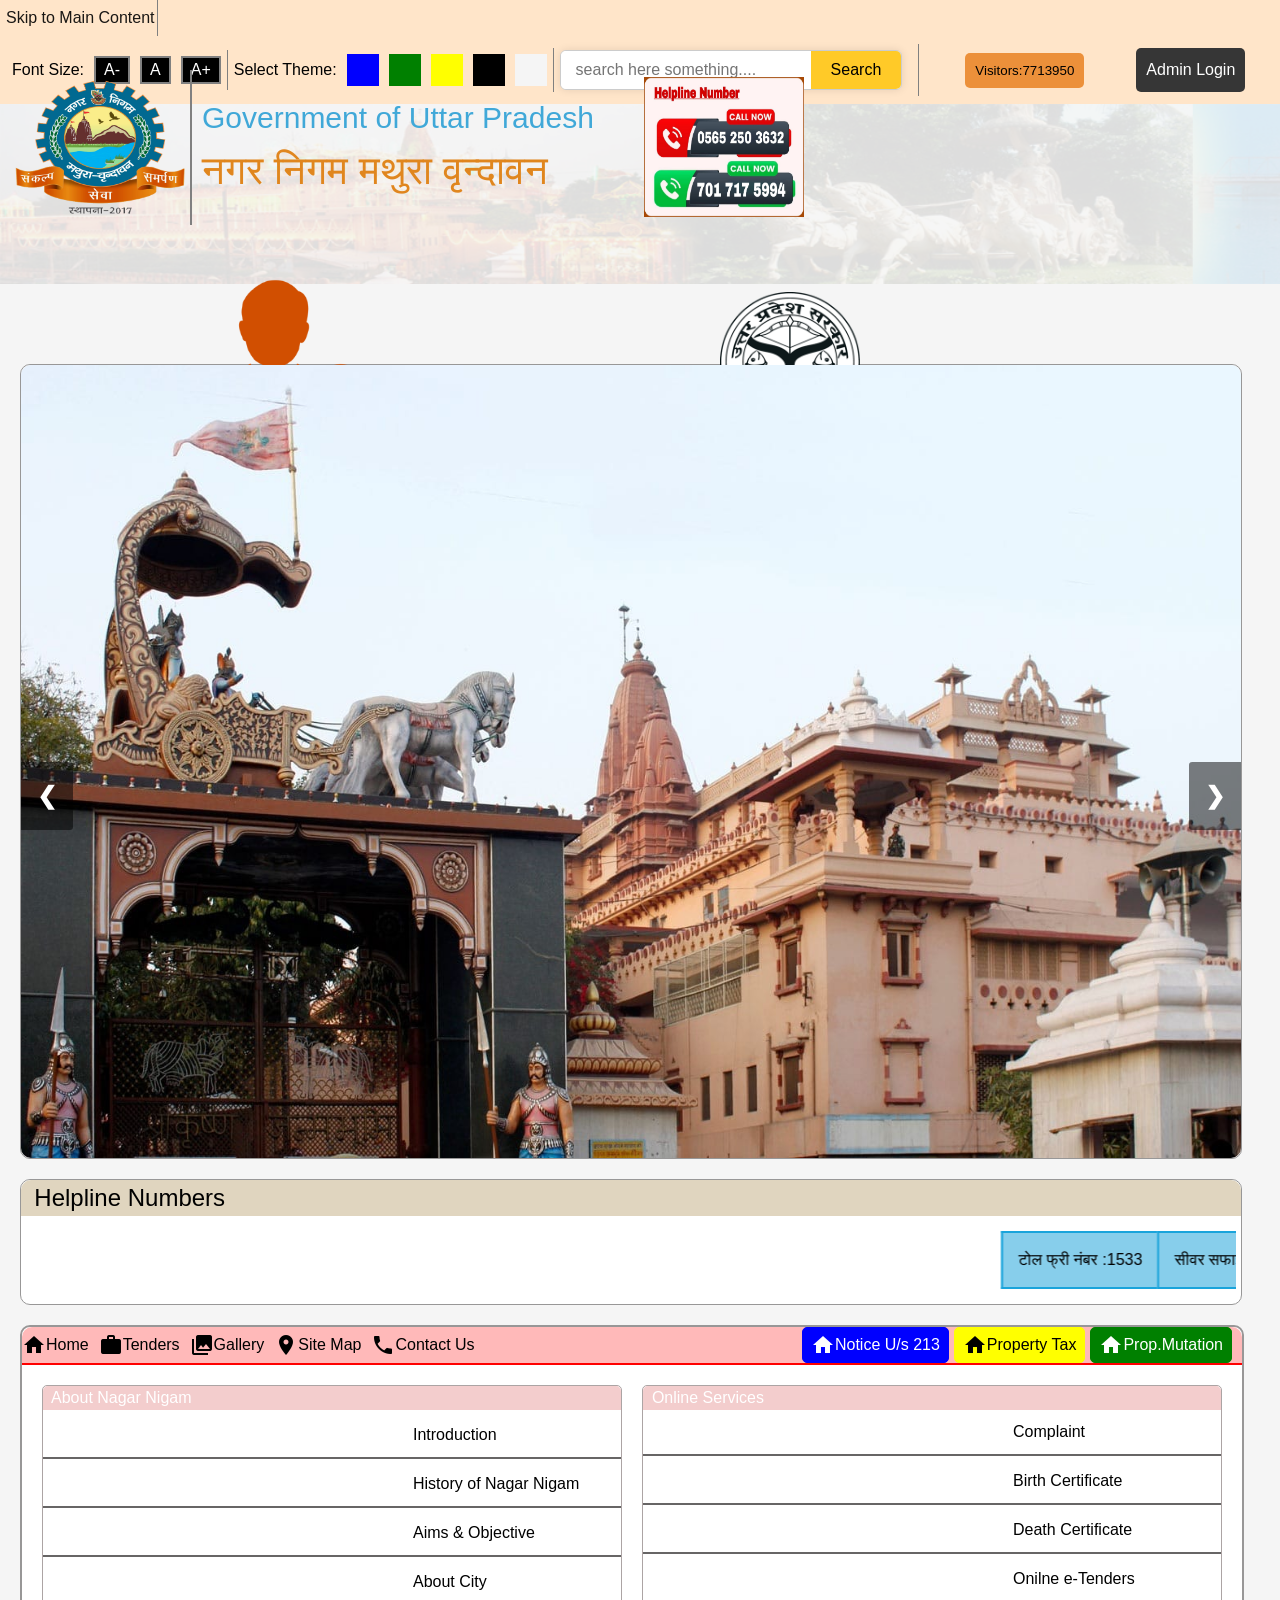
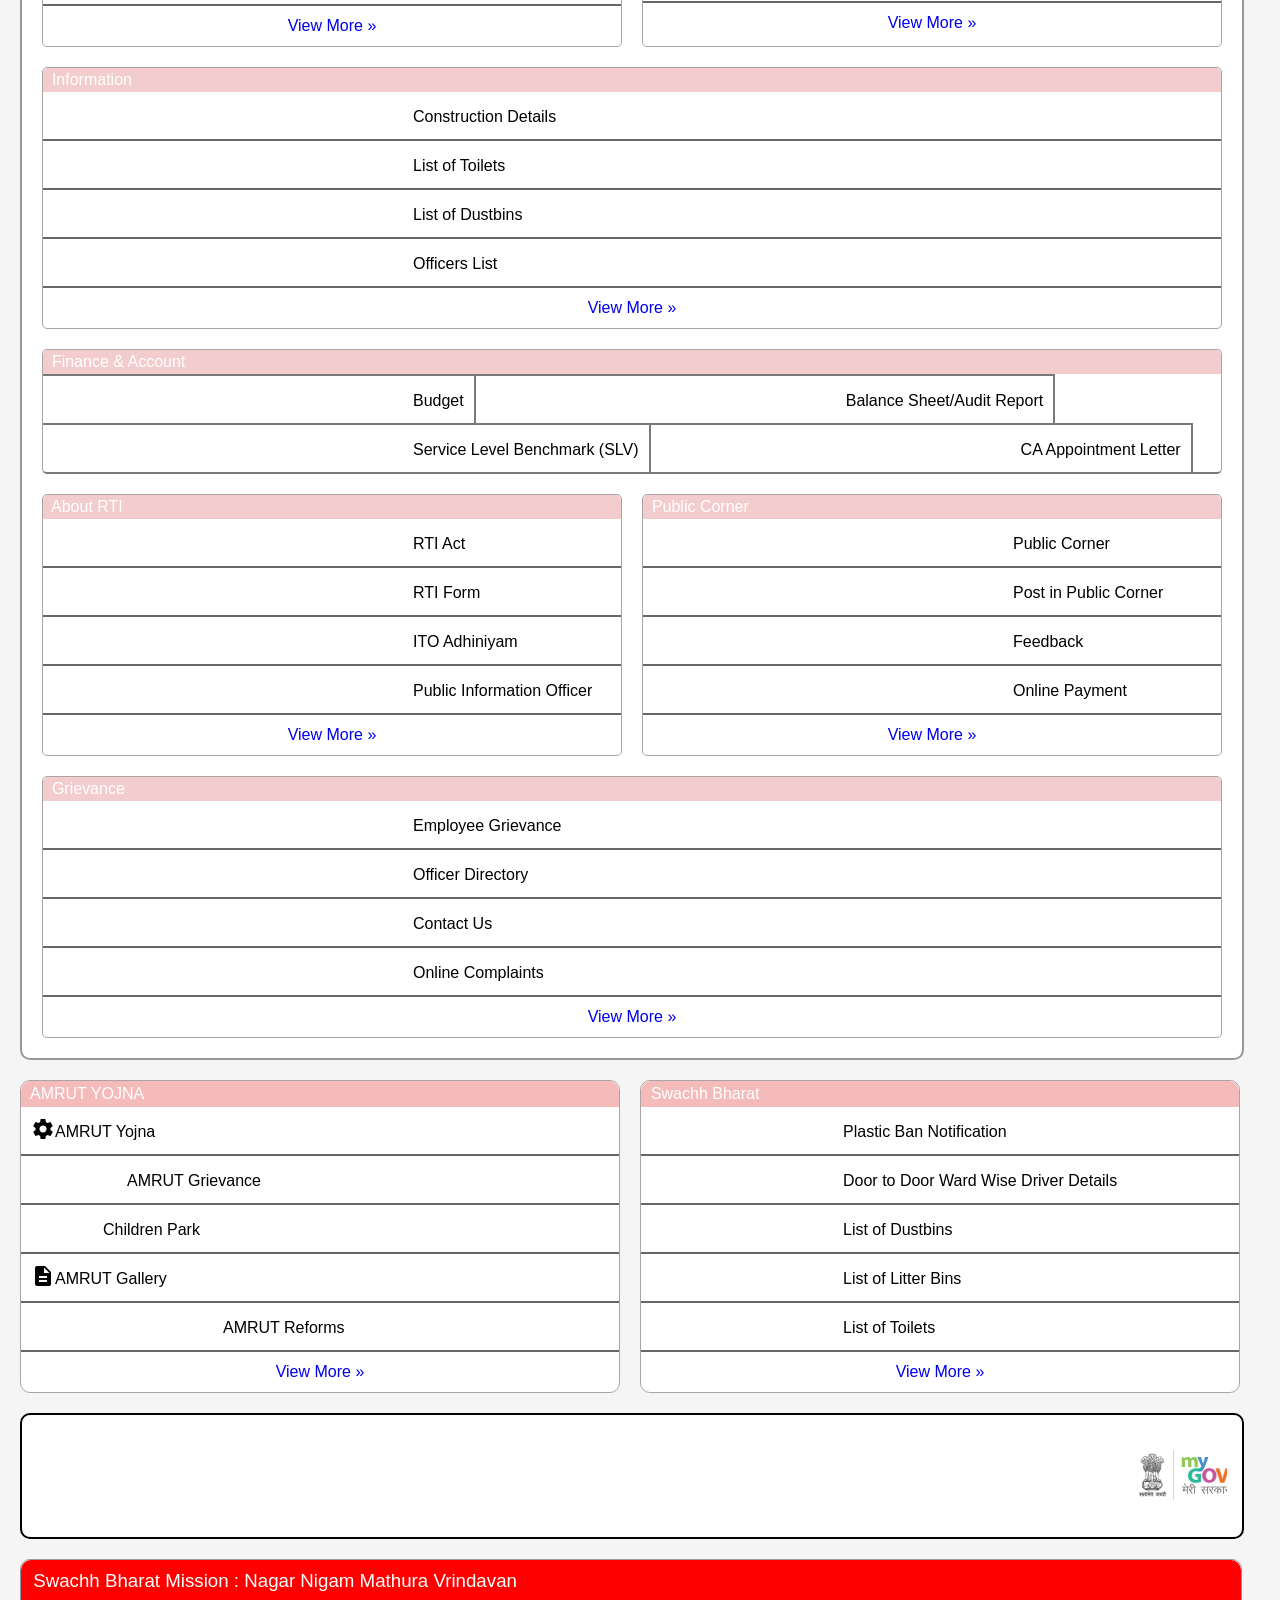
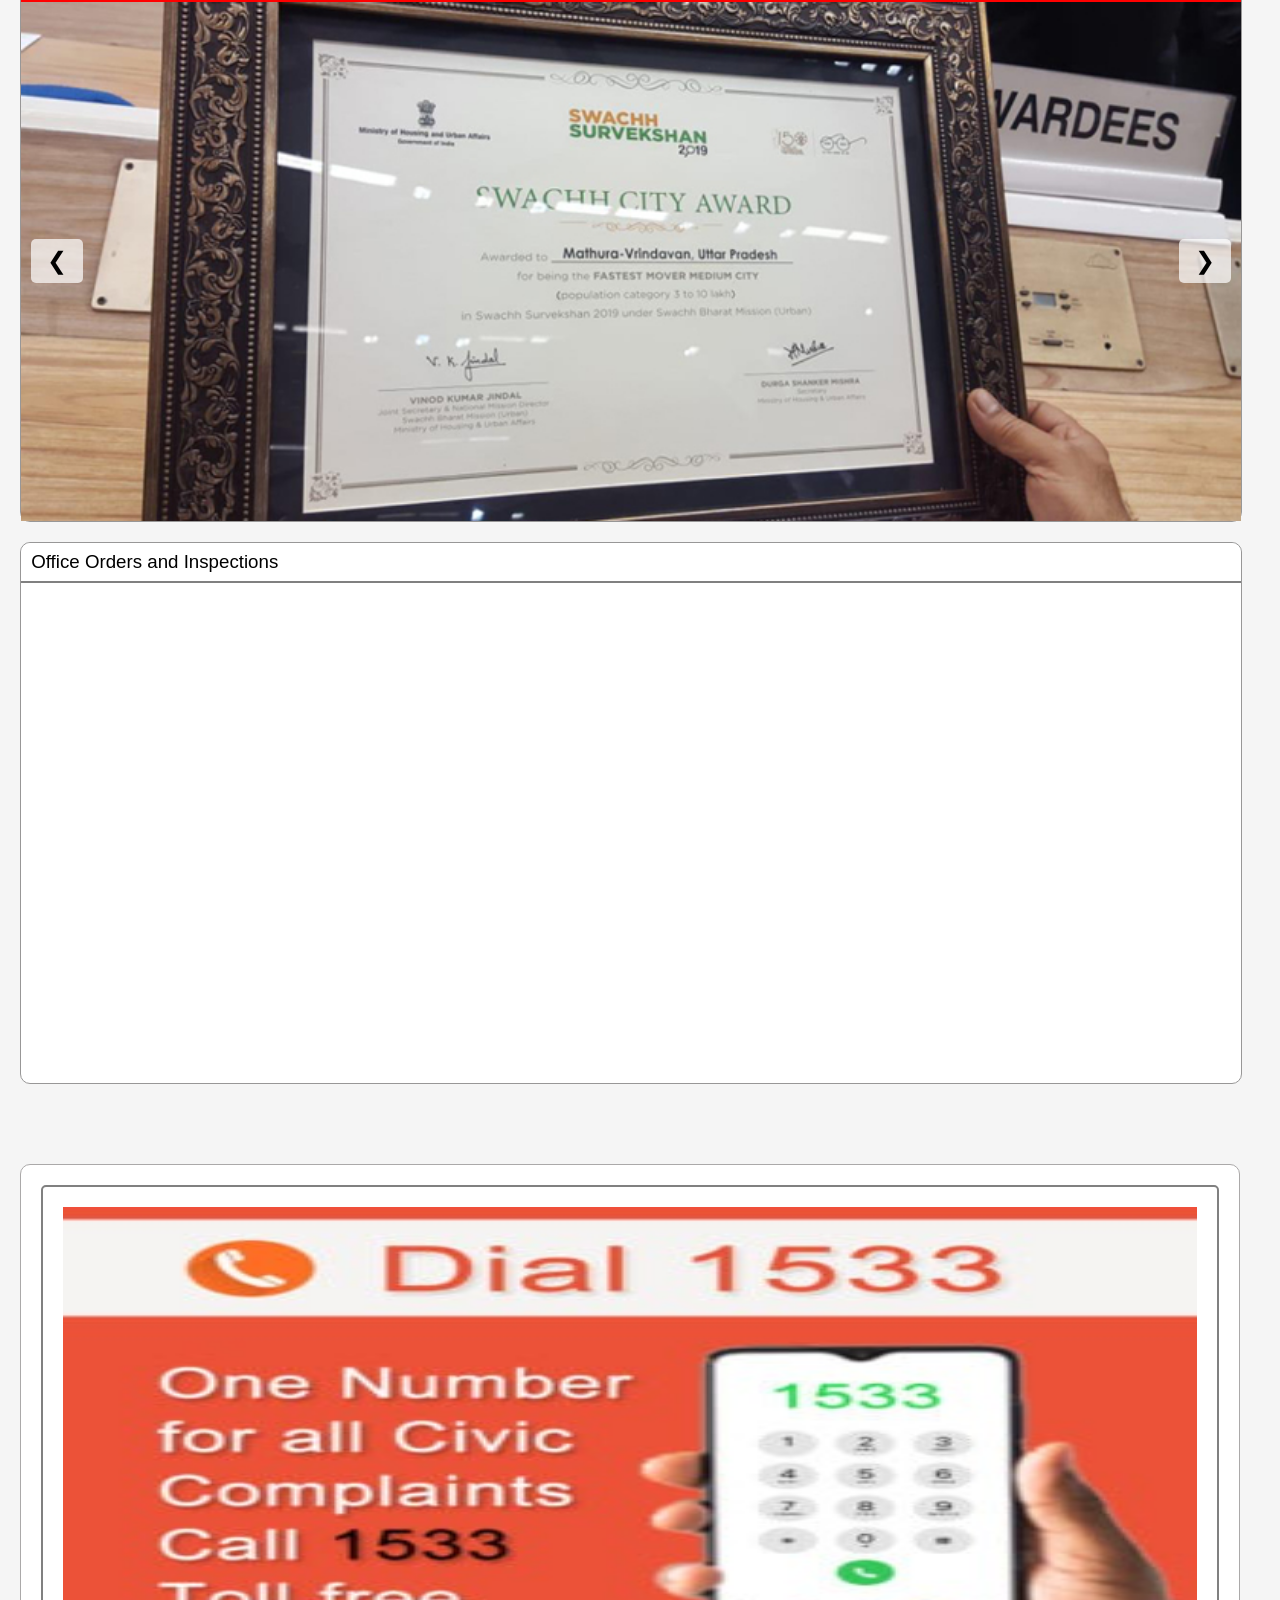
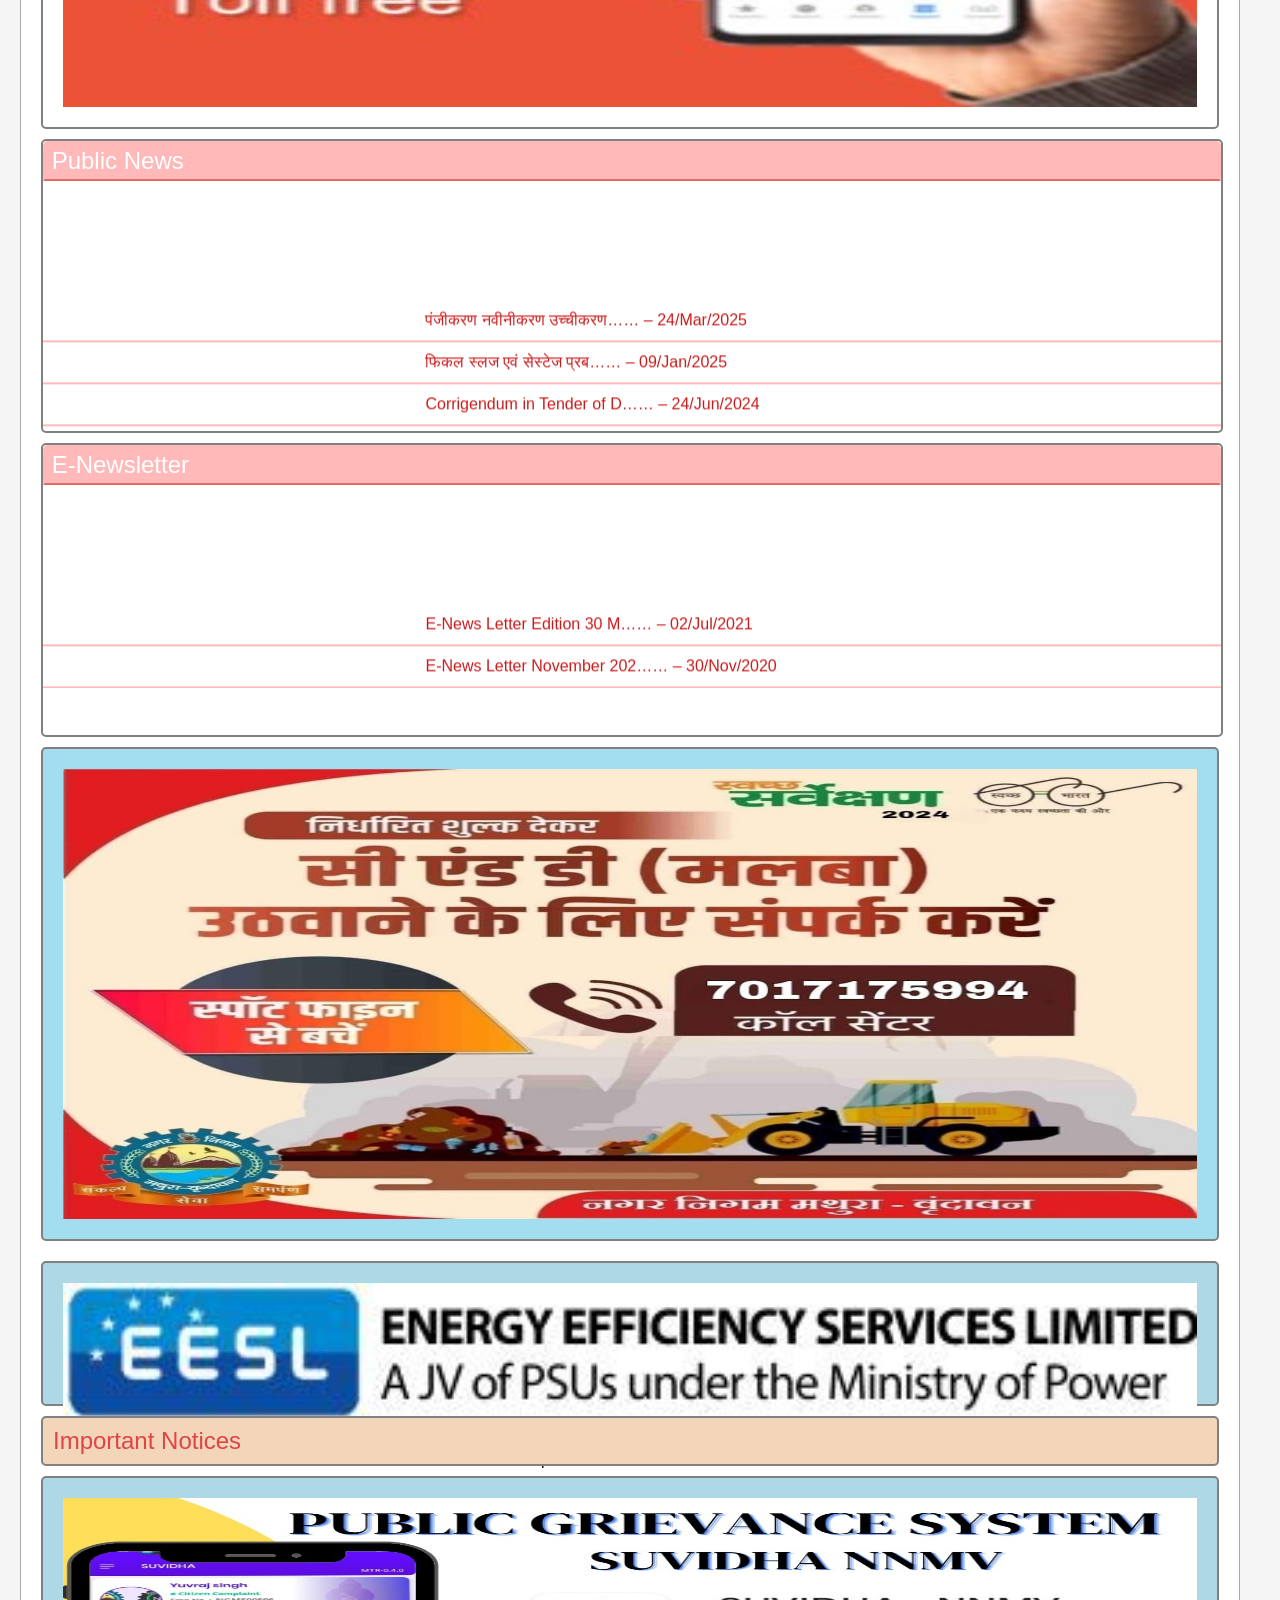
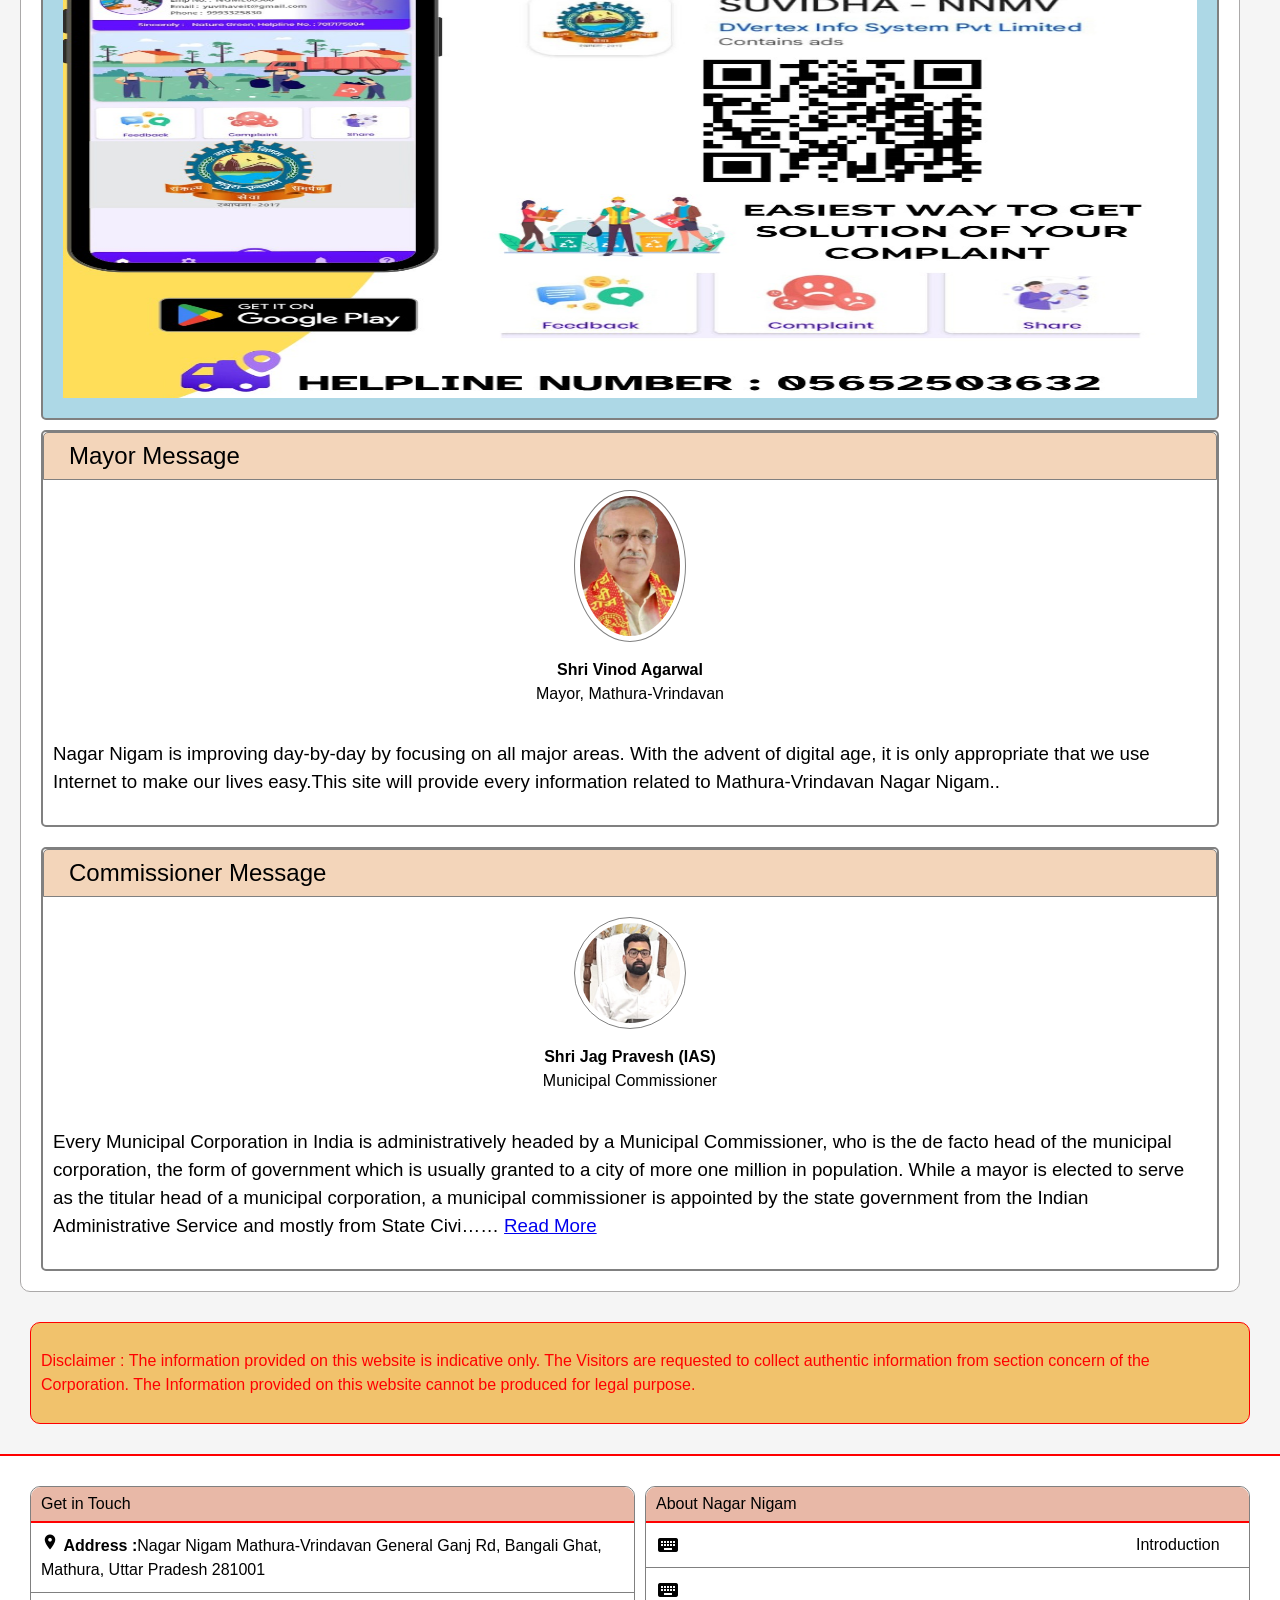
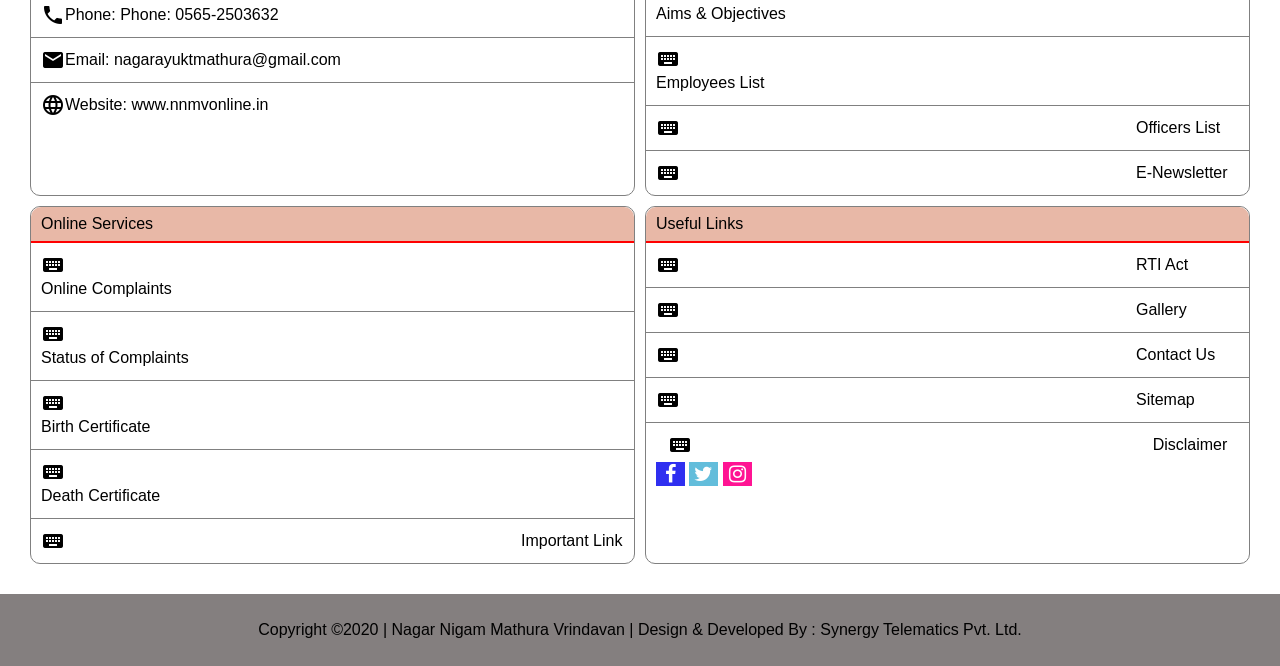
<file: index.html>
<html>
    <head>
        <!-- {% load static %} -->
        <meta charset="utf-8">
        <meta name="viewport" content="width=device-width, initial-scale=1">
        <title>The Main Page</title>
        <link rel="stylesheet" href="https://fonts.googleapis.com/icon?family=Material+Icons">
        <link rel="stylesheet" href="css/main1.css">
        <link rel="stylesheet" href="https://cdnjs.cloudflare.com/ajax/libs/font-awesome/4.7.0/css/font-awesome.min.css">
    </head>
<body id="main_content" >
<nav>
   <div class="top_bar">
        <div class="top_bar_content">
            <div class="section_top skip-link-main">
                <a href="#heading-1" class="skip-link">Skip to Main Content</a>
            </div>
            <span class="section_top material-icons block_icone_div" style="display: none ;">dehaze</span>
            <div class="section_top top_bar_connect_div" id="top_bar_javascript">
            <div class="section_top font-buttons">
                <div class="theme-colors">
                    <div class="theme-head">Font Size:</div>
                    <span id="decrease">A-</span>
                    <span id="reset">A  </span>
                    <span id="increase">A+</span>
                </div>
            </div>
            <div class="section_top theme-main">
                <div class="theme-colors">
                    <div class="theme-head">Select Theme:</div>
                    <div class="theme blue" id="blue"></div>
                    <div class="theme green" id="green"></div>
                    <div class="theme yellow" id="yellow"></div>
                    <div class="theme dark" id="black"></div>
                    <div class="theme white" id="white"></div>
                </div>
            </div>
            <div class="section_top search-bar">
                 <div class="custom-search-wrapper">
                    <input type="text" class="custom-search-field" placeholder="search here something....">
                    <button class="custom-search-btn">Search</button>
                </div>
            </div>
            <div class="section_top visitor-count">
                <button>Visitors:7713950</button>    
            </div>
            <div class="section_top admin-login">
                <a href="#">Admin Login</a>
            </div>
            </div>
        </div>
    </div>
    <div class="homenav-main">
        <div class="homenav-top"></div>
        <div class="homenav_div_block">
            <div class="homenav-1">
            <div class="sub_homediv homenav-1_main-image">
                <div class="homenav-1-img"><img src="img/homelogo.png" height="140px" width="180px"></div>
                <div class="homenav-1-psg"><h1><span class="government_name">Government of Uttar Pradesh</span> <br><span class="government_name_hindi">नगर निगम मथुरा वृन्दावन</span></h1></div>
            </div>
            <div class="sub_homediv homenav-1-main-image1">
                <div class="homenav-1-contact"><img src="img/homenumber.jpg" alt="home_image" height="140px" width="160px" ></div>
            </div>
            <div class="sub_homediv homenav-1-main-image2">
                <div class="homenav-1-img-1">
                    <img src="img/home.png">
                    <span class="user-activity">
                        <a href="" class="navigation-error">LOGIN</a>&#124; &#124;&nbsp;&nbsp;
                        <a href="">REGISTER</a>
                    </span>
                </div>
                <div class="homenav-1-img-2">
                    <img src="img/homeup.png" alt="home_Image" height="140px" width="140px">
                </div>
            </div>
            </div>
        </div>
    </div>
</nav>
    <main id="main">
        <section>
            <div class="container">
                <div class="nagar-main" id="heading-1">
                    <div class="main-home-pic">
                        <div class="slideshow-container">
                            <div class="mySlides fade">
                                <img src="img/homediv.jpeg" alt="source">
                            </div>
                            <div class="mySlides fade">
                                <img src="img/homediv1.jpeg" alt="source">
                            </div>
                            <div class="mySlides fade">
                                <img src="img/homedivbro.jpeg" alt="source">
                            </div>
                            <a class="prev" onclick="plusSlides(-1)">❮</a>
                            <a class="next" onclick="plusSlides(1)">❯</a>
                        </div>
                    </div>
                    <div class="card-main">
                        <div class="card-head"><h2>&nbsp;&nbsp;Helpline Numbers</h2></div>
                        <marquee scrolldelay="80" direction="left" onmouseover="this.stop();" onmouseout="this.start();">
                            <div class="card-sub-main">
                                <a href="#" class="card-img">टोल फ्री नंबर :1533</a>
                                <a href="#" class="card-img">सीवर सफाई (सफाई मित्र) : 14420</a>
                                <a href="#" class="card-img">मथुरा जोन: 0565 2503632</a>
                                <a href="#" class="card-img">वृन्दावन जोन: 0565 2442331</a>
                                <a href="#" class="card-img">(2)-दिनेश कुशवाहा (प्रकाश विभाग): 6397140058</a>
                                <a href="#" class="card-img bo">(3)-रावत जी (वृन्दावन जोन : प्रकाश विभाग) : 8532000659</a>
                            </div>
                    </marquee>
                    </div>
                    <div class="main-home">
                        <div class="home-div-home">
                            <span class="material-icons blocked_home_div">dehaze</span>
                            <div class="home-div-sub-main">
                                <a href="mainnagar.html"><span class="material-icons" id="icones">home</span><span class="home-tag">Home</span></a>
                                <a href="tender.html"><span class="material-icons" id="icones">work</span><span class="home-tag">Tenders</span></a>
                                <a href="gallery.html"><span class="material-icons" id="icones">collections</span><span class="home-tag">Gallery</span></a>
                                <a href=""><span class="material-icons" id="icones">place</span><span class="home-tag">Site Map</span></a>
                                <a href="contact.html"><span class="material-icons" id="icones">call</span><span class="home-tag">Contact Us</span></a>
                            </div> 
                            <div class="home-div-sub-main-1">
                                <a class="blue" href="#"><span class="material-icons" id="home-btn">home</span><span class="home-tag in">Notice U/s 213</span></a>
                                <a class="yellow" href="#"><span class="material-icons" id="home-btn">home</span><span class="home-tag in">Property Tax</span></a>
                                <a class="green" href="#"><span class="material-icons" id="home-btn">home</span><span class="home-tag in">Prop.Mutation</span></a>
                            </div>
                        </div>
                        <div class="home-div">
                            <div class="home-sub">
                                <div class="about-home">
                                    <div class="home-head"><h4>	&nbsp;&nbsp;About Nagar Nigam</h4></div>
                                    <div class="intro-main">
                                        <div class="intr">
                                            <span class="material-icons">arrow_right_alt</span><span class="intr-text">Introduction</span>
                                        </div>
                                        <div class="intr">
                                            <span class="material-icons">arrow_right_alt</span><span class="intr-text">History of Nagar Nigam</span>
                                        </div>
                                        <div class="intr">
                                            <span class="material-icons">arrow_right_alt</span><span class="intr-text">Aims & Objective</span> 
                                        </div>
                                        <div class="intr">
                                            <span class="material-icons">arrow_right_alt</span><span class="intr-text">About City</span>
                                        </div>
                                        <div class="tag">
                                            <a href="#">View More » </a>
                                        </div>
                                    </div>
                                </div>
                                <div class="about-onilne">
                                    <div class="home-head"><h4>&nbsp;&nbsp;Online Services</h4></div>
                                    <div class="intro-main">
                                        <div class="intr">
                                            <span class="material-icons">arrow_right_alt</span><span>Complaint</span>
                                        </div>
                                        <div class="intr">
                                            <span class="material-icons">arrow_right_alt</span><span class="intr-text">Birth Certificate</span>
                                        </div>
                                        <div class="intr">
                                            <span class="material-icons">arrow_right_alt</span><spna class="intr-text">Death Certificate</span>
                                        </div>
                                        <div class="intr">
                                            <span class="material-icons">arrow_right_alt</span><span class="intr-text">Onilne e-Tenders</span>
                                        </div>
                                        <div class="tag">
                                            <a href="#">View More »</a>
                                        </div>
                                    </div>
                                </div>
                                <div class="about-inform">
                                    <div class="home-head"><h4>	&nbsp;&nbsp;Information</h4></div>
                                    <div class="intro-main">
                                        <div class="intr">
                                            <span class="material-icons">arrow_right_alt</span><span class="intr-text">Construction Details</span>
                                        </div>
                                        <div class="intr">
                                            <span class="material-icons">arrow_right_alt</span><span class="intr-text">List of Toilets</span>
                                        </div>
                                        <div class="intr">
                                            <span class="material-icons">arrow_right_alt</span><span class="intr-text">List of Dustbins</span>
                                        </div>
                                        <div class="intr">
                                            <span class="material-icons">arrow_right_alt</span><span class="intr-text">Officers List</span>
                                        </div>
                                        <div class="tag">
                                            <a href="#">View More »</a>
                                        </div>
                                    </div>
                                </div>
                            </div>   
                            <div class="home-sub-1">
                                <div class="home-head"><h4>	&nbsp;&nbsp;Finance & Account</h4></div> 
                                <div class="fine">
                                    <div class="intro-f bude">
                                        <span class="material-icons">arrow_right_alt</span><span class="fine-text">Budget</span>
                                    </div>
                                    <div class="intro-f bala">
                                        <span class="material-icons">arrow_right_alt</span><span class="fine-text">Balance Sheet/Audit Report</span>
                                    </div>
                                    <div class="intro-f serv">
                                        <span class="material-icons">arrow_right_alt</span><span class="fine-text">Service Level Benchmark (SLV)</span>
                                    </div>
                                    <div class="intro-f ca">
                                        <span class="material-icons">arrow_right_alt</span><span class="fine-text">CA Appointment Letter</span>
                                    </div>
                                </div>
                            </div>
                            <div class="home-sub">
                                <div class="about-home">
                                    <div class="home-head"><h4>	&nbsp;&nbsp;About RTI</h4></div>
                                    <div class="intro-main">
                                        <div class="intr">
                                            <span class="material-icons">arrow_right_alt</span><span class="intr-text">RTI Act</span>
                                        </div>
                                        <div class="intr">
                                            <span class="material-icons">arrow_right_alt</span><span class="intr-text">RTI Form</span>
                                        </div>
                                        <div class="intr">
                                            <span class="material-icons">arrow_right_alt</span><span class="intr-text">ITO Adhiniyam</span> 
                                        </div>
                                        <div class="intr">
                                            <span class="material-icons">arrow_right_alt</span><span class="intr-text">Public Information Officer</span>
                                        </div>
                                        <div class="tag">
                                            <a href="#">View More » </a>
                                        </div>
                                    </div>
                                </div>
                                <div class="about-home">
                                    <div class="home-head"><h4>	&nbsp;&nbsp;Public Corner</h4></div>
                                    <div class="intro-main">
                                        <div class="intr">
                                            <span class="material-icons">arrow_right_alt</span><span class="intr-text">Public Corner</span>
                                        </div>
                                        <div class="intr">
                                            <span class="material-icons">arrow_right_alt</span><span class="intr-text">Post in Public Corner</span>
                                        </div>
                                        <div class="intr">
                                            <span class="material-icons">arrow_right_alt</span><span class="intr-text">Feedback</span> 
                                        </div>
                                        <div class="intr">
                                            <span class="material-icons">arrow_right_alt</span><span class="intr-text">Online Payment</span>
                                        </div>
                                        <div class="tag">
                                            <a href="#">View More » </a>
                                        </div>
                                    </div>
                                </div>
                                <div class="about-home">
                                    <div class="home-head"><h4>	&nbsp;&nbsp;Grievance</h4></div>
                                    <div class="intro-main">
                                        <div class="intr">
                                            <span class="material-icons">arrow_right_alt</span><span class="intr-text">Employee Grievance</span>
                                        </div>
                                        <div class="intr">
                                            <span class="material-icons">arrow_right_alt</span><span class="intr-text">Officer Directory</span>
                                        </div>
                                        <div class="intr">
                                            <span class="material-icons">arrow_right_alt</span><span class="intr-text">Contact Us</span> 
                                        </div>
                                        <div class="intr">
                                            <span class="material-icons">arrow_right_alt</span><span class="intr-text">Online Complaints</span>
                                        </div>
                                        <div class="tag">
                                            <a href="#">View More » </a>
                                        </div>
                                    </div>
                                </div>
                            </div>
                        </div>
                    </div>
                    <div class="main-amrut">
                        <div class="conatiner-amrut">
                            <div class="about-home-amrut">
                                <div class="home-head-amrut"><h4>&nbsp;&nbsp;AMRUT YOJNA</h4></div>
                                <div class="intro-main-amrut">
                                    <div class="intr-amrut">
                                        <span class="material-icons">settings</span><span class="intr-amrut-text">AMRUT Yojna</span>
                                    </div>
                                    <div class="intr-amrut">
                                        <span class="material-icons">task</span><span class="intr-amrut-text">AMRUT Grievance</span>
                                    </div>
                                    <div class="intr-amrut">
                                        <span class="material-icons">man</span><span class="intr-amrut-text">Children Park</span>
                                    </div>
                                    <div class="intr-amrut">
                                        <span class="material-icons">description</span><span class="intr-amrut-text">AMRUT Gallery</span> 
                                    </div>
                                    <div class="intr-amrut">
                                        <span class="material-icons">phishing</span><span class="intr-amrut-text">AMRUT Reforms</span>
                                    </div>
                                    <div class="tag-amrut">
                                        <a href="#">View More » </a>
                                    </div>
                                </div>
                            </div>
                            <div class="about-home-amrut">
                                <div class="home-head-amrut"><h4>&nbsp;&nbsp;Swachh Bharat</h4></div>
                                <div class="intro-main-amrut">
                                    <div class="intr-amrut">
                                        <span class="material-icons">phishing</span><span class="intr-amrut-text">Plastic Ban Notification</span>
                                    </div>
                                    <div class="intr-amrut">
                                        <span class="material-icons">phishing</span><span class="intr-amrut-text">Door to Door Ward Wise Driver Details</span>
                                    </div>
                                    <div class="intr-amrut">
                                        <span class="material-icons">phishing</span><span class="intr-amrut-text">List of Dustbins</span> 
                                    </div>
                                    <div class="intr-amrut">
                                        <span class="material-icons">phishing</span><span class="intr-amrut-text">List of Litter Bins</span>
                                    </div>
                                    <div class="intr-amrut">
                                        <span class="material-icons">phishing</span><span class="intr-amrut-text">List of Toilets</span>
                                    </div>
                                    <div class="tag-amrut">
                                        <a href="#">View More » </a>
                                    </div>
                                </div>
                            </div>
                        </div>
                    </div>
                    <div class="slider-main-div-image"> 
                        <marquee scrolldelay="80" direction="left" onmouseover="this.stop();" onmouseout="this.start();">
                            <div class="slider-head-main-image">
                                <img src="img/logo.svg" class="image-b">
                                <img src="img/logo1.svg">
                                <img src="img/logo2.svg">
                                <img src="img/logo4.svg">
                                <img src="img/minstry.svg">
                                <img src="img/hariday.svg" id="image-border">
                            </div>
                        </marquee>
                    </div>
                    <div class="main-Certificate">
                        <div class="Certificate-head"><h3>&nbsp;Swachh Bharat Mission : Nagar Nigam Mathura Vrindavan</h3></div>
                        <div class="sub-main-certificate">
                            <div class="carousel-wrapper" id="imageCarousel">
                                <div class="carousel-slide">
                                    <img class="carousel-image" src="img/01.jpg" alt="Image 1">
                                </div>
                                <div class="carousel-slide">
                                    <img class="carousel-image" src="img/04.jpg" alt="Image 2">
                                </div>
                                <div class="carousel-slide">
                                    <img class="carousel-image" src="img/05.jpg" alt="Image 3">
                                </div>
                                <div class="carousel-slide">
                                    <img class="carousel-image" src="img/06.jpg" alt="Image 4">
                                </div>
                                <button class="carousel-nav-btn carousel-prev" onclick="changeCarouselSlide(-1)">&#10094;</button>
                                <button class="carousel-nav-btn carousel-next" onclick="changeCarouselSlide(1)">&#10095;</button>
                            </div>
                        </div>
                    </div>
                    <div class="main-officer">
                        <div class="officer-head"><h3>&nbsp;Office Orders and Inspections</h3></div>
                        <div class="sub-officer">
                            
                        </div>
                    </div>
                </div>
                <div class="nagar-main-1">
                    <div class="sub-nagar-main-1">
                        <div class="nagar-nigam-dial">
                            <img src="img/imgflex.jpeg">
                        </div>
                        <div class="main-slider-main-public-image">
                            <div class="slider-main-public-image"> 
                                <div class="head-public"><h2>&nbsp;Public News</h2></div>
                                <marquee scrolldelay="150" direction="up" onmouseover="this.stop();" onmouseout="this.start(); ">
                                    <div class="slider-sub-head-public-image">
                                        <a href="#"><span class="material-icons"> swipe_right_alt</span>&nbsp;<div>पंजीकरण नवीनीकरण उच्चीकरण&hellip;&hellip; &ndash;  24/Mar/2025</div></a>
                                        <a href="#"><span class="material-icons"> swipe_right_alt</span>&nbsp;<div>फिकल स्लज एवं सेस्टेज प्रब&hellip;&hellip; &ndash;  09/Jan/2025</div ></a>
                                        <a href="#"><span class="material-icons"> swipe_right_alt</span>&nbsp;<div>Corrigendum in Tender of D&hellip;&hellip; &ndash;  24/Jun/2024</div></a>
                                        <a href="#"><span class="material-icons"> swipe_right_alt</span>&nbsp;<div>Tender For NOC&hellip;&hellip; &ndash;  08/div ug/2024</div ></a>
                                        <a href="#"><span class="material-icons"> swipe_right_alt</span>&nbsp;<div>निविदा सूचना&hellip;&hellip; &ndash;  18/Jun/2024  </div ></a>
                                        <a href="#"><span class="material-icons"> swipe_right_alt</span>&nbsp;<div>मथुरा-वृंदावन के सिविल कार&hellip;&hellip; &ndash;  11/Jun/2024  </div ></a>
                                        <a href="#"><span class="material-icons"> swipe_right_alt</span>&nbsp;<div>पार्किंग की संशोधित / प्रस&hellip;&hellip; &ndash;  24/Feb/2024 </div ></a>
                                        <a href="#"><span class="material-icons"> swipe_right_alt</span>&nbsp;<div>नगर निगम मथुरा-वृन्दावन  क&hellip;&hellip; &ndash;  30/Jan/2024   </div></a>
                                        <a href="#"><span class="material-icons"> swipe_right_alt</span>&nbsp;<div>तत्काल सफाई हेतु क्यू.आर.&hellip;&hellip; &ndash;  04/Jan/2024 </div ></a>
                                        <a href="#"><span class="material-icons"> swipe_right_alt</span>&nbsp;<div>C and T Tender&hellip;&hellip; &ndash;  04/Jan/2024  </div ></a>
                                        <a href="#"><span class="material-icons"> swipe_right_alt</span>&nbsp;<div>अति अल्पकालीन ई-निविदा सूच&hellip;&hellip; &ndash;  08/Nov/2023   </div ></a>
                                        <a href="#"><span class="material-icons"> swipe_right_alt</span>&nbsp;<div>दिनांक 11.08.2023 से 09.09&hellip;&hellip; &ndash;  22/Jul/2023  </div ></a>
                                        <a href="#"><span class="material-icons"> swipe_right_alt</span>&nbsp;<div>एल0ई0डी0 स्ट्रिप तिरंगा ला&hellip;&hellip; &ndash;  01/div pr/2023  </div ></a>
                                        <a href="#"><span class="material-icons"> swipe_right_alt</span>&nbsp;<div>वित्तीय वर्ष 2023-24 हेतु&hellip;&hellip; &ndash;  01/Mar/2023 </div ></a>
                                    </div>
                                </marquee>
                            </div>
                            <div class="slider-main-public-image-1"> 
                                <div class="head-public-1"><h2>&nbsp;E-Newsletter</h2></div>
                                <marquee scrolldelay="150" direction="up" onmouseover="this.stop();" onmouseout="this.start();">
                                    <div class="slider-sub-head-public-image-1">
                                        <a href="#"><span class="material-icons"> swipe_right_alt</span>&nbsp;<div> E-News Letter Edition 30 M&hellip;&hellip; &ndash; 02/Jul/2021</div></a>
                                        <a href="#"><span class="material-icons"> swipe_right_alt</span>&nbsp;<div> E-News Letter November 202&hellip;&hellip; &ndash; 30/Nov/2020</div ></a>
                                    </div>
                                </marquee>
                            </div>
                        </div>
                        <div class="nagar-nigam-dial-1">
                            <img src="img/flex1.jpg">
                        </div>
                        <div class="eesl-main">
                            <div class="heading-eesl">
                                <img src="img/flex2.jpeg" alt="source">
                            </div>
                            <div class="text-eesl">
                                <h2>Helpline Number: 18001803580</h2>
                            </div>
                        </div>
                        <div class="important-head"><h2>Important Notices</h2></div>
                            <div class="city-main">
                                <img src="img/dail211.jpeg">
                            </div>
                        <div class="Mayor-msg">
                            <div class="Mayor-head"><h2>Mayor Message</h2></div>
                            <div class="sub-mayor-msg">
                                <div class="sub-mayor-img"><img src="img/mayor.jpeg"></div>
                                <p><b>Shri Vinod Agarwal</b><br>
                                Mayor, Mathura-Vrindavan</p>
                                <span class="sub-mayor-msg-text">
                                   <h3>Nagar Nigam is improving day-by-day by focusing on all major areas. With the advent of digital age, it is only appropriate that we use Internet to make our lives easy.This site will provide every information related to Mathura-Vrindavan Nagar Nigam..</h3>
                                </span>
                            </div>
                        </div>
                        <div class="municipal-msg">
                            <div class="municipal-head"><h2>Commissioner Message</h2></div>
                            <div class="sub-municipal-msg">
                                <div class="sub-municipal-img"><img src="img/co1.png">
                                </div>
                                <p><b>Shri Jag Pravesh (IAS)</b><br>
                                Municipal Commissioner</p>
                                <span class="sub-municipal-img-text">
                                    <h3>Every Municipal Corporation in India is administratively headed by a Municipal Commissioner, who is the de facto head of the municipal corporation, the form of government which is usually granted to a city of more one million in population. While a mayor is elected to serve as the titular head of a municipal corporation, a municipal commissioner is appointed by the state government from the Indian Administrative Service and mostly from State Civi&hellip;&hellip; <a href="#">Read More</a></h3>
                                </span>
                            </div>
                        </div>
                    </div>
                </div>
            </div>
        </section>
        <section>
        <div class="container-1">
            <div class="disclamer-main">
                <p>Disclaimer : The information provided on this website is indicative only. The Visitors are requested to collect 
                    authentic information from section concern of the Corporation. The Information provided on this website cannot 
                    be produced for legal purpose.
                </p>
            </div>
            <div class="last-part-main">
                <div class="last-sub-part-main">
                    <div class="get-last">
                        <div class="get-head"><h2>Get in Touch</h2></div>
                        <div class="get-phone">
                            <div class="get-phone-1">
                                <span><span class="material-icons bro" >place</span> <b>Address :</b>Nagar Nigam Mathura-Vrindavan General Ganj Rd, 
                                Bangali Ghat, Mathura, Uttar Pradesh 281001</span>
                            </div>
                        </div>
                        <div class="get-phone"><span class="material-icons">phone</span><span>Phone: Phone: 0565-2503632</span></div>
                        <div class="get-phone"><span class="material-icons">mail</span><span>Email: nagarayuktmathura@gmail.com</span></div>
                        <div class="get-phone-2"><span class="material-icons">language</span><span>Website: www.nnmvonline.in</span></div>
                    </div>
                    <div class="get-last">
                        <div class="get-head"><h2>About Nagar Nigam</h2></div>
                        <div class="get-phone"><span class="material-icons">keyboard_double_arrow_right</span><span>Introduction</span></div>
                        <div class="get-phone"><span class="material-icons">keyboard_double_arrow_right</span><span>Aims & Objectives</span></div>
                        <div class="get-phone"><span class="material-icons">keyboard_double_arrow_right</span><span> Employees List</span></div>
                        <div class="get-phone"><span class="material-icons">keyboard_double_arrow_right</span><span> Officers List</span></div>
                        <div class="get-phone-2"><span class="material-icons">keyboard_double_arrow_right</span><span>  E-Newsletter</span></div>
                    </div>
                </div>
                <div class="last-sub-part-main-1">
                    <div class="get-last">
                        <div class="get-head"><h2>Online Services</h2></div>
                        <div class="get-phone"><span class="material-icons">keyboard_double_arrow_right</span><span> Online Complaints</span></div>
                        <div class="get-phone"><span class="material-icons">keyboard_double_arrow_right</span><span> Status of Complaints</span></div>
                        <div class="get-phone"><span class="material-icons">keyboard_double_arrow_right</span><span> Birth Certificate</span></div>
                        <div class="get-phone"><span class="material-icons">keyboard_double_arrow_right</span><span> Death Certificate</span></div>
                        <div class="get-phone-2"><span class="material-icons">keyboard_double_arrow_right</span><span> Important Link</span></div>
                    </div>
                    <div class="get-last">
                        <div class="get-head"><h2>Useful Links</h2></div>
                        <div class="get-phone"><span class="material-icons">keyboard_double_arrow_right</span><span> RTI Act</span></div>
                        <div class="get-phone"><span class="material-icons">keyboard_double_arrow_right</span><span> Gallery</span></div>
                        <div class="get-phone"><span class="material-icons">keyboard_double_arrow_right</span><span> Contact Us</span></div>
                        <div class="get-phone"><span class="material-icons">keyboard_double_arrow_right</span><span> Sitemap</span></div>
                        <div href="" class="get-phone-social">
                            <span class="material-icons">keyboard_double_arrow_right</span><span> Disclaimer</span>
                            <div class="get-phone-social-media">
                                <div class="soical-facebook"><a href="#" class="fa fa-facebook"></a></div>
                                <div class="social-twitter"><a href="#" class="fa fa-twitter"></a></div>
                                <div class="social-instagram"><a href="#" class="fa fa-instagram"></a></div>
                            </div>
                        </div>
                    </div>
                </div>
            </div>
            <footer>
                <div class="copyright-text">
                    <p>Copyright ©2020 | Nagar Nigam Mathura Vrindavan | Design & Developed By : Synergy Telematics Pvt. Ltd.</p>
                </div>
            </footer>
        </div>
        </section>
    </main>
</body>
<script src="js/Crousal.js"></script>
<script src="js/nav.js"></script>
<script src="js/swach.js"></script>
</html>
</file>
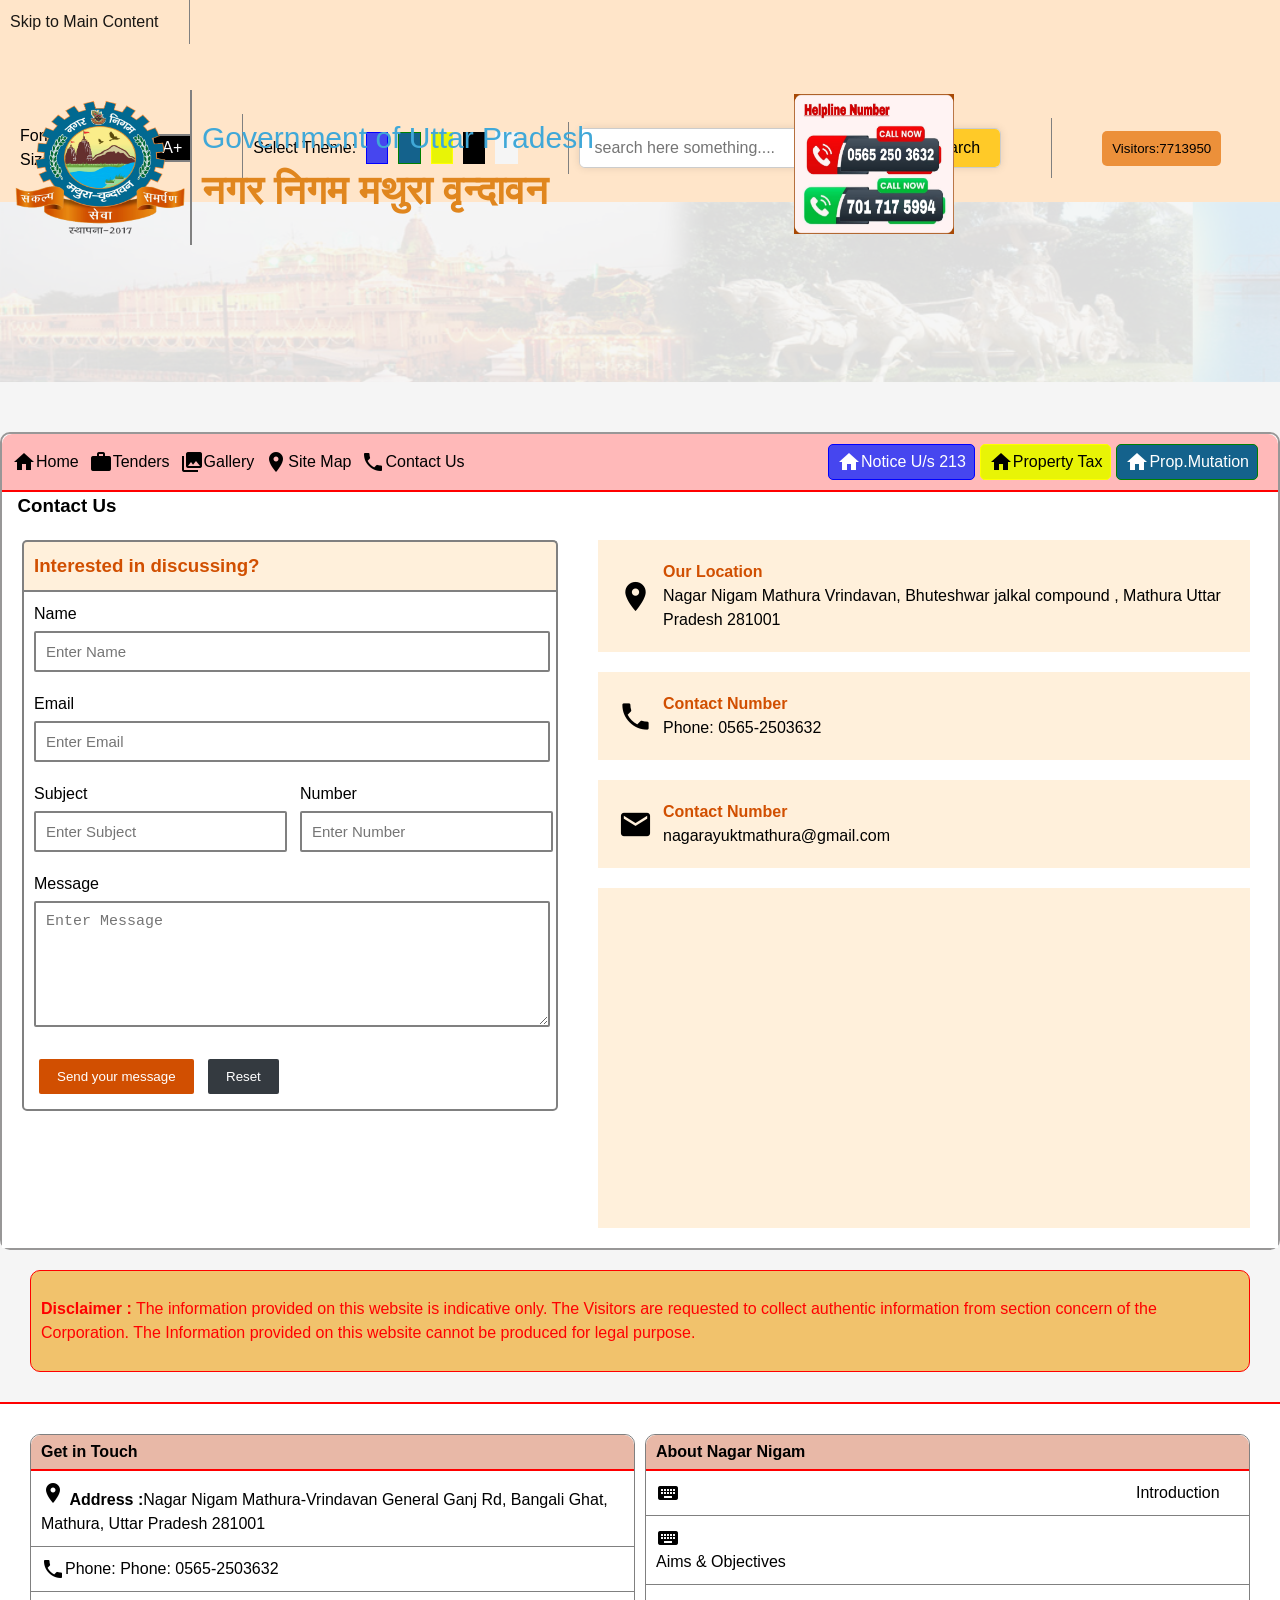
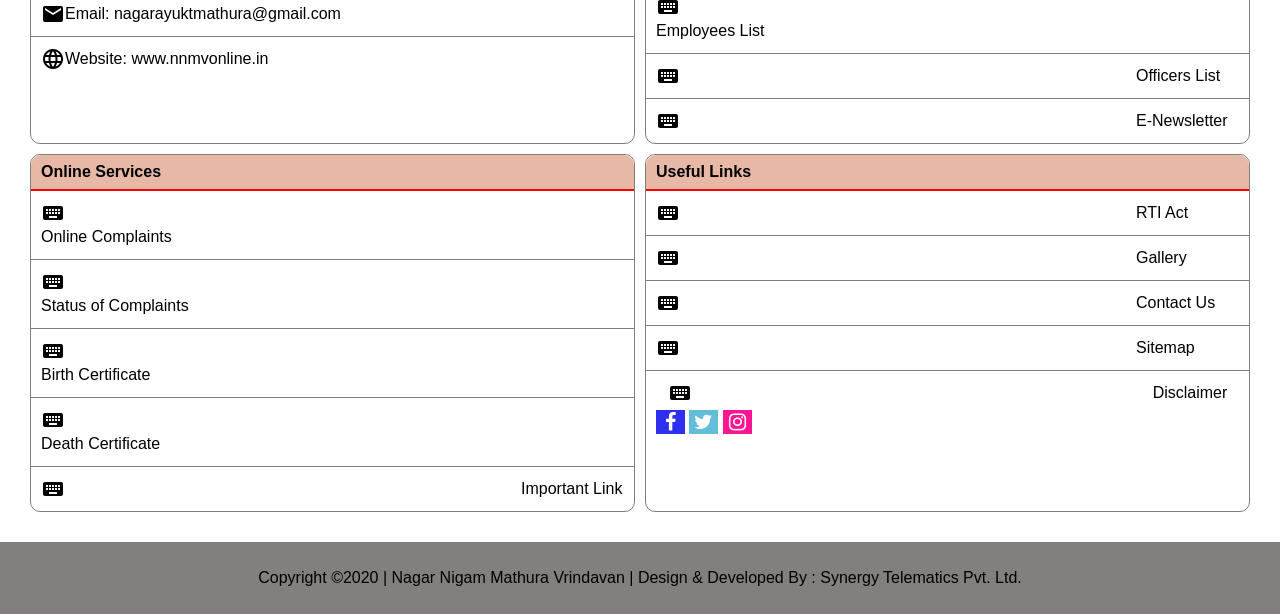
<file: contact.html>
<!DOCTYPE html>
<html lang="en">
<head>
    <!-- {% load static %} -->
    <meta charset="UTF-8">
    <meta name="viewport" content="width=device-width, initial-scale=1.0">
    <title>Document</title>
    <link rel="stylesheet" type="text/css" href="css/conatct.css">
    <link rel="stylesheet" href="https://cdnjs.cloudflare.com/ajax/libs/font-awesome/4.7.0/css/font-awesome.min.css">
    <link rel="stylesheet" href="https://fonts.googleapis.com/icon?family=Material+Icons">
</head>
<body id="main_content">
<nav>
   <div class="top_bar">
        <div class="top_bar_content">
            <div class="section_top skip-link-main">
                <a href="#heading-1" class="skip-link">Skip to Main Content</a>
            </div>
            <span class="section_top material-icons block_icone_div" style="display: none;" onclick="toppopop()">dehaze</span>
            <div class="section_top top_bar_connect_div" id="top_bar_javascript">
            <div class="section_top font-buttons">
                <div class="theme-colors">
                    <div class="theme-head">Font Size:</div>
                    <span id="decrease">A-</span>
                    <span id="reset">A  </span>
                    <span id="increase">A+</span>
                </div>
            </div>
            <div class="section_top theme-main">
                <div class="theme-colors">
                    <div class="theme-head">Select Theme:</div>
                    <div class="theme blue" id="blue"></div>
                    <div class="theme green" id="green"></div>
                    <div class="theme yellow" id="yellow"></div>
                    <div class="theme dark" id="black"></div>
                    <div class="theme white" id="white"></div>
                </div>
            </div>
            <div class="section_top search-bar">
                 <div class="custom-search-wrapper">
                    <input type="text" class="custom-search-field" placeholder="search here something....">
                    <button class="custom-search-btn">Search</button>
                </div>
            </div>
            <div class="section_top visitor-count">
                <button>Visitors:7713950</button>    
            </div>
            <div class="section_top admin-login">
                <a href="#">Admin Login</a>
            </div>
            </div>
        </div>
    </div>
    <div class="homenav-main">
        <div class="homenav-top"></div>
        <div class="homenav_div_block">
            <div class="homenav-1">
            <div class="sub_homediv homenav-1_main-image">
                <div class="homenav-1-img"><img src="img/homelogo.png" height="140px" width="180px"></div>
                <div class="homenav-1-psg"><h1><span class="government_name">Government of Uttar Pradesh</span> <br><span class="government_name_hindi">नगर निगम मथुरा वृन्दावन</span></h1></div>
            </div>
            <div class="sub_homediv homenav-1-main-image1">
                <div class="homenav-1-contact"><img src="img/homenumber.jpg" alt="home_image" height="140px" width="160px" ></div>
            </div>
            <div class="sub_homediv homenav-1-main-image2">
                <div class="homenav-1-img-1">
                    <img src="img/home.png">
                    <span class="user-activity">
                        <a href="" class="navigation-error">LOGIN</a>&#124; &#124;&nbsp;&nbsp;
                        <a href="registraion.html">REGISTER</a>
                    </span>
                </div>
                <div class="homenav-1-img-2">
                    <img src="img/homeup.png" alt="" height="140px" width="140px">
                </div>
            </div>
            </div>
        </div>
    </div>
</nav>
<main id="main">
    <section class="tender_section">
        <div class="main-home">
            <div class="home-div-home">
                <div class="home-div-sub-main">
                    <a href="mainnagar.html"><span class="material-icons" id="icones">home</span><span class="home-tag">Home</span></a>
                    <a href="tender.html"><span class="material-icons" id="icones">work</span><span class="home-tag">Tenders</span></a>
                    <a href="gallery.html"><span class="material-icons" id="icones">collections</span><span class="home-tag">Gallery</span></a>
                    <a href=""><span class="material-icons" id="icones">place</span><span class="home-tag">Site Map</span></a>
                    <a href="contact.html"><span class="material-icons" id="icones">call</span><span class="home-tag">Contact Us</span></a>
                </div>
                <div class="home-div-sub-main-1">
                    <a class="blue" href="#"><span class="material-icons" id="home-btn">home</span><span class="home-tag in">Notice U/s 213</span></a>
                    <a class="yellow" href="#"><span class="material-icons" id="home-btn">home</span><span class="home-tag in">Property Tax</span></a>
                    <a class="green" href="#"><span class="material-icons" id="home-btn">home</span><span class="home-tag in">Prop.Mutation</span></a>
                </div>
            </div>
            <div class="contact_body_main_details">
                <div class="contact_container_head">
                    <h3>&nbsp;&nbsp;&nbsp;Contact Us</h3>
                </div>
                <div class="contact_container">
                    <div class="contact_details_1">
                        <div class="contact_detail_head">
                            <h3>Interested in discussing?</h3>
                        </div>
                        <form action="/submit" method="post">
                            <div class="contact_body_title">
                                <label for="name">Name</label><br>
                                <input type="text" id="name" name="name" placeholder="Enter Name" required>
                            </div>
                            <div class="contact_body_title">
                                <label for="email">Email</label><br>
                                <input type="email" id="email" name="email" placeholder="Enter Email" required>
                            </div>
                            <div class="contact_body_title usser">
                                <div class="contact_user">
                                    <label for="subject">Subject</label><br>
                                    <input type="text" id="subject" name="subject" placeholder="Enter Subject" required>
                                </div>
                                <div class="contact_user">
                                    <label for="number">Number</label><br>
                                    <input type="text" id="number" name="number" placeholder="Enter Number" required>
                                </div>
                            </div>
                            <div class="contact_body_title">
                                <label for="message">Message</label><br>
                                <textarea id="message" name="message" rows="6" cols="36" placeholder="Enter Message" required></textarea><br>
                            </div>
                            <div class="contact_body_title">
                                <button type="submit" class="btn_sumbit">Send your message</button>
                                <button type="reset" class="btn_reset">Reset</button>
                            </div>
                        </form>
                    </div>
                    <div class="contact_details_2">
                        <div class="contact_body">
                            <span class="material-icons bro" style="font-size: 35px;" >place</span>
                            <div class="conatact_location_body">
                                <h4>Our Location</h4>
                                <div>Nagar Nigam Mathura Vrindavan, Bhuteshwar jalkal compound , Mathura Uttar Pradesh 281001</div>
                            </div>
                        </div>
                        <div class="contact_body">
                            <span class="material-icons" style="font-size: 35px;" >phone</span>
                            <div class="conatact_location_body">
                                <h4>Contact Number</h4>
                                <div>Phone: 0565-2503632</div>
                            </div>
                        </div>
                        <div class="contact_body">
                            <span class="material-icons" style="font-size: 35px;" >mail</span>
                            <div class="conatact_mail_body">
                                <h4>Contact Number</h4>
                                <div>nagarayuktmathura@gmail.com</div>
                            </div>
                        </div>
                        <div class="contact_body">
                            <div class="conatact_mail_body">
                                <div class="conatact_loaction_map">
                                    <iframe src="https://www.google.com/maps/embed?pb=!1m14!1m8!1m3!1d7078.154171806427!2d77.68997600000002!3d27.497978!3m2!1i1024!2i768!4f13.1!3m3!1m2!1s0x3973711a2a84c28d%3A0x6008ff9eae19858a!2sNagar%20Nigam%20Mathura%20vrindavan!5e0!3m2!1sen!2sin!4v1752203168839!5m2!1sen!2sin" 
                                    width="600" height="300" style="border:0;" allowfullscreen="" loading="lazy" referrerpolicy="no-referrer-when-downgrade">
                                    </iframe>
                                </div>
                            </div>
                        </div>
                    </div>
                </div>
            </div>
        </div>
    </section>
    <section>
        <div class="container-1">
            <div class="disclamer-main">
                <p> <b>Disclaimer :</b> The information provided on this website is indicative only. The Visitors are requested to collect 
                    authentic information from section concern of the Corporation. The Information provided on this website cannot 
                    be produced for legal purpose.</p>
            </div>
            <div class="last-part-main">
                <div class="last-sub-part-main">
                    <div class="get-last">
                        <div class="get-head"><h2>Get in Touch</h2></div>
                        <div class="get-phone">
                            <div class="get-phone-1">
                                <span><span class="material-icons bro" >place</span> <b>Address :</b>Nagar Nigam Mathura-Vrindavan General Ganj Rd, 
                                Bangali Ghat, Mathura, Uttar Pradesh 281001</span>
                            </div>
                        </div>
                        <div class="get-phone"><span class="material-icons">phone</span><span>Phone: Phone: 0565-2503632</span></div>
                        <div class="get-phone"><span class="material-icons">mail</span><span>Email: nagarayuktmathura@gmail.com</span></div>
                        <div class="get-phone-2"><span class="material-icons">language</span><span>Website: www.nnmvonline.in</span></div>
                    </div>
                    <div class="get-last">
                        <div class="get-head"><h2>About Nagar Nigam</h2></div>
                        <div class="get-phone"><span class="material-icons">keyboard_double_arrow_right</span><span>Introduction</span></div>
                        <div class="get-phone"><span class="material-icons">keyboard_double_arrow_right</span><span>Aims & Objectives</span></div>
                        <div class="get-phone"><span class="material-icons">keyboard_double_arrow_right</span><span> Employees List</span></div>
                        <div class="get-phone"><span class="material-icons">keyboard_double_arrow_right</span><span> Officers List</span></div>
                        <div class="get-phone-2"><span class="material-icons">keyboard_double_arrow_right</span><span>  E-Newsletter</span></div>
                    </div>
                </div>
                <div class="last-sub-part-main-1">
                    <div class="get-last">
                        <div class="get-head"><h2>Online Services</h2></div>
                        <div class="get-phone"><span class="material-icons">keyboard_double_arrow_right</span><span> Online Complaints</span></div>
                        <div class="get-phone"><span class="material-icons">keyboard_double_arrow_right</span><span> Status of Complaints</span></div>
                        <div class="get-phone"><span class="material-icons">keyboard_double_arrow_right</span><span> Birth Certificate</span></div>
                        <div class="get-phone"><span class="material-icons">keyboard_double_arrow_right</span><span> Death Certificate</span></div>
                        <div class="get-phone-2"><span class="material-icons">keyboard_double_arrow_right</span><span> Important Link</span></div>
                    </div>
                    <div class="get-last">
                        <div class="get-head"><h2>Useful Links</h2></div>
                        <div class="get-phone"><span class="material-icons">keyboard_double_arrow_right</span><span> RTI Act</span></div>
                        <div class="get-phone"><span class="material-icons">keyboard_double_arrow_right</span><span> Gallery</span></div>
                        <div class="get-phone"><span class="material-icons">keyboard_double_arrow_right</span><span> Contact Us</span></div>
                        <div class="get-phone"><span class="material-icons">keyboard_double_arrow_right</span><span> Sitemap</span></div>
                        <div href="" class="get-phone-social">
                            <span class="material-icons">keyboard_double_arrow_right</span><span> Disclaimer</span>
                            <div class="get-phone-social-media">
                                <div class="soical-facebook"><a href="#" class="fa fa-facebook"></a></div>
                                <div class="social-twitter"><a href="#" class="fa fa-twitter"></a></div>
                                <div class="social-instagram"><a href="#" class="fa fa-instagram"></a></div>
                            </div>
                        </div>
                    </div>
                </div>
            </div>
            <footer>
                <div class="copyright-text">
                    <p>Copyright ©2020 | Nagar Nigam Mathura Vrindavan | Design & Developed By : Synergy Telematics Pvt. Ltd.</p>
                </div>
            </footer>
        </div>
    </section>
</main>
</body>
<script src="js/nav.js"></script>
</html>
</file>
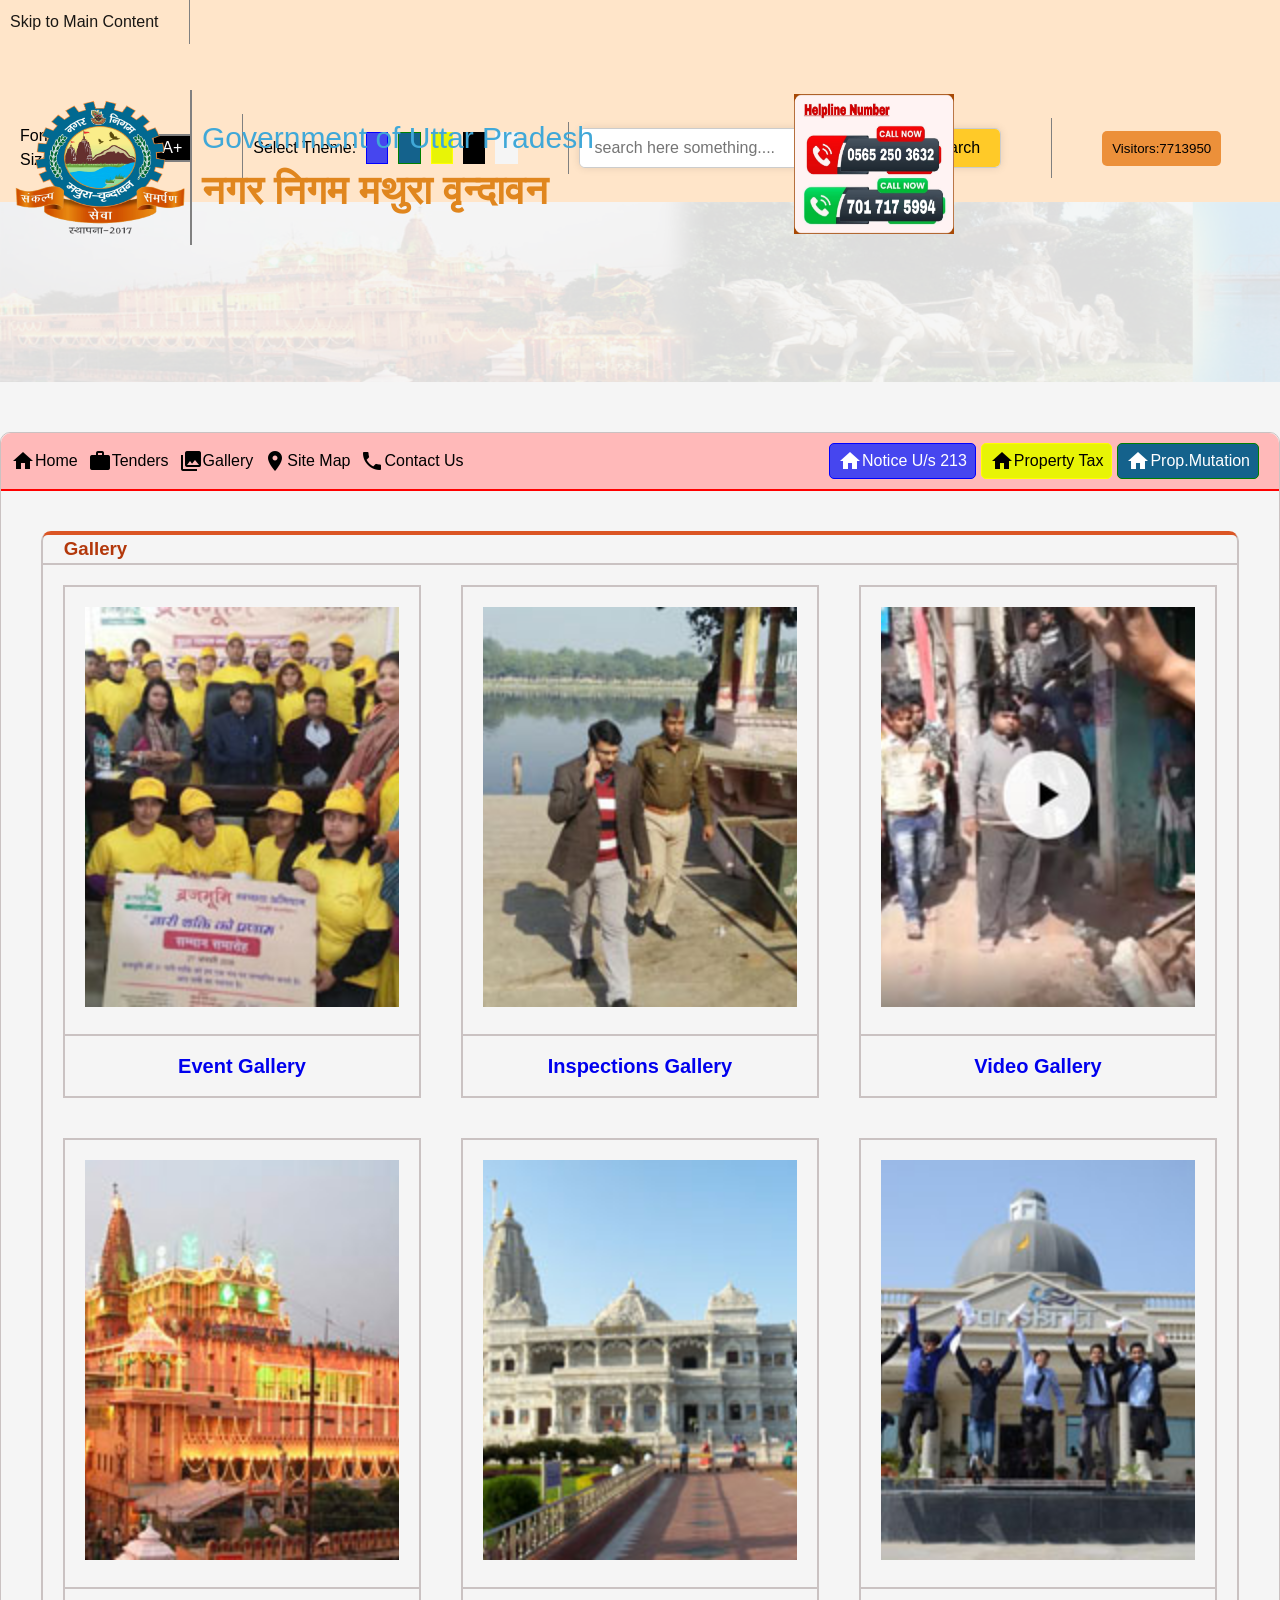
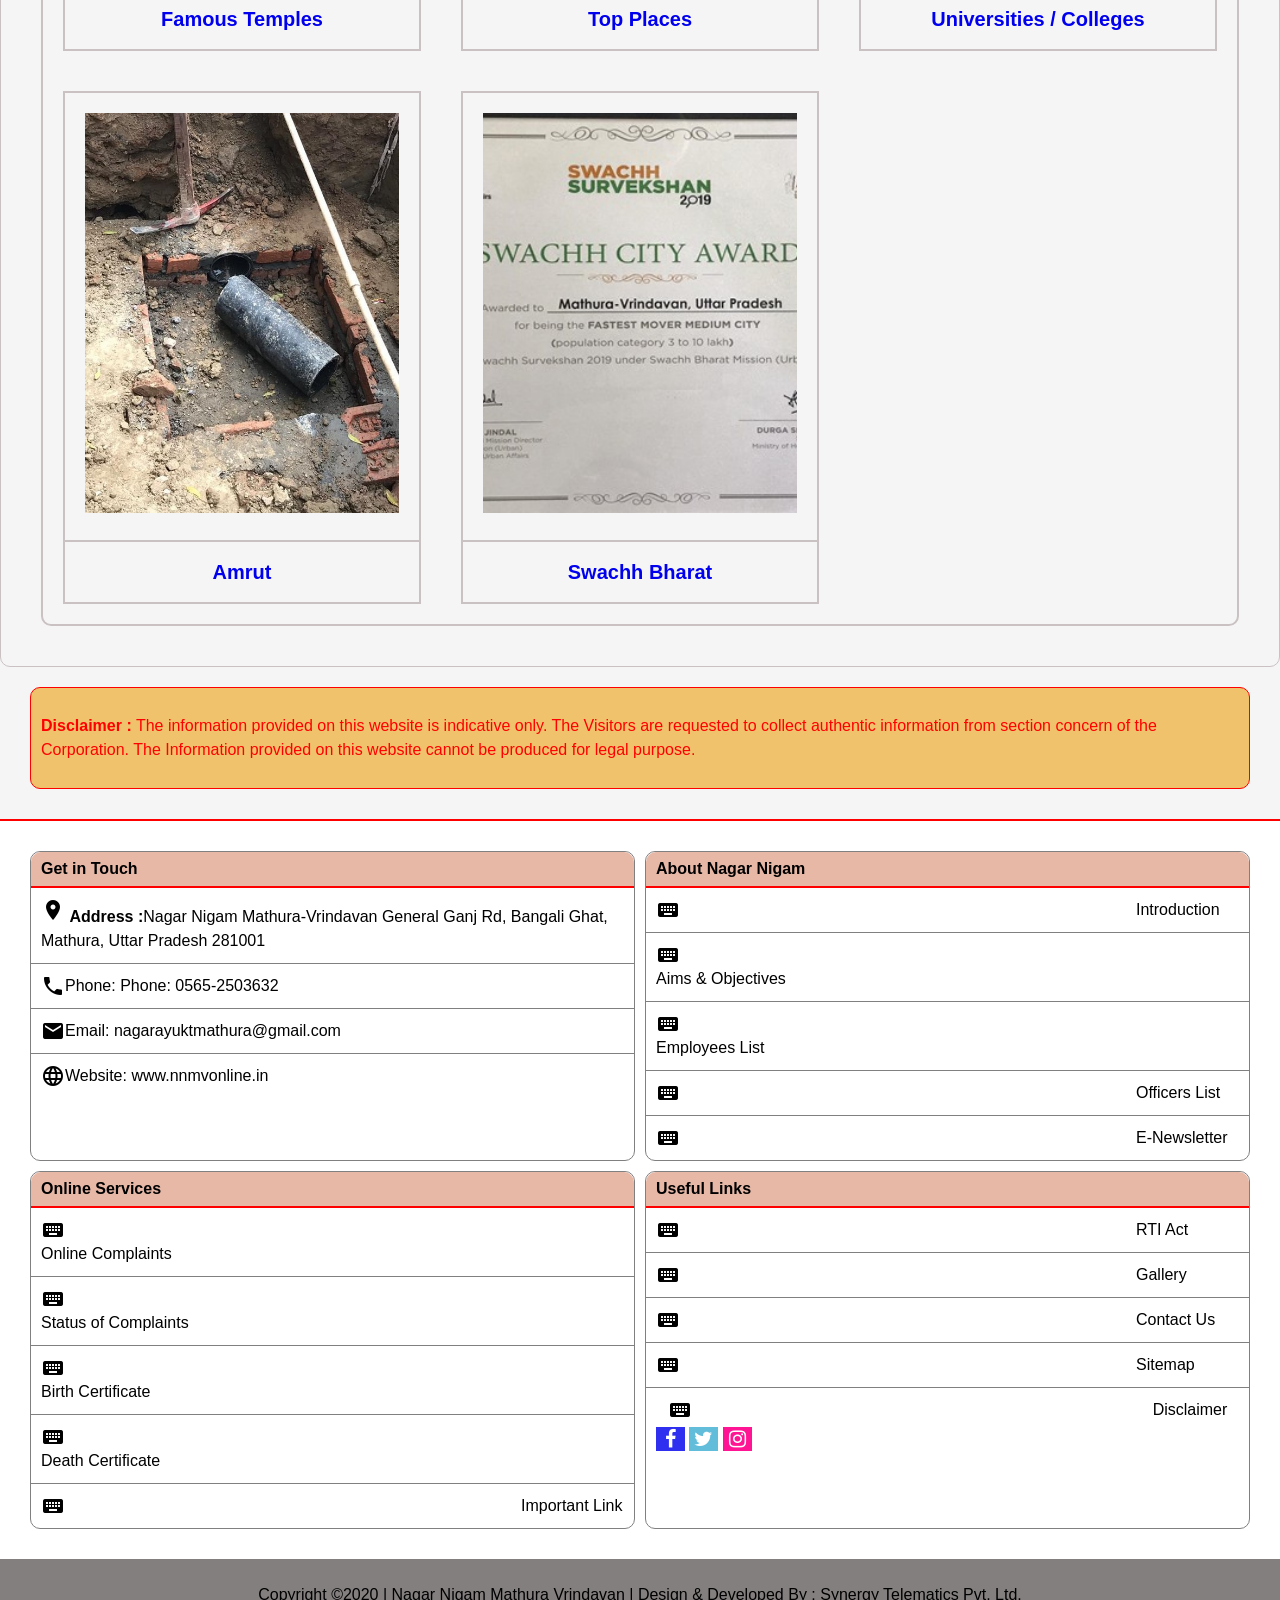
<file: gallery.html>
<!DOCTYPE html>
<html lang="en">
<head>
    <meta charset="UTF-8">
    <meta name="viewport" content="width=device-width, initial-scale=1.0">
    <title>Document</title>
    <link rel="stylesheet" type="text/css" href="css/gallery.css">
    <link rel="stylesheet" href="https://cdnjs.cloudflare.com/ajax/libs/font-awesome/4.7.0/css/font-awesome.min.css">
    <link rel="stylesheet" href="https://fonts.googleapis.com/icon?family=Material+Icons">
</head>

<body id="main_content">
<nav>
   <div class="top_bar">
        <div class="top_bar_content">
            <div class="section_top skip-link-main">
                <a href="#heading-1" class="skip-link">Skip to Main Content</a>
            </div>
            <span class="section_top material-icons block_icone_div" style="display: none;" onclick="toppopop()">dehaze</span>
            <div class="section_top top_bar_connect_div" id="top_bar_javascript">
            <div class="section_top font-buttons">
                <div class="theme-colors">
                    <div class="theme-head">Font Size:</div>
                    <span id="decrease">A-</span>
                    <span id="reset">A  </span>
                    <span id="increase">A+</span>
                </div>
            </div>
            <div class="section_top theme-main">
                <div class="theme-colors">
                    <div class="theme-head">Select Theme:</div>
                    <div class="theme blue" id="blue"></div>
                    <div class="theme green" id="green"></div>
                    <div class="theme yellow" id="yellow"></div>
                    <div class="theme dark" id="black"></div>
                    <div class="theme white" id="white"></div>
                </div>
            </div>
            <div class="section_top search-bar">
                 <div class="custom-search-wrapper">
                    <input type="text" class="custom-search-field" placeholder="search here something....">
                    <button class="custom-search-btn">Search</button>
                </div>
            </div>
            <div class="section_top visitor-count">
                <button>Visitors:7713950</button>    
            </div>
            <div class="section_top admin-login">
                <a href="#">Admin Login</a>
            </div>
            </div>
        </div>
    </div>
    <div class="homenav-main">
        <div class="homenav-top"></div>
        <div class="homenav_div_block">
            <div class="homenav-1">
            <div class="sub_homediv homenav-1_main-image">
                <div class="homenav-1-img"><img src="img/homelogo.png" height="140px" width="180px"></div>
                <div class="homenav-1-psg"><h1><span class="government_name">Government of Uttar Pradesh</span> <br><span class="government_name_hindi">नगर निगम मथुरा वृन्दावन</span></h1></div>
            </div>
            <div class="sub_homediv homenav-1-main-image1">
                <div class="homenav-1-contact"><img src="img/homenumber.jpg" alt="home_image" height="140px" width="160px" ></div>
            </div>
            <div class="sub_homediv homenav-1-main-image2">
                <div class="homenav-1-img-1">
                    <img src="img/home.png">
                    <span class="user-activity">
                        <a href="" class="navigation-error">LOGIN</a>&#124; &#124;&nbsp;&nbsp;
                        <a href="registraion.html">REGISTER</a>
                    </span>
                </div>
                <div class="homenav-1-img-2">
                    <img src="img/homeup.png" alt="" height="140px" width="140px">
                </div>
            </div>
            </div>
        </div>
    </div>
</nav>
<main id="main" >
    <section>
        <div class="gallery-main">
            <div class="home-div-home">
                <div class="home-div-sub-main">
                    <a href="mainnagar.html"><span class="material-icons" id="icones">home</span><span class="home-tag">Home</span></a>
                    <a href="tender.html"><span class="material-icons" id="icones">work</span><span class="home-tag">Tenders</span></a>
                    <a href="gallery.html"><span class="material-icons" id="icones">collections</span><span class="home-tag">Gallery</span></a>
                    <a href=""><span class="material-icons" id="icones">place</span><span class="home-tag">Site Map</span></a>
                    <a href="contact.html"><span class="material-icons" id="icones">call</span><span class="home-tag">Contact Us</span></a>
                </div> 
                <div class="home-div-sub-main-1">
                    <a class="blue" href="#"><span class="material-icons" id="home-btn">home</span><span class="home-tag in">Notice U/s 213</span></a>
                    <a class="yellow" href="#"><span class="material-icons" id="home-btn">home</span><span class="home-tag in">Property Tax</span></a>
                    <a class="green" href="#"><span class="material-icons" id="home-btn">home</span><span class="home-tag in">Prop.Mutation</span></a>
                </div>
            </div>
            <div class="gallery-main-1">
                <div class="gallery-head">
                    <h3>&nbsp;&nbsp;&nbsp;&nbsp;Gallery</h3>
                </div>
                <div class="gallery-sub-main">
                    <div class="gallery-sub-item">
                        <div class="gallery-item">
                            <a href="@">
                                <div class="gallery-card">
                                    <img src="img/th1.jpg" alt="">
                                </div>
                                <div class="gallery-body">
                                    <h5>Event Gallery</h5>
                                </div>
                            </a>
                        </div>
                    </div>
                    <div class="gallery-sub-item">
                        <div class="gallery-item">
                            <a href="@">
                                <div class="gallery-card">
                                    <img src="img/th2.jpg" alt="stroy_as">
                                </div>
                                <div class="gallery-body">
                                    <h5>Inspections Gallery</h5>
                                </div>
                            </a>
                        </div>
                    </div>
                    <div class="gallery-sub-item">
                        <div class="gallery-item">
                            <a href="@">
                                <div class="gallery-card">
                                    <img src="img/th3.jpg" alt="">
                                </div>
                                <div class="gallery-body">
                                    <h5>Video Gallery</h5>
                                </div>
                            </a>
                        </div>
                    </div>
                    <div class="gallery-sub-item">
                        <div class="gallery-item">
                            <a href="@">
                                <div class="gallery-card">
                                    <img src="img/th4.jpg" alt="">
                                </div>
                                <div class="gallery-body">
                                    <h5>Famous Temples</h5>
                                </div>
                            </a>
                        </div>
                    </div>
                    <div class="gallery-sub-item">
                        <div class="gallery-item">
                            <a href="@">
                                <div class="gallery-card">
                                    <img src="img/th5.jpg" alt="">
                                </div>
                                <div class="gallery-body">
                                    <h5>Top Places</h5>
                                </div>
                            </a>
                        </div>
                    </div>
                    <div class="gallery-sub-item">
                        <div class="gallery-item">
                            <a href="@">
                                <div class="gallery-card">
                                    <img src="img/th6.jpg" alt="">
                                </div>
                                <div class="gallery-body">
                                    <h5>Universities / Colleges</h5>
                                </div>
                            </a>
                        </div>
                    </div>
                    <div class="gallery-sub-item">
                        <div class="gallery-item">
                            <a href="@">
                                <div class="gallery-card">
                                    <img src="img/th7.jpg" alt="">
                                </div>
                                <div class="gallery-body">
                                    <h5>Amrut</h5>
                                </div>
                            </a>
                        </div>
                    </div>
                    <div class="gallery-sub-item">
                        <div class="gallery-item">
                            <a href="@">
                                <div class="gallery-card">
                                    <img src="img/th8.jpg" alt="">
                                </div>
                                <div class="gallery-body">
                                    <h5>Swachh Bharat</h5>
                                </div>
                            </a>
                        </div>
                    </div>
                </div>
            </div>
        </div>
    </section>
    <section>
        <div class="container-1">
            <div class="disclamer-main">
                <p> <b>Disclaimer :</b> The information provided on this website is indicative only. The Visitors are requested to collect 
                    authentic information from section concern of the Corporation. The Information provided on this website cannot 
                    be produced for legal purpose.</p>
            </div>
            <div class="last-part-main">
                <div class="last-sub-part-main">
                    <div class="get-last">
                        <div class="get-head"><h2>Get in Touch</h2></div>
                        <div class="get-phone">
                            <div class="get-phone-1">
                                <span><span class="material-icons bro" >place</span> <b>Address :</b>Nagar Nigam Mathura-Vrindavan General Ganj Rd, 
                                Bangali Ghat, Mathura, Uttar Pradesh 281001</span>
                            </div>
                        </div>
                        <div class="get-phone"><span class="material-icons">phone</span><span>Phone: Phone: 0565-2503632</span></div>
                        <div class="get-phone"><span class="material-icons">mail</span><span>Email: nagarayuktmathura@gmail.com</span></div>
                        <div class="get-phone-2"><span class="material-icons">language</span><span>Website: www.nnmvonline.in</span></div>
                    </div>
                    <div class="get-last">
                        <div class="get-head"><h2>About Nagar Nigam</h2></div>
                        <div class="get-phone"><span class="material-icons">keyboard_double_arrow_right</span><span>Introduction</span></div>
                        <div class="get-phone"><span class="material-icons">keyboard_double_arrow_right</span><span>Aims & Objectives</span></div>
                        <div class="get-phone"><span class="material-icons">keyboard_double_arrow_right</span><span> Employees List</span></div>
                        <div class="get-phone"><span class="material-icons">keyboard_double_arrow_right</span><span> Officers List</span></div>
                        <div class="get-phone-2"><span class="material-icons">keyboard_double_arrow_right</span><span>  E-Newsletter</span></div>
                    </div>
                </div>
                <div class="last-sub-part-main-1">
                    <div class="get-last">
                        <div class="get-head"><h2>Online Services</h2></div>
                        <div class="get-phone"><span class="material-icons">keyboard_double_arrow_right</span><span> Online Complaints</span></div>
                        <div class="get-phone"><span class="material-icons">keyboard_double_arrow_right</span><span> Status of Complaints</span></div>
                        <div class="get-phone"><span class="material-icons">keyboard_double_arrow_right</span><span> Birth Certificate</span></div>
                        <div class="get-phone"><span class="material-icons">keyboard_double_arrow_right</span><span> Death Certificate</span></div>
                        <div class="get-phone-2"><span class="material-icons">keyboard_double_arrow_right</span><span> Important Link</span></div>
                    </div>
                    <div class="get-last">
                        <div class="get-head"><h2>Useful Links</h2></div>
                        <div class="get-phone"><span class="material-icons">keyboard_double_arrow_right</span><span> RTI Act</span></div>
                        <div class="get-phone"><span class="material-icons">keyboard_double_arrow_right</span><span> Gallery</span></div>
                        <div class="get-phone"><span class="material-icons">keyboard_double_arrow_right</span><span> Contact Us</span></div>
                        <div class="get-phone"><span class="material-icons">keyboard_double_arrow_right</span><span> Sitemap</span></div>
                        <div href="" class="get-phone-social">
                            <span class="material-icons">keyboard_double_arrow_right</span><span> Disclaimer</span>
                            <div class="get-phone-social-media">
                                <div class="soical-facebook"><a href="#" class="fa fa-facebook"></a></div>
                                <div class="social-twitter"><a href="#" class="fa fa-twitter"></a></div>
                                <div class="social-instagram"><a href="#" class="fa fa-instagram"></a></div>
                            </div>
                        </div>
                    </div>
                </div>
            </div>
            <footer>
                <div class="copyright-text">
                    <p>Copyright ©2020 | Nagar Nigam Mathura Vrindavan | Design & Developed By : Synergy Telematics Pvt. Ltd.</p>
                </div>
            </footer>
        </div>
    </section>
</main>
</body>
<script src="js/nav.js"></script>
</html>
</file>
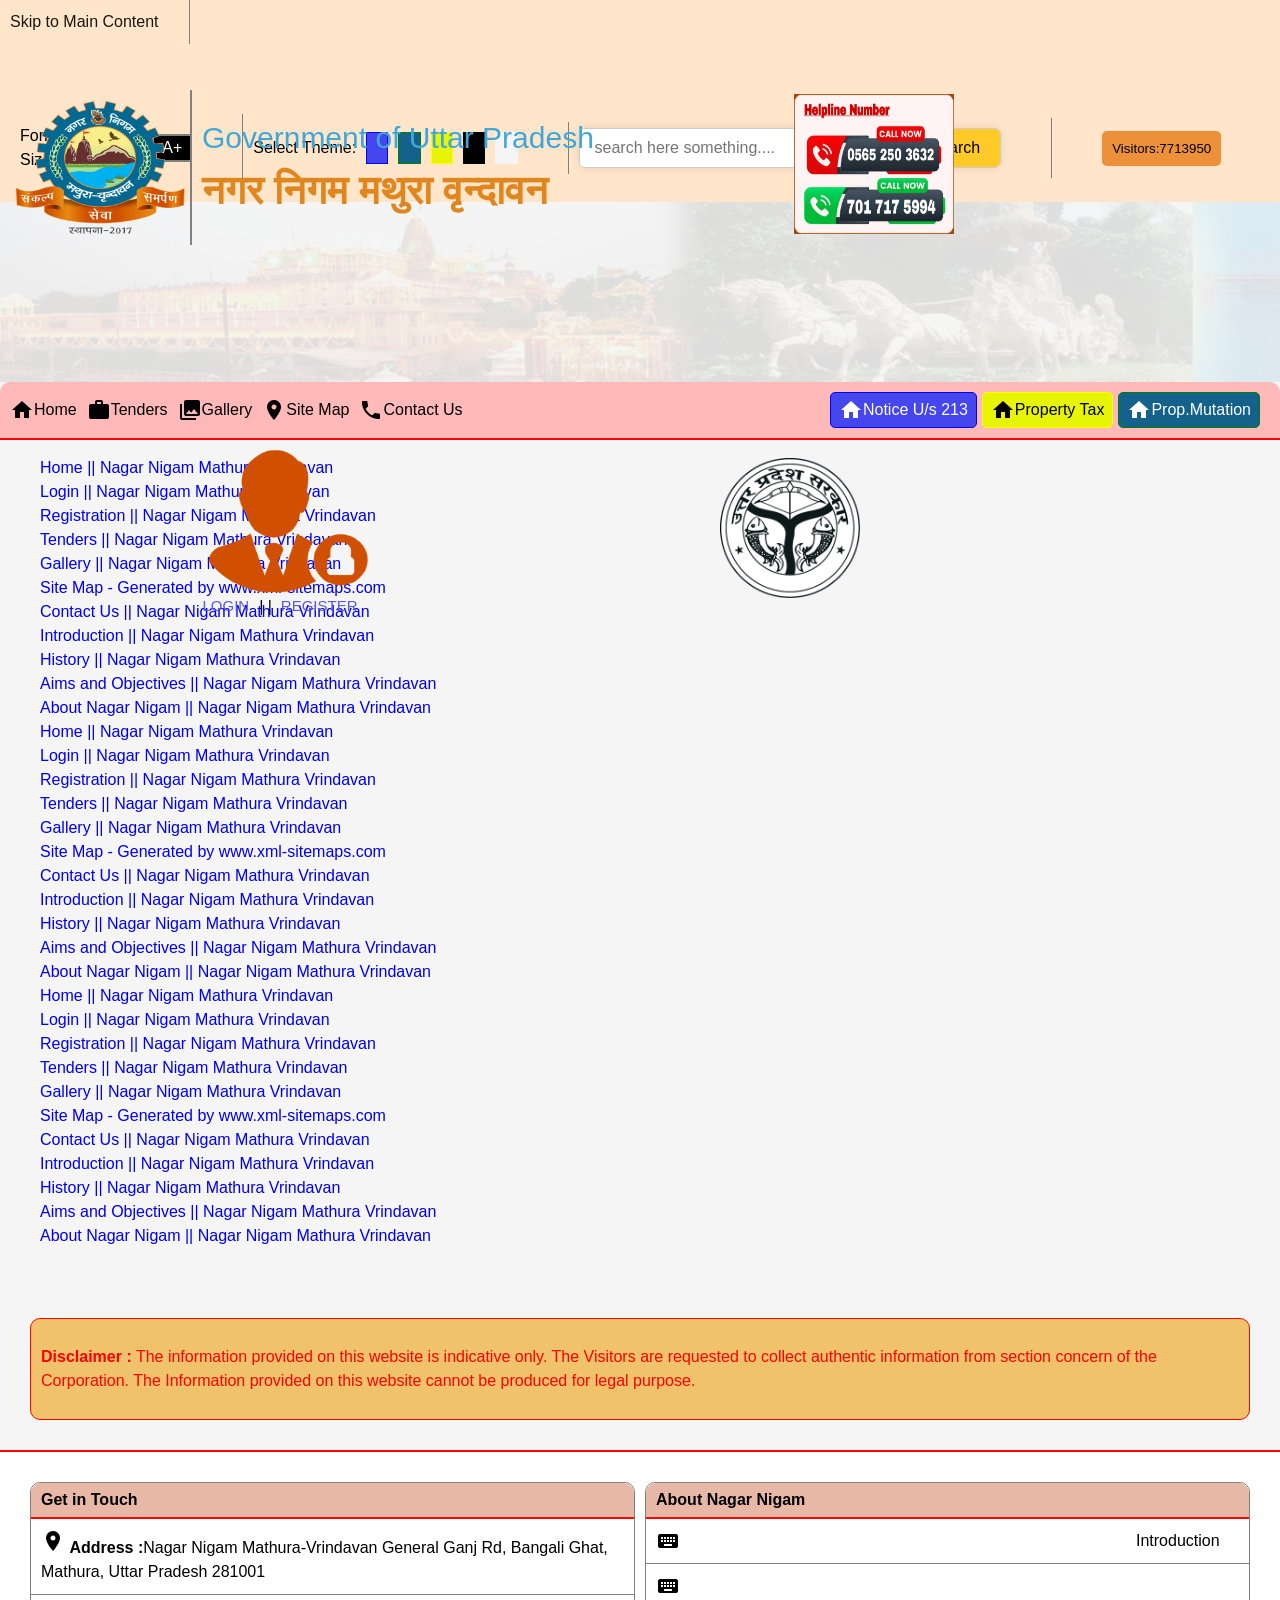
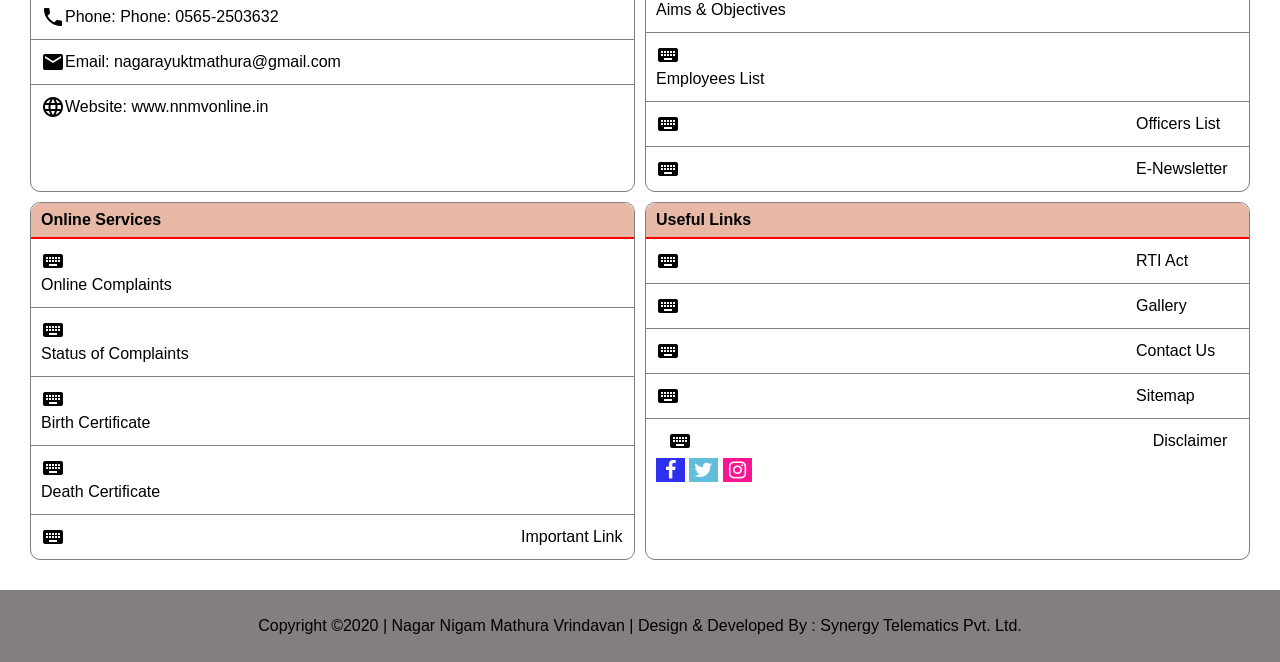
<file: site_map.html>
<!DOCTYPE html>
<html lang="en">
<head>
    <meta charset="UTF-8">
    <meta name="viewport" content="width=device-width, initial-scale=1.0">
    <title>Document</title>
    <link rel="stylesheet" type="text/css" href="css/site_map.css">
    <link rel="stylesheet" href="https://cdnjs.cloudflare.com/ajax/libs/font-awesome/4.7.0/css/font-awesome.min.css">
    <link rel="stylesheet" href="https://fonts.googleapis.com/icon?family=Material+Icons">
</head>

<body id="main_content">
<nav>
   <div class="top_bar">
        <div class="top_bar_content">
            <div class="section_top skip-link-main">
                <a href="#heading-1" class="skip-link">Skip to Main Content</a>
            </div>
            <span class="section_top material-icons block_icone_div" style="display: none;" onclick="toppopop()">dehaze</span>
            <div class="section_top top_bar_connect_div" id="top_bar_javascript">
            <div class="section_top font-buttons">
                <div class="theme-colors">
                    <div class="theme-head">Font Size:</div>
                    <span id="decrease">A-</span>
                    <span id="reset">A  </span>
                    <span id="increase">A+</span>
                </div>
            </div>
            <div class="section_top theme-main">
                <div class="theme-colors">
                    <div class="theme-head">Select Theme:</div>
                    <div class="theme blue" id="blue"></div>
                    <div class="theme green" id="green"></div>
                    <div class="theme yellow" id="yellow"></div>
                    <div class="theme dark" id="black"></div>
                    <div class="theme white" id="white"></div>
                </div>
            </div>
            <div class="section_top search-bar">
                 <div class="custom-search-wrapper">
                    <input type="text" class="custom-search-field" placeholder="search here something....">
                    <button class="custom-search-btn">Search</button>
                </div>
            </div>
            <div class="section_top visitor-count">
                <button>Visitors:7713950</button>    
            </div>
            <div class="section_top admin-login">
                <a href="#">Admin Login</a>
            </div>
            </div>
        </div>
    </div>
    <div class="homenav-main">
        <div class="homenav-top"></div>
        <div class="homenav_div_block">
            <div class="homenav-1">
            <div class="sub_homediv homenav-1_main-image">
                <div class="homenav-1-img"><img src="img/homelogo.png" height="140px" width="180px"></div>
                <div class="homenav-1-psg"><h1><span class="government_name">Government of Uttar Pradesh</span> <br><span class="government_name_hindi">नगर निगम मथुरा वृन्दावन</span></h1></div>
            </div>
            <div class="sub_homediv homenav-1-main-image1">
                <div class="homenav-1-contact"><img src="img/homenumber.jpg" alt="home_image" height="140px" width="160px" ></div>
            </div>
            <div class="sub_homediv homenav-1-main-image2">
                <div class="homenav-1-img-1">
                    <img src="img/home.png">
                    <span class="user-activity">
                        <a href="" class="navigation-error">LOGIN</a>&#124; &#124;&nbsp;&nbsp;
                        <a href="registraion.html">REGISTER</a>
                    </span>
                </div>
                <div class="homenav-1-img-2">
                    <img src="img/homeup.png" alt="" height="140px" width="140px">
                </div>
            </div>
            </div>
        </div>
    </div>
</nav>
<main id="main" >
    <section>
        <div class="site_map_conatiner">
            <div class="home-div-home">
                <div class="home-div-sub-main">
                    <a href="mainnagar.html"><span class="material-icons" id="icones">home</span><span class="home-tag">Home</span></a>
                    <a href="tender.html"><span class="material-icons" id="icones">work</span><span class="home-tag">Tenders</span></a>
                    <a href="gallery.html"><span class="material-icons" id="icones">collections</span><span class="home-tag">Gallery</span></a>
                    <a href=""><span class="material-icons" id="icones">place</span><span class="home-tag">Site Map</span></a>
                    <a href="contact.html"><span class="material-icons" id="icones">call</span><span class="home-tag">Contact Us</span></a>
                </div> 
                <div class="home-div-sub-main-1">
                    <a class="blue" href="#"><span class="material-icons" id="home-btn">home</span><span class="home-tag in">Notice U/s 213</span></a>
                    <a class="yellow" href="#"><span class="material-icons" id="home-btn">home</span><span class="home-tag in">Property Tax</span></a>
                    <a class="green" href="#"><span class="material-icons" id="home-btn">home</span><span class="home-tag in">Prop.Mutation</span></a>
                </div>
            </div> 
            <ul>
                <li><a href="mainnagar.html">Home || Nagar Nigam Mathura Vrindavan</a></li>
                <li><a href="#">Login || Nagar Nigam Mathura Vrindavan</a></li>
                <li><a href="#">Registration || Nagar Nigam Mathura Vrindavan</a></li>
                <li><a href="tender.html">Tenders || Nagar Nigam Mathura Vrindavan</a></li>
                <li><a href="gallery.html">Gallery || Nagar Nigam Mathura Vrindavan</a></li>
                <li><a href="site_map.html">Site Map - Generated by www.xml-sitemaps.com</a></li>
                <li><a href="contact.html">Contact Us || Nagar Nigam Mathura Vrindavan</a></li>
                <li><a href="mainnagar.html">Introduction || Nagar Nigam Mathura Vrindavan</a></li>
                <li><a href="#">History || Nagar Nigam Mathura Vrindavan</a></li>
                <li><a href="#">Aims and Objectives || Nagar Nigam Mathura Vrindavan</a></li>
                <li><a href="#">About Nagar Nigam || Nagar Nigam Mathura Vrindavan</a></li>
                <li><a href="mainnagar.html">Home || Nagar Nigam Mathura Vrindavan</a></li>
                <li><a href="#">Login || Nagar Nigam Mathura Vrindavan</a></li>
                <li><a href="#">Registration || Nagar Nigam Mathura Vrindavan</a></li>
                <li><a href="tender.html">Tenders || Nagar Nigam Mathura Vrindavan</a></li>
                <li><a href="gallery.html">Gallery || Nagar Nigam Mathura Vrindavan</a></li>
                <li><a href="site_map.html">Site Map - Generated by www.xml-sitemaps.com</a></li>
                <li><a href="contact.html">Contact Us || Nagar Nigam Mathura Vrindavan</a></li>
                <li><a href="introduction.html">Introduction || Nagar Nigam Mathura Vrindavan</a></li>
                <li><a href="history.html">History || Nagar Nigam Mathura Vrindavan</a></li>
                <li><a href="aims.html">Aims and Objectives || Nagar Nigam Mathura Vrindavan</a></li>
                <li><a href="about.html">About Nagar Nigam || Nagar Nigam Mathura Vrindavan</a></li>
                <li><a href="home.html">Home || Nagar Nigam Mathura Vrindavan</a></li>
                <li><a href="login.html">Login || Nagar Nigam Mathura Vrindavan</a></li>
                <li><a href="registration.html">Registration || Nagar Nigam Mathura Vrindavan</a></li>
                <li><a href="tenders.html">Tenders || Nagar Nigam Mathura Vrindavan</a></li>
                <li><a href="gallery.html">Gallery || Nagar Nigam Mathura Vrindavan</a></li>
                <li><a href="sitemap.html">Site Map - Generated by www.xml-sitemaps.com</a></li>
                <li><a href="contact.html">Contact Us || Nagar Nigam Mathura Vrindavan</a></li>
                <li><a href="introduction.html">Introduction || Nagar Nigam Mathura Vrindavan</a></li>
                <li><a href="history.html">History || Nagar Nigam Mathura Vrindavan</a></li>
                <li><a href="aims.html">Aims and Objectives || Nagar Nigam Mathura Vrindavan</a></li>
                <li><a href="about.html">About Nagar Nigam || Nagar Nigam Mathura Vrindavan</a></li>
            </ul>
        </div>
    </section>
    <section>
        <div class="container-1">
            <div class="disclamer-main">
                <p> <b>Disclaimer :</b> The information provided on this website is indicative only. The Visitors are requested to collect 
                    authentic information from section concern of the Corporation. The Information provided on this website cannot 
                    be produced for legal purpose.</p>
            </div>
            <div class="last-part-main">
                <div class="last-sub-part-main">
                    <div class="get-last">
                        <div class="get-head"><h2>Get in Touch</h2></div>
                        <div class="get-phone">
                            <div class="get-phone-1">
                                <span><span class="material-icons bro" >place</span> <b>Address :</b>Nagar Nigam Mathura-Vrindavan General Ganj Rd, 
                                Bangali Ghat, Mathura, Uttar Pradesh 281001</span>
                            </div>
                        </div>
                        <div class="get-phone"><span class="material-icons">phone</span><span>Phone: Phone: 0565-2503632</span></div>
                        <div class="get-phone"><span class="material-icons">mail</span><span>Email: nagarayuktmathura@gmail.com</span></div>
                        <div class="get-phone-2"><span class="material-icons">language</span><span>Website: www.nnmvonline.in</span></div>
                    </div>
                    <div class="get-last">
                        <div class="get-head"><h2>About Nagar Nigam</h2></div>
                        <div class="get-phone"><span class="material-icons">keyboard_double_arrow_right</span><span>Introduction</span></div>
                        <div class="get-phone"><span class="material-icons">keyboard_double_arrow_right</span><span>Aims & Objectives</span></div>
                        <div class="get-phone"><span class="material-icons">keyboard_double_arrow_right</span><span> Employees List</span></div>
                        <div class="get-phone"><span class="material-icons">keyboard_double_arrow_right</span><span> Officers List</span></div>
                        <div class="get-phone-2"><span class="material-icons">keyboard_double_arrow_right</span><span>  E-Newsletter</span></div>
                    </div>
                </div>
                <div class="last-sub-part-main-1">
                    <div class="get-last">
                        <div class="get-head"><h2>Online Services</h2></div>
                        <div class="get-phone"><span class="material-icons">keyboard_double_arrow_right</span><span> Online Complaints</span></div>
                        <div class="get-phone"><span class="material-icons">keyboard_double_arrow_right</span><span> Status of Complaints</span></div>
                        <div class="get-phone"><span class="material-icons">keyboard_double_arrow_right</span><span> Birth Certificate</span></div>
                        <div class="get-phone"><span class="material-icons">keyboard_double_arrow_right</span><span> Death Certificate</span></div>
                        <div class="get-phone-2"><span class="material-icons">keyboard_double_arrow_right</span><span> Important Link</span></div>
                    </div>
                    <div class="get-last">
                        <div class="get-head"><h2>Useful Links</h2></div>
                        <div class="get-phone"><span class="material-icons">keyboard_double_arrow_right</span><span> RTI Act</span></div>
                        <div class="get-phone"><span class="material-icons">keyboard_double_arrow_right</span><span> Gallery</span></div>
                        <div class="get-phone"><span class="material-icons">keyboard_double_arrow_right</span><span> Contact Us</span></div>
                        <div class="get-phone"><span class="material-icons">keyboard_double_arrow_right</span><span> Sitemap</span></div>
                        <div href="" class="get-phone-social">
                            <span class="material-icons">keyboard_double_arrow_right</span><span> Disclaimer</span>
                            <div class="get-phone-social-media">
                                <div class="soical-facebook"><a href="#" class="fa fa-facebook"></a></div>
                                <div class="social-twitter"><a href="#" class="fa fa-twitter"></a></div>
                                <div class="social-instagram"><a href="#" class="fa fa-instagram"></a></div>
                            </div>
                        </div>
                    </div>
                </div>
            </div>
            <footer>
                <div class="copyright-text">
                    <p>Copyright ©2020 | Nagar Nigam Mathura Vrindavan | Design & Developed By : Synergy Telematics Pvt. Ltd.</p>
                </div>
            </footer>
        </div>
    </section>
</main>
</body>
<script src="js/nav.js"></script>
</html>
</file>
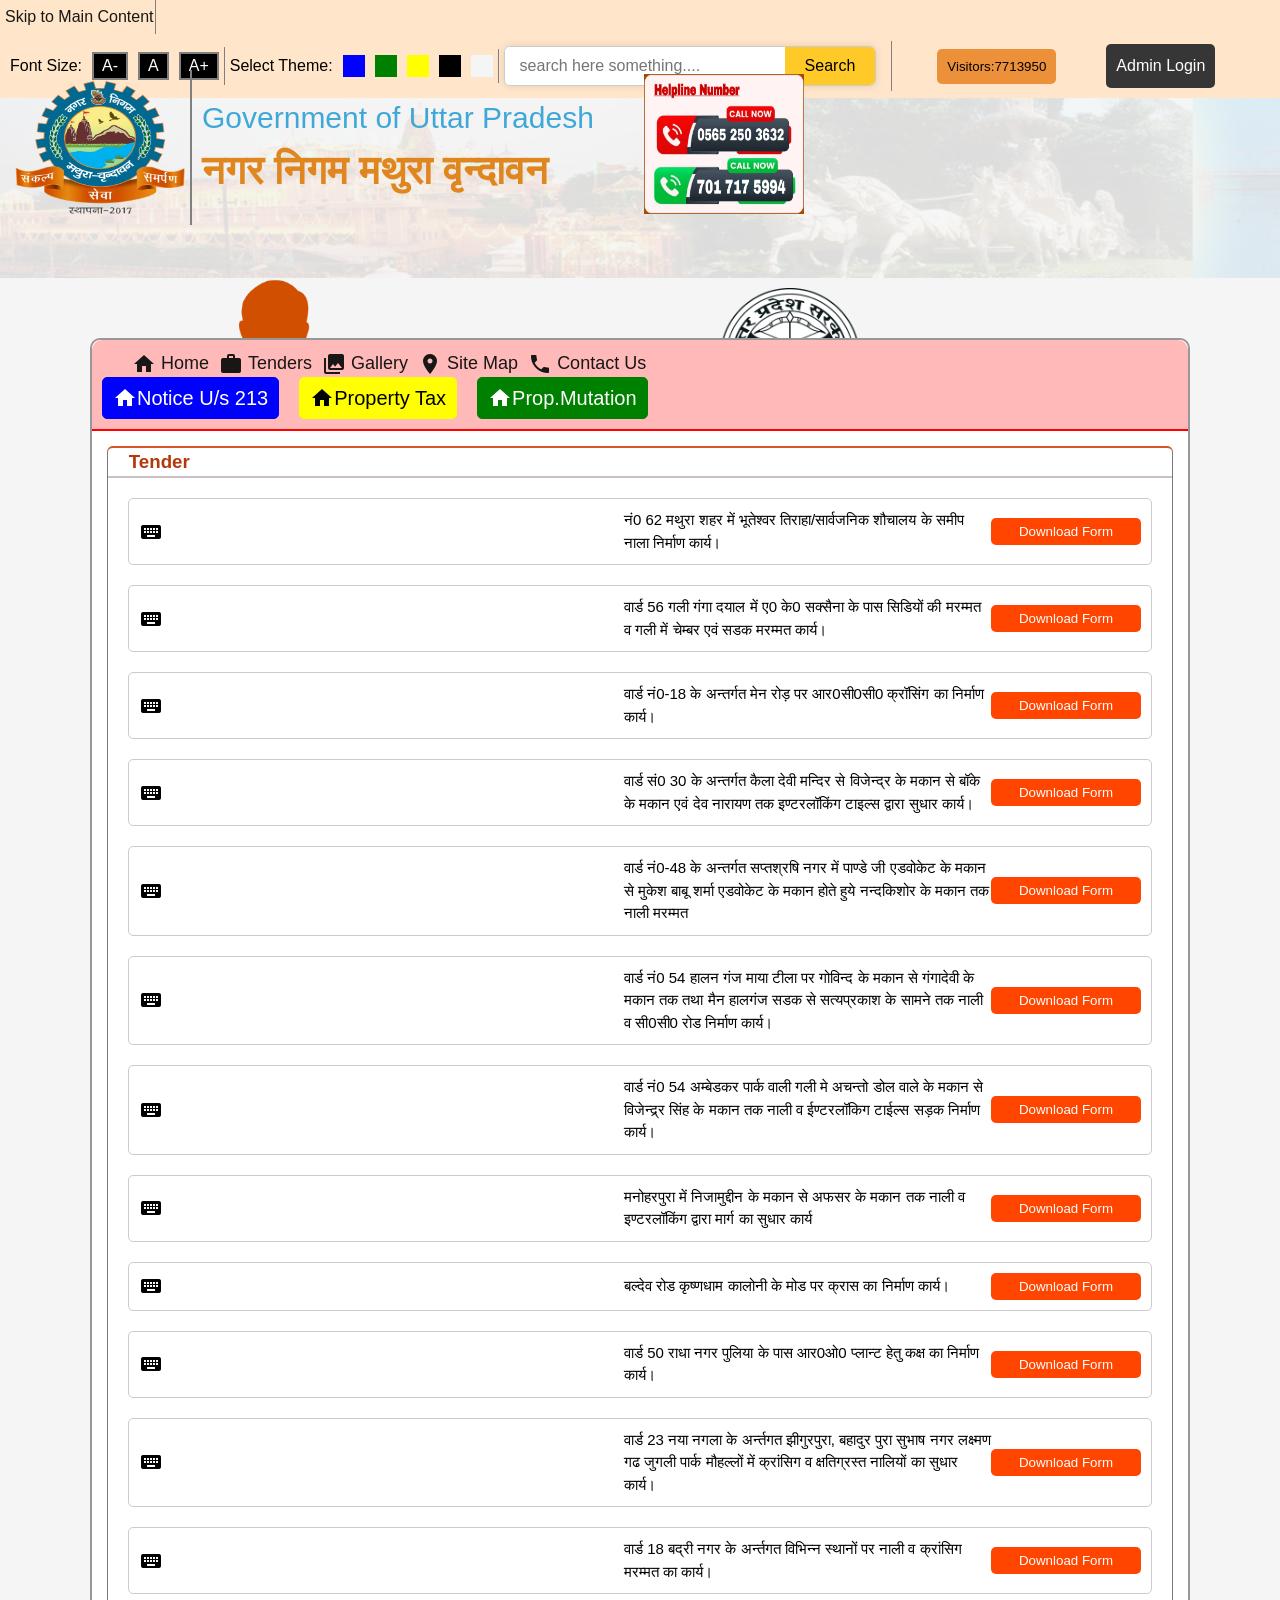
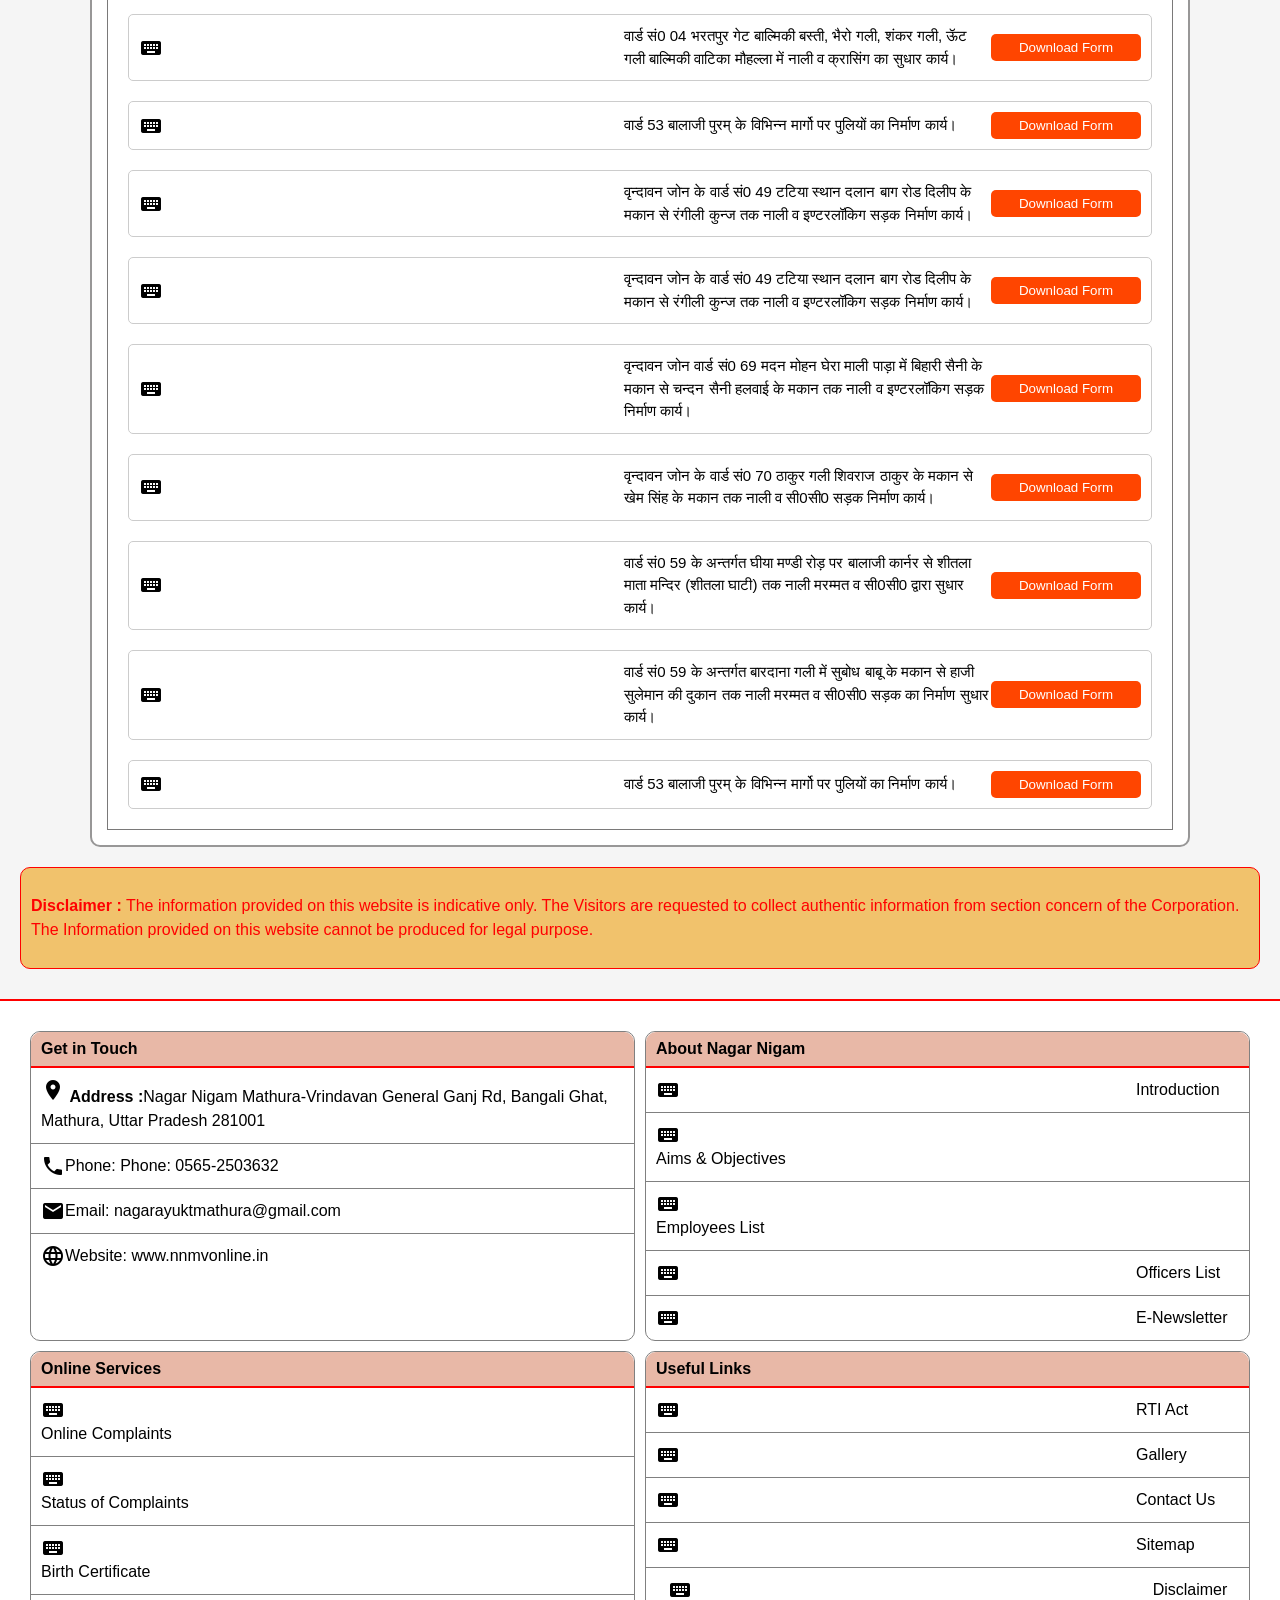
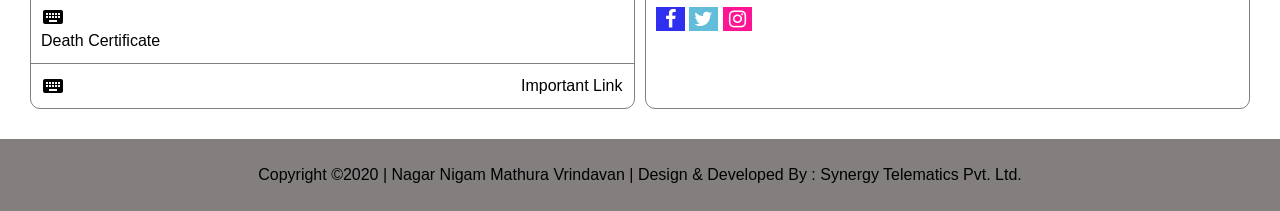
<file: tender.html>
<!DOCTYPE html>
<html lang="en">
<head>
    <!-- {% load static %} -->
    <meta charset="UTF-8">
    <meta name="viewport" content="width=device-width, initial-scale=1.0">
    <title>Document</title>
    <link rel="stylesheet" href="css/tender.css">
    <link rel="stylesheet" href="https://cdnjs.cloudflare.com/ajax/libs/font-awesome/4.7.0/css/font-awesome.min.css">
    <link rel="stylesheet" href="https://fonts.googleapis.com/icon?family=Material+Icons">
</head>
<body id="main_content">
<nav>
  <div class="top_bar">
      <div class="top_bar_content">
          <div class="section_top skip-link-main">
              <a href="#heading-1" class="skip-link">Skip to Main Content</a>
          </div>
          <span class="section_top material-icons block_icone_div" id="top_bar_javascript" onclick="toppopop()">dehaze</span>
          <div class="section_top top_bar_connect_div" id="topopo_bar_con">
          <div class="section_top font-buttons">
              <div class="theme-colors">
                  <div class="theme-head">Font Size:</div>
                  <span id="decrease">A-</span>
                  <span id="reset">A  </span>
                  <span id="increase">A+</span>
              </div>
          </div>
          <div class="section_top theme-main">
              <div class="theme-colors">
                  <div class="theme-head">Select Theme:</div>
                  <div class="theme blue" id="blue"></div>
                  <div class="theme green" id="green"></div>
                  <div class="theme yellow" id="yellow"></div>
                  <div class="theme dark" id="black"></div>
                  <div class="theme white" id="white"></div>
              </div>
          </div>
          <div class="section_top search-bar">
                <div class="custom-search-wrapper">
                  <input type="text" class="custom-search-field" placeholder="search here something....">
                  <button class="custom-search-btn">Search</button>
              </div>
          </div>
          <div class="section_top visitor-count">
              <button>Visitors:7713950</button>    
          </div>
          <div class="section_top admin-login">
              <a href="#">Admin Login</a>
          </div>
          </div>
      </div>
  </div>
  <div class="homenav-main">
      <div class="homenav-top"></div>
      <div class="homenav_div_block">
          <div class="homenav-1">
          <div class="sub_homediv homenav-1_main-image">
              <div class="homenav-1-img"><img src="img/homelogo.png" height="140px" width="180px"></div>
              <div class="homenav-1-psg"><h1><span class="government_name">Government of Uttar Pradesh</span> <br><span class="government_name_hindi">नगर निगम मथुरा वृन्दावन</span></h1></div>
          </div>
          <div class="sub_homediv homenav-1-main-image1">
              <div class="homenav-1-contact"><img src="img/homenumber.jpg" alt="home_image" height="140px" width="160px" ></div>
          </div>
          <div class="sub_homediv homenav-1-main-image2">
              <div class="homenav-1-img-1">
                  <img src="img/home.png">
                  <span class="user-activity">
                      <a href="" class="navigation-error">LOGIN</a>&nbsp;&nbsp;&nbsp;&#124;&nbsp;&nbsp;
                      <a href="registraion.html">REGISTER</a>
                  </span>
              </div>
              <div class="homenav-1-img-2">
                  <img src="img/homeup.png" alt="" height="140px" width="140px">
              </div>
          </div>
          </div>
      </div>
  </div>
</nav>
<main id="main">
    <section class="tender_section">
        <div class="main-home">
            <div class="home-div-home">
                <div class="home-div-sub-main">
                    <a href="mainnagar.html"><span class="material-icons" id="icones">home</span><span class="home-tag">Home</span></a>
                    <a href="tender.html"><span class="material-icons" id="icones">work</span><span class="home-tag">Tenders</span></a>
                    <a href="gallery.html"><span class="material-icons" id="icones">collections</span><span class="home-tag">Gallery</span></a>
                    <a href=""><span class="material-icons" id="icones">place</span><span class="home-tag">Site Map</span></a>
                    <a href="contact.html"><span class="material-icons" id="icones">call</span><span class="home-tag">Contact Us</span></a>
                </div> 
                <div class="home-div-sub-main-1">
                    <a class="blue" href="#"><span class="material-icons" id="home-btn">home</span><span class="home-tag in">Notice U/s 213</span></a>
                    <a class="yellow" href="#"><span class="material-icons" id="home-btn">home</span><span class="home-tag in">Property Tax</span></a>
                    <a class="green" href="#"><span class="material-icons" id="home-btn">home</span><span class="home-tag in">Prop.Mutation</span></a>
                </div>
            </div>
            <div class="tander">
                <div class="tandera">
                    <div class="tendera-head">
                        <h3>&nbsp;&nbsp;&nbsp;&nbsp;Tender</h3>
                    </div>
                </div>

                <!-- Repeat this block for each tender item -->
                <div class="tanderb">
                <a href="ag.html">
                    <span class="material-icons">keyboard_double_arrow_right</span>
                    नं0 62 मथुरा शहर में भूतेश्वर तिराहा/सार्वजनिक शौचालय के समीप नाला निर्माण कार्य।
                </a>
                <button class="btnload">Download Form</button>
                </div>
                <div class="tanderb">
                        <a href="ag.html"><span class="material-icons">keyboard_double_arrow_right</span>वार्ड 56 गली गंगा दयाल में ए0 के0 सक्सैना के पास सिडियों की मरम्मत व गली में चेम्बर एवं सडक मरम्मत कार्य। </a>
                        <button class="btnload">Download Form</button>
                </div>
                <div class="tanderb">
                        <a href="ag.html"><span class="material-icons">keyboard_double_arrow_right</span>वार्ड नं0-18 के अन्तर्गत मेन रोड़ पर आर0सी0सी0 क्रॉसिंग का निर्माण कार्य। </a>
                        <button class="btnload">Download Form</button>
                </div>
                <div class="tanderb">
                    <a href="ag.html"><span class="material-icons">keyboard_double_arrow_right</span>वार्ड सं0 30 के अन्तर्गत कैला देवी मन्दिर से विजेन्द्र के मकान से बॉके के मकान एवं देव नारायण तक इण्टरलॉकिंग टाइल्स द्वारा सुधार कार्य। </a>
                        <button class="btnload">Download Form</button>
                </div>
                <div class="tanderb">
                    <a href="ag.html"><span class="material-icons">keyboard_double_arrow_right</span>वार्ड नं0-48 के अन्तर्गत सप्तश्रषि नगर में पाण्डे जी एडवोकेट के मकान से मुकेश बाबू शर्मा एडवोकेट के मकान होते हुये नन्दकिशोर के मकान तक नाली मरम्मत </a>
                        <button class="btnload">Download Form</button>
                </div>
                <div class="tanderb">
                    <a href="ag.html"><span class="material-icons">keyboard_double_arrow_right</span>वार्ड नं0 54 हालन गंज माया टीला पर गोविन्द के मकान से गंगादेवी के मकान तक तथा मैन हालगंज सडक से सत्यप्रकाश के सामने तक नाली व सी0सी0 रोड निर्माण कार्य। </a>
                        <button class="btnload">Download Form</button>
                </div>
                <div class="tanderb">
                    <a href="ag.html"><span class="material-icons">keyboard_double_arrow_right</span>वार्ड नं0 54 अम्बेडकर पार्क वाली गली मे अचन्तो डोल वाले के मकान से विजेन्द्र्र सिंह के मकान तक नाली व ईण्टरलॉकिग टाईल्स सड़क निर्माण कार्य। </a>
                        <button class="btnload">Download Form</button>
                </div>
                <div class="tanderb">
                    <a href="ag.html"><span class="material-icons">keyboard_double_arrow_right</span>मनोहरपुरा में निजामुद्दीन के मकान से अफसर के मकान तक नाली व इण्टरलॉकिंग द्वारा मार्ग का सुधार कार्य </a>
                        <button class="btnload">Download Form</button>
                </div>
                <div class="tanderb">
                    <a href="ag.html"><span class="material-icons">keyboard_double_arrow_right</span>बल्देव रोड कृष्णधाम कालोनी के मोड पर क्रास का निर्माण कार्य। </a>
                        <button class="btnload">Download Form</button>
                </div>
                <div class="tanderb">
                    <a href="ag.html"><span class="material-icons">keyboard_double_arrow_right</span>वार्ड 50 राधा नगर पुलिया के पास आर0ओ0 प्लान्ट हेतु कक्ष का निर्माण कार्य।</a>
                        <button class="btnload">Download Form</button>
                </div>
                <div class="tanderb">
                    <a href="ag.html"><span class="material-icons">keyboard_double_arrow_right</span>वार्ड 23 नया नगला के अर्न्तगत झीगुरपुरा, बहादुर पुरा सुभाष नगर लक्ष्मण गढ जुगली पार्क मौहल्लों में क्रांसिग व क्षतिग्रस्त नालियों का सुधार कार्य। </a>
                    <button class="btnload">Download Form</button>
                </div>
                <div class="tanderb">
                    <a href="ag.html"><span class="material-icons">keyboard_double_arrow_right</span>वार्ड 18 बद्री नगर के अर्न्तगत विभिन्न स्थानों पर नाली व क्रांसिग मरम्मत का कार्य। </a>
                        <button class="btnload">Download Form</button>
                </div>
                <div class="tanderb">
                    <a href="ag.html"><span class="material-icons">keyboard_double_arrow_right</span>वार्ड सं0 04 भरतपुर गेट बाल्मिकी बस्ती, भैरो गली, शंकर गली, ऊॅट गली बाल्मिकी वाटिका मौहल्ला में नाली व क्रासिंग का सुधार कार्य। </a>
                        <button class="btnload">Download Form</button>
                </div>
                <div class="tanderb">
                    <a href="ag.html" ><span class="material-icons">keyboard_double_arrow_right</span>वार्ड 53 बालाजी पुरम् के विभिन्न मार्गो पर पुलियों का निर्माण कार्य। </a>
                        <button class="btnload">Download Form</button>
                </div>
                <div class="tanderb">
                    <a href="ag.html"><span class="material-icons">keyboard_double_arrow_right</span>वृन्दावन जोन के वार्ड सं0 49 टटिया स्थान दलान बाग रोड दिलीप के मकान से रंगीली कुन्ज तक नाली व इण्टरलॉकिग सड़क निर्माण कार्य। </a>
                        <button class="btnload">Download Form</button>
                </div>
                <div class="tanderb">
                    <a href="ag.html"><span class="material-icons">keyboard_double_arrow_right</span>वृन्दावन जोन के वार्ड सं0 49 टटिया स्थान दलान बाग रोड दिलीप के मकान से रंगीली कुन्ज तक नाली व इण्टरलॉकिग सड़क निर्माण कार्य। </a>
                        <button class="btnload">Download Form</button>
                </div>
                <div class="tanderb">
                    <a href="ag.html"> <span class="material-icons">keyboard_double_arrow_right</span>वृन्दावन जोन वार्ड सं0 69 मदन मोहन घेरा माली पाड़ा में बिहारी सैनी के मकान से चन्दन सैनी हलवाई के मकान तक नाली व इण्टरलॉकिग सड़क निर्माण कार्य। </a>
                        <button class="btnload">Download Form</button>
                </div>
                <div class="tanderb">
                    <a href="ag.html"><span class="material-icons">keyboard_double_arrow_right</span>वृन्दावन जोन के वार्ड सं0 70 ठाकुर गली शिवराज ठाकुर के मकान से खेम सिंह के मकान तक नाली व सी0सी0 सड़क निर्माण कार्य। </a>
                    <button class="btnload">Download Form</button>
                </div>
                <div class="tanderb">
                    <a href="ag.html"><span class="material-icons">keyboard_double_arrow_right</span>वार्ड सं0 59 के अन्तर्गत घीया मण्डी रोड़ पर बालाजी कार्नर से शीतला माता मन्दिर (शीतला घाटी) तक नाली मरम्मत व सी0सी0 द्वारा सुधार कार्य। </a>
                        <button class="btnload">Download Form</button>
                </div>
                <div class="tanderb">
                    <a href="ag.html"><span class="material-icons">keyboard_double_arrow_right</span>वार्ड सं0 59 के अन्तर्गत बारदाना गली में सुबोध बाबू के मकान से हाजी सुलेमान की दुकान तक नाली मरम्मत व सी0सी0 सड़क का निर्माण सुधार कार्य। </a>
                        <button class="btnload">Download Form</button>
                </div>
                <div class="tanderb">
                    <a href="ag.html"><span class="material-icons">keyboard_double_arrow_right</span>वार्ड 53 बालाजी पुरम् के विभिन्न मार्गो पर पुलियों का निर्माण कार्य। </a>
                        <button class="btnload">Download Form</button>
                </div>
            </div>
        </div>
    </section>
    <section>
        <div class="container-1">
            <div class="disclamer-main">
                <p> <b>Disclaimer :</b> The information provided on this website is indicative only. The Visitors are requested to collect 
                    authentic information from section concern of the Corporation. The Information provided on this website cannot 
                    be produced for legal purpose.</p>
            </div>
            <div class="last-part-main">
                <div class="last-sub-part-main">
                    <div class="get-last">
                        <div class="get-head"><h2>Get in Touch</h2></div>
                        <div class="get-phone">
                            <div class="get-phone-1">
                                <span><span class="material-icons bro" >place</span> <b>Address :</b>Nagar Nigam Mathura-Vrindavan General Ganj Rd, 
                                Bangali Ghat, Mathura, Uttar Pradesh 281001</span>
                            </div>
                        </div>
                        <div class="get-phone"><span class="material-icons">phone</span><span>Phone: Phone: 0565-2503632</span></div>
                        <div class="get-phone"><span class="material-icons">mail</span><span>Email: nagarayuktmathura@gmail.com</span></div>
                        <div class="get-phone-2"><span class="material-icons">language</span><span>Website: www.nnmvonline.in</span></div>
                    </div>
                    <div class="get-last">
                        <div class="get-head"><h2>About Nagar Nigam</h2></div>
                        <div class="get-phone"><span class="material-icons">keyboard_double_arrow_right</span><span>Introduction</span></div>
                        <div class="get-phone"><span class="material-icons">keyboard_double_arrow_right</span><span>Aims & Objectives</span></div>
                        <div class="get-phone"><span class="material-icons">keyboard_double_arrow_right</span><span> Employees List</span></div>
                        <div class="get-phone"><span class="material-icons">keyboard_double_arrow_right</span><span> Officers List</span></div>
                        <div class="get-phone-2"><span class="material-icons">keyboard_double_arrow_right</span><span>  E-Newsletter</span></div>
                    </div>
                </div>
                <div class="last-sub-part-main-1">
                    <div class="get-last">
                        <div class="get-head"><h2>Online Services</h2></div>
                        <div class="get-phone"><span class="material-icons">keyboard_double_arrow_right</span><span> Online Complaints</span></div>
                        <div class="get-phone"><span class="material-icons">keyboard_double_arrow_right</span><span> Status of Complaints</span></div>
                        <div class="get-phone"><span class="material-icons">keyboard_double_arrow_right</span><span> Birth Certificate</span></div>
                        <div class="get-phone"><span class="material-icons">keyboard_double_arrow_right</span><span> Death Certificate</span></div>
                        <div class="get-phone-2"><span class="material-icons">keyboard_double_arrow_right</span><span> Important Link</span></div>
                    </div>
                    <div class="get-last">
                        <div class="get-head"><h2>Useful Links</h2></div>
                        <div class="get-phone"><span class="material-icons">keyboard_double_arrow_right</span><span> RTI Act</span></div>
                        <div class="get-phone"><span class="material-icons">keyboard_double_arrow_right</span><span> Gallery</span></div>
                        <div class="get-phone"><span class="material-icons">keyboard_double_arrow_right</span><span> Contact Us</span></div>
                        <div class="get-phone"><span class="material-icons">keyboard_double_arrow_right</span><span> Sitemap</span></div>
                        <div href="" class="get-phone-social">
                            <span class="material-icons">keyboard_double_arrow_right</span><span> Disclaimer</span>
                            <div class="get-phone-social-media">
                                <div class="soical-facebook"><a href="#" class="fa fa-facebook"></a></div>
                                <div class="social-twitter"><a href="#" class="fa fa-twitter"></a></div>
                                <div class="social-instagram"><a href="#" class="fa fa-instagram"></a></div>
                            </div>
                        </div>
                    </div>
                </div>
            </div>
            <footer>
                <div class="copyright-text">
                    <p>Copyright ©2020 | Nagar Nigam Mathura Vrindavan | Design & Developed By : Synergy Telematics Pvt. Ltd.</p>
                </div>
            </footer>
        </div>
    </section>
</main>
</body>
<script src="js/nav.js"></script>
</html>
</file>
<file: css/main1.css>
body{
  margin: 0;
  padding: 0;
  font-weight: 400;
  font-family: 'Roboto', sans-serif;  font-family: '', sans-serif;
  font-size: 16px;
  line-height: 1.5;
  background-color: whitesmoke;
}
h1, h2, h3, h4, nav a {
    font-weight: 500; /* Or 700 for stronger emphasis */
}

/* Home BAR */
.home-div-home{
  display: flex;
  flex-wrap: wrap;
  align-items: center;
  justify-content: space-between;
  padding: 10px;
  gap: 5px;
  color: #d30505;
  border-radius: 10px 10px 0px 0px;
  background-color: #ffb9b9 ;
  border-bottom: 2px solid red;
}
.home-div-sub-main{
  display: flex;
  flex-wrap: wrap;
  justify-content: space-around;
  gap: 10px;
}
.home-div-sub-main a{
  text-decoration: none;
  color: black;
  display: flex;
  align-items: center;
  justify-content: center;
  flex-wrap: wrap;
}
.home-div-sub-main-1{
  margin: 0px 10px 0px 10px;
  display: flex;
  flex-wrap: wrap;
  gap: 5px;
}
.home-div-sub-main-1 a{
  text-decoration: none;
  display: flex;
  flex-wrap: wrap;
  justify-content: center;
  align-items: center;
  border-radius: 5px;
  padding: 5px 8px 5px 8px;
}
.blue{
  color: white;
  background-color: #4646ef;
}
.yellow{
  background-color: #e8f406;
  color: black;
}
.green{
  color: white;
  background-color: #14628c;
}
/* FIRST DIV */
.main-home{
  background-color: white;
  border: 2px solid #989797;
  border-radius: 10px;
  width:100%;
  margin-bottom: 20px;
}
.home-div{
    padding: 20px;
}
.home-head h4{
  margin: 0;
  font-size: 16px;
}
.home-head{
  background-color: #e38f8f71;
  border-radius: 5px 5px 0px 0px;
  color: white;
}
.intr{
  padding: 10px;
  border-bottom: 2px solid #676565;  
  display: flex;
  flex-wrap: wrap;
}
.intr-text{
  margin-top: 3px;
}
.tag{
  margin: 8px;
  text-align: center;
}
.tag a{
  text-decoration: none;
}
.home-sub{
  gap: 20px;
  display: flex;
  flex-wrap: wrap;
}
.about-home,.about-onilne,.about-inform{
  border: 1px solid #aca4a4;
  flex: 1;
  border-radius: 5px;
}
/* SECOND DIV */
.home-sub-1{
  margin: 20px 0px 20px 0px;
  border: 1px solid #aca4a4;
  border-radius: 5px;
  border-bottom: 2px solid #7a7979;
}
.fine{
  display: flex;
  flex-wrap: wrap;
}
.intro-f{
  display: flex;
  flex-wrap: nowrap;
  padding: 10px;
  border: 2px solid #7a7979;
  border-bottom: none;
}
.fine-text{
  padding-top: 3px;
}
.bude,.serv,.ca,.bala{
  border-left: none;
}

/* main amrut */

.home-div{
    padding: 20px;
}
.home-head-amrut h4{
  margin: 0;
}
.home-head-amrut{
    background-color: #f5bbbb;
    color: white;
    border: 1px solid #f5bbbb;
    border-radius: 10px 10px 0px 0px;
}
.intr-amrut{
    padding: 10px;
    border-bottom: 2px solid #676565;  
    display: flex;
    flex-wrap: wrap;
}
.intr-amrut-text{
    margin-top: 3px;
}
.tag-amrut{
    margin: 8px;
    text-align: center;
}
.tag-amrut a{
    text-decoration: none;
}
.home-sub{
    background-color: white;
    gap: 20px;
    display: flex;
    flex-wrap: wrap;
}
.about-home-amrut,.about-onilne,.about-inform{
    border: 1px solid #aca4a4;
    flex: 1;
    border-radius: 5px;
}
.about-home-amrut{
    background-color: white;
    border-radius: 10px;
}
.main-amrut{
   width:100%;
    /* background-color: red; */
    margin-bottom:20px;
}
.conatiner-amrut{
    width: 100%;
    flex-wrap: wrap;
    display: flex;
    gap: 20px;
}
/* Slider */

.slider-main-div-image{
  background-color: white;
  border-radius: 10px;
  border: 2px solid black;
  width:100%;
  max-height: 200px ;
  margin-bottom: 20px;
  display: flex;
  flex-direction : column;
}
.slider-main-div-image marquee{
  margin: 15px;
}
.slider-head-main-image{
  padding: 10px;
  gap: 10px;
  display:flex;
  justify-content: center;
  /* border: 2px solid #6d6a6a; */
  width: 90%;
  margin:5px 5px 7px 5px ;
}
.slider-head-main-image img{
  height: 50px;
  /* border-right: 2px solid grey; */
  padding: 5px;
}
#image-border{
  border: none;
}
/* card silder */
.card-main{
  background-color: white;
  border-radius: 10px; 
  border: 1px solid #989797;
  width:100%;
  margin-bottom: 20px;
  display: flex;
  flex-direction: column;
}
.card-head{
  flex: 1;
  border-radius: 10px 10px 0px 0px;
  background-color: #e0d5bf;
  color: black;
}
.card-head h2{
  margin: 0;
}
.card-main marquee{
  margin: 5px;
}
.card-sub-main{
  padding: 10px;
  display:flex;
}
.card-img{
  cursor: pointer;
  flex: 1 1 auto;
  background-color: skyblue;
  border: 2px solid #1aa4db;
  padding: 15px;
  border-right: none;
  text-decoration: none;
  color: black;
}
.bo{
  border-right:2px solid grey;
}
/* main-home-pic */

.main-home-pic{
  border-radius: 10px;
  background-color: whitesmoke;
  border: 1px solid #989797;
  width:100%;
  height: auto;
  margin-bottom: 20px;
}





/* CERTIFICATE */
.main-Certificate{
  border-radius: 10px;
  background-color: white;
  border: 1px solid #989797;
    width:100%;
  margin-bottom: 20px;
}
.Certificate-head{
  border-radius: 10px 10px 0px 0px;
  padding: 5px;
  border: 2px solid red;
  background-color: red;
}
.Certificate-head h3{
  margin: 0;
  color: white;
  font-weight: 500;
}
.certificate-image{
  padding: 20px;
}
/* Officer */
.main-officer{
  background-color: white;
  border-radius: 10px;
  border-top: none;
  border: 1px solid #989797;
 width:100%;
}
.officer-head{
  border-radius: 10px 10px 0px 0px ;
  background-color: white;
  padding: 5px;
  border-bottom: 2px solid grey;
}
.officer-head h3{
  margin: 0;
  color: black;
  /* font-weight: 500; */
}
.sub-officer{
  height: 500px;
}
.nagar-main{
  margin-top: 80px;
  flex-basis: 900px;
  flex-grow: 2;
  flex-shrink: 1;
  width: 100%;
  margin-right: 20px;
}
/* main */

.container{
  display: flex;
  padding: 0px 20px 0px 20px;
  flex-wrap: wrap;
}
/* MAIN FLEX CONATINER */

.nagar-main-1{
  margin-top: 80px;
  margin-right: 20px;
  flex-grow: 1;
  flex-shrink: 1;
  flex-basis: 400px;
  /* width: 90%; */
  border-radius: 10px;
  border: 1px solid #aba9a9;
  padding: 20px;
  background-color: white;
}

.sub-nagar-main-1{
  display: flex;
  flex-wrap: wrap;
  flex-direction: column;
}
/* dail pad image */


.nagar-nigam-dial{
  border-radius: 5px;
  padding: 20px;
  height: auto;
  border: 2px solid grey;

}
.nagar-nigam-dial img{
  width: 100%;
  height: 500px;
  /* background-color: cadetblue; */
}

/* dail pad slider */

.slider-main-public-image marquee{
  /* border: 2px solid black; */
  width: 100%;
  height: 250px;
}
.slider-main-public-image{
  border: 2px solid gray;
  width: 100%;

  margin-top: 10px;
  border-radius: 5px;
}
.head-public h2{
margin: 0;
}
.head-public{
  background-color: #ffb9b9;
  /* background-color: aqua; */
  border-radius: 5px 5px 0px 0px;
  color: white;
  border-bottom: 2px solid #e66767;
  border-top: 2px solid #ffb9b9;
  border-left: 2px solid #ffb9b9;
  border-right: 2px solid #ffb9b9;
}
.slider-sub-head-public-image a{
  text-decoration: none;
  padding: 8px;
  display: flex;
  align-items: center;
  color:#ca1b1b ;
  gap: 5px;
  border-bottom: 2px solid #ffb9b9;
}
/* dail pad silder E NEWSPAPER */

.slider-main-public-image-1 marquee{
/* border: 2px solid black; */
  height: 250px;
}
.slider-main-public-image-1{
  width: 100%;
  border: 2px solid gray;
  margin-top: 10px;
  border-radius: 5px;
}
.head-public-1 h2{
  margin: 0;
}
.head-public-1{
  background-color: #ffb9b9;
  /* background-color: aqua; */
  border-radius: 5px 5px 0px 0px;
  color: white;
  border-bottom: 2px solid #e66767;
  border-top: 2px solid #ffb9b9;
  border-left: 2px solid #ffb9b9;
  border-right: 2px solid #ffb9b9;
}
.slider-sub-head-public-image-1 a{
text-decoration: none;
padding: 8px;
display: flex;
align-items: center;
color:#ca1b1b ;
gap: 5px;
border-bottom: 2px solid #ffb9b9;
}
/* dail pad next image */

.nagar-nigam-dial-1{
  margin-bottom: 20px;
  margin-top: 10px;
  border-radius: 5px;
  padding: 20px;
  background-color: #a3ddf0;
  border: 2px solid grey;
}
.nagar-nigam-dial-1 img{
  width: 100%;
  height: 450px;
}

/* eesl dail paid */
.eesl-main{
  height: auto;
  border: 2px solid grey;
  border-radius: 5px;
  /* margin-top: 10px; */
  background-color: lightblue;
  padding: 20px;
}
.heading-eesl img{
  width: 100%;
  /* margin: 10px; */
  padding-bottom: 15px;
  border-bottom: 2px solid gray;
}
.eesl-main h2{
  margin: 0;
  padding: 0;
  text-align: center;
  font-size: 16px;
  margin-top: 10px;
}

/* important dial pad */

.important-head{
  margin-top: 10px;
  padding-left: 5px;
  border: 2px solid grey;
  border-radius: 5px;
  color: #e04444;
  background-color: #f3d5ba;
}
.important-head h2{
  margin: 5px;
}


.city-main{
  margin-top: 10px;
  border: 2px solid grey;
  background-color: lightblue;
  border-radius: 5px;
  display: inline-flex;
  justify-content: center;
  padding: 20px;
  height: 500px;
}
.city-main img{
  height: 100%;
  width: 100%;
}
/* mayor dailpad */
.Mayor-msg{
  border: 2px solid grey;
  border-radius: 5px;
  margin-top: 10px;
  height: auto;
  margin-bottom: 20px;
}
.sub-mayor-img{
  border: 1px solid grey;
  width: 100px;
  height: 140px;
  padding: 5px;
  border-radius: 50%;
}
.sub-mayor-msg{
  display: flex;
  padding: 10px;
  flex-direction: column;
  justify-content: center;
  align-items: center;
}
.sub-mayor-msg p{
  text-align: center;
}
.sub-mayor-img h4{
  font-display: none;
}
.sub-mayor-img img{
  width: 100%;
  border-radius: 50%;
  height: 100%;
}
.Mayor-head{
  border-radius: 5px 5px 0px 0px;
  border: 1px solid grey;
  background-color: #f3d5ba;
  padding-left: 20px;
}
.Mayor-head h2{
  margin: 5px;
}
.blocked_home_div{
  display: none;
}

/* muncipal dialpad */

.municipal-msg{
  height: auto;
  border: 2px solid grey;
  border-radius: 5px;
}
.municipal-head{
  border-radius: 5px 5px 0px 0px;
  border: 1px solid grey;
  background-color: #f3d5ba;
  padding-left: 20px;
}
.municipal-head h2{
  margin: 5px;
}
.sub-municipal-msg{
  display: flex;
  padding: 10px;
  flex-direction: column;
  justify-content: left;
  align-items: center;
}
.sub-municipal-msg p{
  text-align: center;
}
.sub-municipal-msg img{
  display: flex;
  align-items: center;
  justify-content: center;
  width: 100%;
  border-radius: 50%;
  height: 100%;
}
.sub-municipal-img{
  border: 1px solid grey;
  width: 100px;
  margin-top: 10px;
  height: 100px;
  padding: 5px;
  border-radius: 50%;
}
/* navtopbar */

.top_bar{
  position: static;
  top: 0;
  left: 0;
}
.top_bar_content{
  display: flex;
  flex-wrap:wrap;
  background-color: #ffe5c9;
  /* padding: 6px 10px; */
  justify-content: left;
  gap: 50px;
  /* border: 1px solid red; */

}
.skip-link-main a{
  text-decoration: none;
  color: rgba(0,0,0,.9);
  font-size: 16px;
  font-weight: lighter;
  margin-right: 20px;
}
.skip-link-main,.font-buttons,.theme-main,.search-bar{
  border-right: 1px solid gray;
}
.section_top{
  height: auto;
  padding: 10px;
  display: flex;
  justify-content: space-around;
  align-items: center;
}
.theme-colors{
  display: flex;
  gap: 10px;
  justify-content: center;
  align-items: center;
  margin-right: 40px;

}
.blue{background-color: blue; border: 1px solid blue;}.green{background-color: green; border: 1px solid green;}
.yellow{background-color: yellow; border: 1px solid yellow;}.dark{background-color: black; border: 1px solid black;}
.white{background-color: whitesmoke; border: 1px solid whitesmoke;}
.theme{
    flex: 1;
    height: 30px;
    width: 30px;
    cursor: pointer;
}
.theme-colors span{
  background-color: black;
  color: white;
  border: 2px solid gray;
  padding: 0px 8px 0px 8px;
  cursor: pointer;
}

.custom-search-wrapper {
  display: flex;
  border: 1px solid #ccc;
  border-radius: 6px;
  overflow: hidden;
  background-color: #fff;
  box-shadow: 0 0 8px rgba(0,0,0,0.1);
  margin-right: 40px;
}

.custom-search-field {
  padding: 10px 15px;
  border: none;
  width: 300px;
  font-size: 16px;
  outline: none;
  color: #333;
  border: none;
}

.custom-search-btn {
  background-color: #ffca28; /* warm yellow */
  border: none;
  padding: 10px 20px;
  font-size: 16px;
  cursor: pointer;
  color: #000;
  transition: background-color 0.3s;
}
.admin-login a{
    padding: 10px;
    text-decoration: none;
    color: white;
    border-radius: 5px;
    background-color: rgb(54, 54, 54);
}
.visitor-count button{
    padding: 10px;
    border: none;
    outline: none;
    border-radius: 5px;
    background-color: rgb(236, 144, 58);
    margin-right: 40px;
    margin-left: 40px;
}
.block_icone_div{
    display: none;
}
.homenav-1-main-image{
  flex: 1;
  display: flex;
  flex-wrap: wrap;
}
.homenav-1-img{
  flex: 1;
  display: flex;
  align-items: center;
  justify-content: center;
  flex-wrap: wrap-reverse; 
}
.homenav-1-psg{
  border-left: 2px solid gray;
  padding-left: 10px;
  flex: 1 0 auto;
  font-size: 20px;
}
.homenav-1-main-image1{
  flex: 0;
}
.homenav-1-contact{
  display: revert;
}
.homenav-1-main-image2{
  display: flex;
  justify-content: right;
  gap: 160px;
  align-items: center;
  flex: 1;
}
.homenav-1-img-1{
  display: flex;
  flex-direction: column;
  align-items: center ;
  justify-content: center;
  flex: 1;
}
.homenav-1-img-1 span{
  display: flex;
  justify-content: space-between;
}
.homenav-1-img-1 a{
  padding-right: 10px;
  text-decoration: none;
  font-size: 15px;
  color:rgb(89, 89, 226);
}
.homenav-1-img-1 img{
  width: 200px;
  height: 150px;
}
.homenav-1-img-2{
  flex: 1;
}
.homenav-1_main-image{
  display: flex;
  flex-wrap: wrap;
  justify-content: center;
  align-items: center;
}
.homenav-top{
  background-image: url(../img/bg6.jpg);
  background-size: cover;
  opacity: 0.1;
  height: 180px;
  position: relative;
  top: 0;
  left: 0;
}
.homenav-1{
  color: black;
  display: flex;
  flex-wrap: wrap;
  align-items: center;
  justify-content: left;
  gap: 200px;
  padding: 10px;
}
.homenav_div_block{
  position: absolute;
  top: 75px;
  left: 0;
}
.government_name{
  color: rgb(64, 168, 216);
  font-size: 30px;
  font-weight: 500;
}
.government_name_hindi{
  font-size: 40px;
  color: rgb(224, 134, 30);
}
/* lastpassage */

.disclamer-main{
  margin: 30px ;
  color: red;
  background: #f1c26c;
  border: 1px solid red;
  border-radius: 10px;
}
.disclamer-main p{
  padding: 10px;
}
.last-part-main{
  border-top: 2px solid red;
  background-color: white;
  display: flex;
  gap: 10px;
  padding: 30px;
  flex-wrap: wrap;
}
.get-last{
  flex: 1;
  border-radius: 10px;
  border: 1px solid gray;
}
.get-last h2{
  margin: 0px;
  font-size: 16px;
}
.get-last >div{
  display: flex;
  flex-wrap: wrap;
}
.bro{
  font-size: 18px;
}
.get-phone-1{
  display: flex;
  justify-content: center;
  align-items: center;
}
.get-phone-social{
  display: flex;
  flex-wrap: wrap;
  gap: 5px;
  justify-content: center;
  align-items: center;
}
.get-phone-social-media{
  flex: 1;
}
.get-phone-social{
  padding: 10px;
}
.get-phone{
  /* font-size: 1px; */
  padding: 10px;
  border-bottom: 1px solid gray;
}
.get-phone-2{
  padding: 10px ;
}
.get-head{
  padding: 5px;
  border-radius: 10px 10px 0px 0px;
  border-bottom: 2px solid red;
  background-color:  #e8b8a7;
  padding-left: 10px;
}
.get-phone-social-media div{
  text-decoration: none;
  width: 25px ;
  height: 20px;
  font-size: 20px;
  display: inline-flex;
  justify-content: center;
  align-items: center;
}
.last-sub-part-main{
  display: flex;
  flex: 1;
  gap: 10px;

}
.last-sub-part-main-1{
  display: flex;
  flex: 1;
  gap: 10px;

}
.soical-facebook{
  padding: 2px;
  background-color: #2f2ff0;
}
.social-twitter{
  background-color: #62bddb;
  padding: 2px;
}
.soical-facebook a{
  color: white;
  text-decoration: none;
}
.social-twitter a{
  color: white;
  text-decoration: none;
}
.social-instagram a{
  color: white;
  text-decoration: none;
}
.social-instagram{
  background-color: deeppink;
  padding: 2px;
}
/* copyright */

.copyright-text{
  padding: 8px;
  text-align: center;
  background-color: #847f7f;
}

/* pop-up */



.navigation{
    position: absolute;
    top: 0;
    right: 30%;
    opacity: 1;
    background-color: white;
    transform: none
}
.navigation{
    max-width: 800px;
    border: 2px solid black;
    background-image: url(img/bgi.png);                
    background-repeat: no-repeat;
    background-size: contain;
    background-position: center;
}
.main_bar{
    background: linear-gradient(180deg, #f7971e, #ffd200);
    display: flex;
    color: white;
    font-weight: 500;
}
.main_bar_content{
    margin-left: 5px;
    flex: 1;
}
.cross span{
    margin: 15px;
    display: flex;
    justify-content: right;
    cursor: pointer;
}
.first{
    margin-top: 15px;
}
.sub_main_bar{
    border: 1px solid gray;
    padding: 10px;
    margin-left: 15px;
    margin-right: 15px;
    display: flex;
    align-items: center;
}
.sub_main_bar span{
    margin: 5px;
}
.main_complain{
    border-top: 1px solid gray;
    display: flex;
    justify-content: center ;
    margin: 20px;
    
}
.main_complain h2{
    margin-top: 30px;
    font-size: 20px;
}
.cross_button{
    border-top: 1px solid gray;
    display: flex;
    justify-content: right;
    padding: 10px 20px 10px 10px;
}
.cross_button button{
    outline: none;
    padding: 5px 10px 5px 10px;
    background-color: brown;
    border: none;
    color: white;
    margin: 10px;
    cursor: pointer;
}
.navigation a {
    text-decoration: none;
    color: blue;
}
.blank_navigationbar{
    position: fixed;
    top: 0;
    left: 0;
    opacity: 0.4;
    background-color: #b9b6b6;
    height: 100vh;
    width: 100vw;
    animation: move 3s ease-in-out forwards;
}
@keyframes move{
    0%{
        opacity: 0;
    }
    50%{
        opacity: 0.2;
    }
    100%{
        opacity: 0.5;
    }
}
.upper_div{
    position: fixed;
    top: 0;
    height: 100vh;
    width: 100vw;
    transform: translatey(-50%, -100%);
    animation: moveDown 3s ease-in-out forwards;
}
@keyframes moveDown {
    0% {
        transform: translateY(-50%);
    }
    100% {
        transform: translateY(-50%, 50%);
    }
}


/* home croual */


.slideshow-container {
    position: relative;
    max-width: 100%;
    margin: auto;
    overflow: hidden;
}

/* Slides */
.mySlides {
    display: none;
    width: 100%;
    animation-name: fade;
    animation-duration: 1s;
}

/* Fade animation */
@keyframes fade {
    from { opacity: 0.4; }
    to { opacity: 1; }
}

.mySlides img {
    width: 100%;
    height: auto;
    border-radius: 10px;
}

/* Next & previous buttons */
.prev, .next {
    cursor: pointer;
    position: absolute;
    top: 50%;
    padding: 16px;
    color: white;
    font-weight: bold;
    font-size: 24px;
    transition: 0.3s ease;
    border-radius: 0 3px 3px 0;
    user-select: none;
    background-color: rgba(0, 0, 0, 0.5);
}

.next {
    right: 0;
    border-radius: 3px 0 0 3px;
}

.prev:hover, .next:hover {
    background-color: rgba(0, 0, 0, 0.8);
}



/* bottom croual */

.carousel-wrapper {
  display: flex;
  flex-direction: column;
  align-items: center;
  justify-content: center;
  /* height: 100vh; */
  position: relative;
}

.carousel-box {
  width: 100%;
  max-width: 800px;
  height: 400px;
  position: relative;
  overflow: hidden;
  border-radius: 10px;
  box-shadow: 0 4px 10px rgba(0, 0, 0, 0.3);
}

.carousel-slide {
  display: none;
  width: 100%;
  height: 100%;
}

.carousel-image {
  width: 100%;
  height: 100%;
  object-fit: cover;
}

.carousel-nav-btn {
  background-color: rgba(255, 255, 255, 0.7);
  border: none;
  border-radius: 5px;
  padding: 0.5rem 1rem;
  cursor: pointer;
  position: absolute;
  top: 50%;
  transform: translateY(-50%);
  font-size: 1.5rem;
  z-index: 10;
  transition: background-color 0.3s;
}

.carousel-nav-btn:hover {
  background-color: rgba(255, 255, 255, 0.9);
}

.carousel-prev {
  left: 10px;
}

.carousel-next {
  right: 10px;
}
/* GALLARY CSS */

.gallery-main{
  margin-top: 120px;
}

.gallery-main-1{
  max-width: 1400px;
  margin:40px auto;
  background-color: whitesmoke;
  border-radius: 10px;
  border-top: 2px solid rgb(219, 85, 36);
  border-right: 2px solid rgb(202, 194, 194) ;
  border-left: 2px solid rgb(202, 194, 194) ;
  border-bottom: 2px solid rgb(202, 194, 194) ;
}
.gallery-head{
  border-top: 2px solid rgb(219, 85, 36);
  border-radius: 5px;
}
.gallery-head h3{
  margin: 0;
  color: rgb(179, 56, 11);
  border-bottom: 2px solid rgb(202, 194, 194);
}
.gallery-sub-main{
  display: grid;
  grid-template-columns: repeat(3,1fr);
}
.gallery-item{
  margin: 20px;
  height: auto;
  border-top: none;
  border: 2px solid rgb(202, 194, 194);
}
.gallery-card{
  margin: 20px;
}
.gallery-sub-item{
  width: auto;
  height: auto;
}
.gallery-card img{
  width: 100%;
  height: 400px;
  object-fit: cover;
}
.gallery-body{
  border-top: 2px solid rgb(202, 194, 194) ;
}
.gallery-body h5{
  text-align: center;
  margin: 15px;
  }


/*Max Gallery*/

.main_grid_temp{
  border-left: 1px solid grey;
  border-right: 1px solid grey;
  border-bottom: 1px solid grey;
  border-radius: 5px;
  max-width: 1200px;
  margin: 10px auto;
}

#cssportal-grid img{
  width: 100%;
  height: 100%;
  object-fit: cover;
}
#cssportal-grid {
  display: grid;
  grid-template-rows: repeat(7, 1fr);
  grid-template-columns: repeat(6, 1fr);
  gap: 0;
  width: 100%;
  height: 100%;
}
#div1 {
  grid-area: 1 / 1 / 4 / 3;
  background-color: rgba(2,155,143, 0.5);
}
#div2 {
  grid-area: 1 / 3 / 3 / 5;
  background-color: rgba(70,230,246, 0.5);
}
#div3 {
  grid-area: 1 / 5 / 5 / 7;
  background-color: rgba(87,94,233, 0.5);
}
#div4 {
  grid-area: 4 / 1 / 6 / 3;
  background-color: rgba(4,129,31, 0.5);
}
#div5 {
  grid-area: 6 / 1 / 8 / 3;
  background-color: rgba(95,24,17, 0.5);
}
#div6 {
  grid-area: 3 / 3 / 8 / 5;
  background-color: rgba(31,73,51, 0.5);
}
#div7 {
  grid-area: 5 / 5 / 8 / 7;
  background-color: rgba(172,115,147, 0.5);
}

@media (min-width:1024px) and (max-width: 1440px) {
    /* nav_bar */
    .homenav-1{
        gap: 50px;
    }
    .homenav_div_block{
      top: 60px;
    }
    .home-div-home{
      padding: 0;
    }
    .top_bar_content{
        display: flex;
        flex-wrap:wrap;
        gap:0;
        background-color: #ffe5c9;
        justify-content: left;
    }
    .skip-link-main a{
        text-decoration: none;
        color: rgba(0,0,0,.9);
        font-size: 16px;
        font-weight: lighter;
        margin-right: -4px;
    }
    .skip-link-main,.font-buttons,.theme-main,.search-bar{
    border-right: 1px solid gray;
    }
    .section_top{
        height: auto;
        padding: 6px;
        display: flex;
        justify-content: space-around;
        align-items: center;
    }
    .theme-colors{
        display: flex;
        gap: 10px;
        justify-content: center;
        align-items: center;
        margin-right: 0px;

    }
    .blue{background-color: blue; border: 1px solid blue;}.green{background-color: green; border: 1px solid green;}
    .yellow{background-color: yellow; border: 1px solid yellow;}.dark{background-color: black; border: 1px solid black;}
    .white{background-color: whitesmoke; border: 1px solid whitesmoke;}
    .theme{
        flex: 1;
        height: 30px;
        width: 30px;
        cursor: pointer;
    }
    .theme-colors span{
        background-color: black;
        color: white;
        border: 2px solid gray;
        padding: 0px 8px 0px 8px;
        cursor: pointer;
    }

    .custom-search-wrapper {
        display: flex;
        border: 1px solid #ccc;
        border-radius: 6px;
        overflow: hidden;
        background-color: #fff;
        box-shadow: 0 0 8px rgba(0,0,0,0.1);
        margin-right: 10px;
    }

    .custom-search-field {
        padding: 10px 15px;
        border: none;
        width: 250px;
        font-size: 16px;
        outline: none;
        color: #333;
        border: none;
    }

    .custom-search-btn {
        background-color: #ffca28; /* warm yellow */
        border: none;
        padding: 10px 20px;
        font-size: 16px;
        cursor: pointer;
        color: #000;
        transition: background-color 0.3s;
    }
    .admin-login a{
        padding: 10px;
        text-decoration: none;
        color: white;
        border-radius: 5px;
        background-color: rgb(54, 54, 54);
    }
    .visitor-count button{
        padding: 10px;
        border: none;
        outline: none;
        border-radius: 5px;
        background-color: rgb(236, 144, 58);
        margin-right: 40px;
        margin-left: 40px;
    }
}
@media (min-width:425px) and (max-width:1024px) {
    .skip-link-main{
        border: none;
    }
    .top_bar_connect_div{
        display: none;
    }
    .block_icone_div{
        margin-right: 20px;
    }
    .block_icone_div{
        display: block;
    }
    .top_bar_content{
        justify-content: space-between;
    }
    .main-slider-main-public-image{
      display: flex;
      flex-wrap: nowrap;
      gap: 5px;
      justify-content: center;
      align-items: center;
    }
    .last-part-main{
      flex-direction: column;
    }
    .blocked_home_div{
      display: block;
    }
    .home-div-sub-main{
      display: none;
    }
    .homenav-1-main-image1{
      display: none;
    }
    .homenav-1-psg{
      border:none;
    }
    .homenav-1-img-1,.homenav-1-img{
      display: none;
    }
    .homenav_div_block{
      top: 40px;
    }
    .text-eesl{
      padding-bottom: 30px;
    }
}

@media (max-width:425px){
  .container{
    max-width: 425px;
    margin: auto;
    position: relative;
    top: 0px;
    left: 0px;
    display: block;
    padding: 15px;
  }
  .nagar-main-1{
    margin-top: 10px;
    margin-right: 0px;
  }
  .top-bar{
    max-width: 425px;
  }
  .sub-top-bar{
    display: flex;  
    flex-direction: column;
  }
  .section{
    border: none;
    border-bottom: 1px solid gray ;
  }
  .main-home{
    display: block;
    margin-bottom: 20px;
  }
  .home-sub{
    flex-direction: column;
  }
  .fine{
    display: block;
  }
  .intro-f{
    border: none;
    border-bottom:2px solid gray ;
  }
  .ca{
    border: none;
  }
  .conatiner-amrut{
    flex-direction: column;
    gap: 10px;
  }
  .slider-head-main-image{
    border: none;
    gap: 0px;
    padding: 0;
  }
  .image-b{
    border-left: 2px solid gray;
  }
  .slider-head-main-image img{
    border-top: 2px solid gray;
    border-bottom : 2px solid gray;
    padding: 0;
  }
  #image-border{
    display: none;
  }
  .home-div{
    padding: 10px;
  }
  .home-div-home{
    display: block;

  }
  .home-sub-1{
    border-radius: 5px;
  }
  .home-div-sub-main{
    flex-direction: column;

  }
  .home-div-sub-main div{
    justify-content: left;
  }
  .home-div-sub-main-1{
    display: none;
    margin: 0;
    margin-top: 5px;
  }
  .last-part-main{
    flex-direction: column;
    display: block;
    /* padding: 10px; */
  }
  .disclamer-main{
    max-width: 425px;
  }
  .homenav-1-psg h1{
    margin: 0;
    padding: 0;
    font-size: 15px;
  }
  .homenav-1 {
    top: 0px;
  }
  .homenav-1-main-image1{
    display: none;
  }
  .homenav-1-main-image{
    display: flex;
    align-items: center;
    justify-content: center;
  }
  .homenav-1-main-image2 img{
    width: 90px;
    height: 70px;
  }
  .eesl-main{
    display: flex;
    flex-direction: column;
    justify-content: center;
    align-items: center;
    height: auto;
  }
  .heading-eesl img{
    width: 100%;
  }
  .heading-eesl h2{
    margin: 0;
    padding: 5px;
    text-align: center;
    font-size: 13px;
  }
  .city-main img{
    height: 99%;
    width: 100%;
  }
  .container-1{
    position: relative;
    top: 0px;
  }
  .last-sub-part-main{
    display: block;
  }
  .last-sub-part-main-1{
    display: block;
  }
  .get-last{
    margin-bottom: 10px;
  }
  .main-slider-main-public-image{
    display: block;
  }
  .homenav-1-img-2{
    display:none;
  }
  .homenav_div_block {
    top: 70px;
  }
}
</file>
<file: css/conatct.css>
*{
  list-style-type: none;
  text-decoration: none;
}
body{
    margin: 0;
    padding: 0;
    font-weight: 500;
    font-family: 'Roboto', sans-serif;
    font-size: 16px;
    line-height: 1.5;
    background-color: whitesmoke;
}

.top_bar{
  position: static;
  top: 0;
  left: 0;
}
.top_bar_content{
  display: flex;
  flex-wrap:wrap;
  background-color: #ffe5c9;
  /* padding: 6px 10px; */
  justify-content: left;
  gap: 50px;
  /* border: 1px solid red; */

}
.skip-link-main a{
  text-decoration: none;
  color: rgba(0,0,0,.9);
  font-size: 16px;
  font-weight: lighter;
  margin-right: 20px;
}
.skip-link-main,.font-buttons,.theme-main,.search-bar{
  border-right: 1px solid gray;
}
.section_top{
  height: auto;
  padding: 10px;
  display: flex;
  justify-content: space-around;
  align-items: center;
}
.theme-colors{
  display: flex;
  gap: 10px;
  justify-content: center;
  align-items: center;
  margin-right: 40px;

}
.blue{background-color: blue; border: 1px solid blue;}.green{background-color: green; border: 1px solid green;}
.yellow{background-color: yellow; border: 1px solid yellow;}.dark{background-color: black; border: 1px solid black;}
.white{background-color: whitesmoke; border: 1px solid whitesmoke;}
.theme{
    flex: 1;
    height: 30px;
    width: 30px;
    cursor: pointer;
}
.theme-colors span{
  background-color: black;
  color: white;
  border: 2px solid gray;
  padding: 0px 8px 0px 8px;
  cursor: pointer;
}

.custom-search-wrapper {
  display: flex;
  border: 1px solid #ccc;
  border-radius: 6px;
  overflow: hidden;
  background-color: #fff;
  box-shadow: 0 0 8px rgba(0,0,0,0.1);
  margin-right: 40px;
}

.custom-search-field {
  padding: 10px 15px;
  border: none;
  width: 300px;
  font-size: 16px;
  outline: none;
  color: #333;
  border: none;
}

.custom-search-btn {
  background-color: #ffca28; /* warm yellow */
  border: none;
  padding: 10px 20px;
  font-size: 16px;
  cursor: pointer;
  color: #000;
  transition: background-color 0.3s;
}
.admin-login a{
    padding: 10px;
    text-decoration: none;
    color: white;
    border-radius: 5px;
    background-color: rgb(54, 54, 54);
}
.visitor-count button{
    padding: 10px;
    border: none;
    outline: none;
    border-radius: 5px;
    background-color: rgb(236, 144, 58);
    margin-right: 40px;
    margin-left: 40px;
}
.block_icone_div{
    display: none;
}
.homenav-1-main-image{
  flex: 1;
  display: flex;
  flex-wrap: wrap;
}
.homenav-1-img{
  flex: 1;
  display: flex;
  align-items: center;
  justify-content: center;
  flex-wrap: wrap-reverse; 
}
.homenav-1-psg{
  border-left: 2px solid gray;
  padding-left: 10px;
  flex: 1 0 auto;
  font-size: 20px;
}
.homenav-1-main-image1{
  flex: 0;
}
.homenav-1-contact{
  display: revert;
}
.homenav-1-main-image2{
  display: flex;
  justify-content: right;
  gap: 160px;
  align-items: center;
  flex: 1;
}
.homenav-1-img-1{
  display: flex;
  flex-direction: column;
  align-items: center ;
  justify-content: center;
  flex: 1;
}
.homenav-1-img-1 span{
  display: flex;
  justify-content: space-between;
}
.homenav-1-img-1 a{
  padding-right: 10px;
  text-decoration: none;
  font-size: 15px;
  color:rgb(89, 89, 226);
}
.homenav-1-img-1 img{
  width: 200px;
  height: 150px;
}
.homenav-1-img-2{
  flex: 1;
}
.homenav-1_main-image{
  display: flex;
  flex-wrap: wrap;
  justify-content: center;
  align-items: center;
}
.homenav-top{
  background-image: url(../img/bg6.jpg);
  background-size: cover;
  opacity: 0.1;
  height: 180px;
  position: relative;
  top: 0;
  left: 0;
}
.homenav-1{
  color: black;
  display: flex;
  flex-wrap: wrap;
  align-items: center;
  justify-content: left;
  gap: 200px;
  padding: 10px;
}
.homenav_div_block{
  position: absolute;
  top: 80px;
  left: 0;
}
.government_name{
  color: rgb(64, 168, 216);
  font-size: 30px;
  font-weight: 500;
}
.government_name_hindi{
  font-size: 40px;
  color: rgb(224, 134, 30);
}

/* main */

.home-div-home{
  display: flex;
  flex-wrap: wrap;
  align-items: center;
  justify-content: space-between;
  padding: 10px;
  gap: 5px;
  color: #d30505;
  border-radius: 10px 10px 0px 0px;
  background-color: #ffb9b9 ;
  border-bottom: 2px solid red;
}
.home-div-sub-main{
  display: flex;
  flex-wrap: wrap;
  justify-content: space-around;
  gap: 10px;
}
.home-div-sub-main a{
  text-decoration: none;
  color: black;
  display: flex;
  align-items: center;
  justify-content: center;
  flex-wrap: wrap;
}
.home-div-sub-main-1{
  margin: 0px 10px 0px 10px;
  display: flex;
  flex-wrap: wrap;
  gap: 5px;
}
.home-div-sub-main-1 a{
  text-decoration: none;
  display: flex;
  flex-wrap: wrap;
  justify-content: center;
  align-items: center;
  border-radius: 5px;
  padding: 5px 8px 5px 8px;
}
.blue{
  color: white;
  background-color: #4646ef;
}
.yellow{
  background-color: #e8f406;
  color: black;
}
.green{
  color: white;
  background-color: #14628c;
}
/* FIRST DIV */
.main-home{
    max-width: 1500px;
    background-color: white;
    border: 2px solid #989797;
    border-radius: 10px;
    margin: auto;
    position: relative;
    top: 50px;
}
.contact_container_head h3{
    margin: 0;
    padding: 0;
}
.home-div{
    padding: 20px;
}
.home-head h4{
  margin: 0;
  font-size: 16px;
}
.home-head{
  background-color: #e38f8f71;
  border-radius: 5px 5px 0px 0px;
  color: white;
}
.intr{
  padding: 10px;
  border-bottom: 2px solid #676565;  
  display: flex;
  flex-wrap: wrap;
}
.intr-text{
  margin-top: 3px;
}
.tag{
  margin: 8px;
  text-align: center;
}
.tag a{
  text-decoration: none;
}
.home-sub{
  gap: 20px;
  display: flex;
  flex-wrap: wrap;
}
.about-home,.about-onilne,.about-inform{
  border: 1px solid #aca4a4;
  flex: 1;
  border-radius: 5px;
}
/* SECOND DIV */
.home-sub-1{
  margin: 20px 0px 20px 0px;
  border: 1px solid #aca4a4;
  border-radius: 5px;
  border-bottom: 2px solid #7a7979;
}
.fine{
  display: flex;
  flex-wrap: wrap;
}
.intro-f{
  display: flex;
  flex-wrap: nowrap;
  padding: 10px;
  border: 2px solid #7a7979;
  border-bottom: none;
}
.fine-text{
  padding-top: 3px;
}
.bude,.serv,.ca,.bala{
  border-left: none;
}
/* lastdiv */

.disclamer-main{
  margin: 70px 30px 30px 30px;
  color: red;
  background: #f1c26c;
  border: 1px solid red;
  border-radius: 10px;
}
.disclamer-main p{
  padding: 10px;
}
.last-part-main{
  border-top: 2px solid red;
  background-color: white;
  display: flex;
  gap: 10px;
  padding: 30px;
  flex-wrap: wrap;
}
.get-last{
  flex: 1;
  border-radius: 10px;
  border: 1px solid gray;
}
.get-last h2{
  margin: 0px;
  font-size: 16px;
}
.get-last >div{
  display: flex;
  flex-wrap: wrap;
}
.bro{
  font-size: 18px;
}
.get-phone-1{
  display: flex;
  justify-content: center;
  align-items: center;
}
.get-phone-social{
  display: flex;
  flex-wrap: wrap;
  gap: 5px;
  justify-content: center;
  align-items: center;
}
.get-phone-social-media{
  flex: 1;
}
.get-phone-social{
  padding: 10px;
}
.get-phone{
  /* font-size: 1px; */
  padding: 10px;
  border-bottom: 1px solid gray;
}
.get-phone-2{
  padding: 10px ;
}
.get-head{
  padding: 5px;
  border-radius: 10px 10px 0px 0px;
  border-bottom: 2px solid red;
  background-color:  #e8b8a7;
  padding-left: 10px;
}
.get-phone-social-media div{
  text-decoration: none;
  width: 25px ;
  height: 20px;
  font-size: 20px;
  display: inline-flex;
  justify-content: center;
  align-items: center;
}
.last-sub-part-main{
  display: flex;
  flex: 1;
  gap: 10px;

}
.last-sub-part-main-1{
  display: flex;
  flex: 1;
  gap: 10px;

}
.soical-facebook{
  padding: 2px;
  background-color: #2f2ff0;
}
.social-twitter{
  background-color: #62bddb;
  padding: 2px;
}
.soical-facebook a{
  color: white;
  text-decoration: none;
}
.social-twitter a{
  color: white;
  text-decoration: none;
}
.social-instagram a{
  color: white;
  text-decoration: none;
}
.social-instagram{
  background-color: deeppink;
  padding: 2px;
}
/* copyright */

.copyright-text{
  padding: 8px;
  text-align: center;
  background-color: #847f7f;
}
.contact_details_main_body{

    border: 2px solid gray;
}
.contact_container{
  display: flex;
  flex-wrap: wrap;
  /* justify-content: center; */
  /* align-items: centers; */
}
.contact_details_2{
  flex: 1;
}
.contact_details_1{
  flex: 1;
}
.contact_details_2 h4{
  margin: 0;
  padding: 0;
  color: #d14f01 !important;
}
.contact_details_2{
  padding-right: 20px;
  background-color: white;
}
.conatact_loaction_map{
  height: 300px;
}
.conatact_location_body div{
  font-size: 16px;
}
.contact_body{
  width: 90%;
  background-color: #fff0db;
  padding: 20px;
  margin: 20px;
  display: flex;
  gap: 10px;
  align-items: center;
}
.contact_body div{
  font-size: 16px;
}
.contact_details_1{
  flex:1 1 auto;
  padding: 20px;
  background-color: white;
}
.contact_details_1 form{
    border: 2px solid gray;
    padding: 10px;
    border-radius: 0px 0px 5px 5px;
}
.contact_body_title{
  max-width: 100%;
}
.contact_body_title input, textarea{
  border: 2px solid gray;
  padding: 10px;
  border-radius: 2px;
  width: 96%;
  object-fit: cover;
  margin-top: 5px;
  color: #495057;
  font-size: 15px;
  margin-bottom: 20px ;
}
.usser{
    display: flex;
    gap: 20px;
}
.contact_details_1 label{
  font-size: 16px;
}
.contact_user input{
  width: 93%;
}
.contact_user{
    flex: 1;
}
.contact_detail_head{
    background-color: #fff0db !important;
    padding: 5px;
    border: 2px solid gray;
    border-bottom: none;
    border-radius: 5px 5px 0px 0px;      
}
.contact_detail_head h3{
    margin: 5px;
    color: #d14f01!important;
}
.btn_sumbit{
  padding: 10px 18px 10px 18px;
  outline: none;
  border: none;
  color: #fff;
  background-color: #d14f01;
  border-color: #d14f01;
  border-radius: 2px;
  margin: 5px;
}
.btn_sumbit:hover{
    color: black;
}
.btn_reset{
  margin: 5px;
  border-radius: 2px;
  padding: 10px 18px 10px 18px;
  outline: none;
  border: none;
  color: #fff;
  border-color: #343a40;
  background-color: #343a40;
}
</file>
<file: css/gallery.css>
*{
  list-style-type: none;
  text-decoration: none;
}
body{
    margin: 0;
    padding: 0;
    font-weight: 500;
    font-family: 'Roboto', sans-serif;
    font-size: 16px;
    line-height: 1.5;
    background-color: whitesmoke;
}

.top_bar{
  position: static;
  top: 0;
  left: 0;
}
.top_bar_content{
  display: flex;
  flex-wrap:wrap;
  background-color: #ffe5c9;
  /* padding: 6px 10px; */
  justify-content: left;
  gap: 50px;
  /* border: 1px solid red; */

}
.skip-link-main a{
  text-decoration: none;
  color: rgba(0,0,0,.9);
  font-size: 16px;
  font-weight: lighter;
  margin-right: 20px;
}
.skip-link-main,.font-buttons,.theme-main,.search-bar{
  border-right: 1px solid gray;
}
.section_top{
  height: auto;
  padding: 10px;
  display: flex;
  justify-content: space-around;
  align-items: center;
}
.theme-colors{
  display: flex;
  gap: 10px;
  justify-content: center;
  align-items: center;
  margin-right: 40px;

}
.blue{background-color: blue; border: 1px solid blue;}.green{background-color: green; border: 1px solid green;}
.yellow{background-color: yellow; border: 1px solid yellow;}.dark{background-color: black; border: 1px solid black;}
.white{background-color: whitesmoke; border: 1px solid whitesmoke;}
.theme{
    flex: 1;
    height: 30px;
    width: 30px;
    cursor: pointer;
}
.theme-colors span{
  background-color: black;
  color: white;
  border: 2px solid gray;
  padding: 0px 8px 0px 8px;
  cursor: pointer;
}

.custom-search-wrapper {
  display: flex;
  border: 1px solid #ccc;
  border-radius: 6px;
  overflow: hidden;
  background-color: #fff;
  box-shadow: 0 0 8px rgba(0,0,0,0.1);
  margin-right: 40px;
}

.custom-search-field {
  padding: 10px 15px;
  border: none;
  width: 300px;
  font-size: 16px;
  outline: none;
  color: #333;
  border: none;
}

.custom-search-btn {
  background-color: #ffca28; /* warm yellow */
  border: none;
  padding: 10px 20px;
  font-size: 16px;
  cursor: pointer;
  color: #000;
  transition: background-color 0.3s;
}
.admin-login a{
    padding: 10px;
    text-decoration: none;
    color: white;
    border-radius: 5px;
    background-color: rgb(54, 54, 54);
}
.visitor-count button{
    padding: 10px;
    border: none;
    outline: none;
    border-radius: 5px;
    background-color: rgb(236, 144, 58);
    margin-right: 40px;
    margin-left: 40px;
}
.block_icone_div{
    display: none;
}
.homenav-1-main-image{
  flex: 1;
  display: flex;
  flex-wrap: wrap;
}
.homenav-1-img{
  flex: 1;
  display: flex;
  align-items: center;
  justify-content: center;
  flex-wrap: wrap-reverse; 
}
.homenav-1-psg{
  border-left: 2px solid gray;
  padding-left: 10px;
  flex: 1 0 auto;
  font-size: 20px;
}
.homenav-1-main-image1{
  flex: 0;
}
.homenav-1-contact{
  display: revert;
}
.homenav-1-main-image2{
  display: flex;
  justify-content: right;
  gap: 160px;
  align-items: center;
  flex: 1;
}
.homenav-1-img-1{
  display: flex;
  flex-direction: column;
  align-items: center ;
  justify-content: center;
  flex: 1;
}
.homenav-1-img-1 span{
  display: flex;
  justify-content: space-between;
}
.homenav-1-img-1 a{
  padding-right: 10px;
  text-decoration: none;
  font-size: 15px;
  color:rgb(89, 89, 226);
}
.homenav-1-img-1 img{
  width: 200px;
  height: 150px;
}
.homenav-1-img-2{
  flex: 1;
}
.homenav-1_main-image{
  display: flex;
  flex-wrap: wrap;
  justify-content: center;
  align-items: center;
}
.homenav-top{
  background-image: url(../img/bg6.jpg);
  background-size: cover;
  opacity: 0.1;
  height: 180px;
  position: relative;
  top: 0;
  left: 0;
}
.homenav-1{
  color: black;
  display: flex;
  flex-wrap: wrap;
  align-items: center;
  justify-content: left;
  gap: 200px;
  padding: 10px;
}
.homenav_div_block{
  position: absolute;
  top: 80px;
  left: 0;
}
.government_name{
  color: rgb(64, 168, 216);
  font-size: 30px;
  font-weight: 500;
}
.government_name_hindi{
  font-size: 40px;
  color: rgb(224, 134, 30);
}

/* main */

.home-div-home{
  display: flex;
  flex-wrap: wrap;
  align-items: center;
  justify-content: space-between;
  padding: 10px;
  gap: 5px;
  color: #d30505;
  border-radius: 10px 10px 0px 0px;
  background-color: #ffb9b9 ;
  border-bottom: 2px solid red;
}
.home-div-sub-main{
  display: flex;
  flex-wrap: wrap;
  justify-content: space-around;
  gap: 10px;
}
.home-div-sub-main a{
  text-decoration: none;
  color: black;
  display: flex;
  align-items: center;
  justify-content: center;
  flex-wrap: wrap;
}
.home-div-sub-main-1{
  margin: 0px 10px 0px 10px;
  display: flex;
  flex-wrap: wrap;
  gap: 5px;
}
.home-div-sub-main-1 a{
  text-decoration: none;
  display: flex;
  flex-wrap: wrap;
  justify-content: center;
  align-items: center;
  border-radius: 5px;
  padding: 5px 8px 5px 8px;
}
.blue{
  color: white;
  background-color: #4646ef;
}
.yellow{
  background-color: #e8f406;
  color: black;
}
.green{
  color: white;
  background-color: #14628c;
}
/* FIRST DIV */
.main-home{
  background-color: white;
  border: 2px solid #989797;
  border-radius: 10px;
  width:100%;
  margin-bottom: 20px;
}
.home-div{
    padding: 20px;
}
.home-head h4{
  margin: 0;
  font-size: 16px;
}
.home-head{
  background-color: #e38f8f71;
  border-radius: 5px 5px 0px 0px;
  color: white;
}
.intr{
  padding: 10px;
  border-bottom: 2px solid #676565;  
  display: flex;
  flex-wrap: wrap;
}
.intr-text{
  margin-top: 3px;
}
.tag{
  margin: 8px;
  text-align: center;
}
.tag a{
  text-decoration: none;
}
.home-sub{
  gap: 20px;
  display: flex;
  flex-wrap: wrap;
}
.about-home,.about-onilne,.about-inform{
  border: 1px solid #aca4a4;
  flex: 1;
  border-radius: 5px;
}
/* SECOND DIV */
.home-sub-1{
  margin: 20px 0px 20px 0px;
  border: 1px solid #aca4a4;
  border-radius: 5px;
  border-bottom: 2px solid #7a7979;
}
.fine{
  display: flex;
  flex-wrap: wrap;
}
.intro-f{
  display: flex;
  flex-wrap: nowrap;
  padding: 10px;
  border: 2px solid #7a7979;
  border-bottom: none;
}
.fine-text{
  padding-top: 3px;
}
.bude,.serv,.ca,.bala{
  border-left: none;
}
/* lastdiv */

.disclamer-main{
  margin: 70px 30px 30px 30px;
  color: red;
  background: #f1c26c;
  border: 1px solid red;
  border-radius: 10px;
}
.disclamer-main p{
  padding: 10px;
}
.last-part-main{
  border-top: 2px solid red;
  background-color: white;
  display: flex;
  gap: 10px;
  padding: 30px;
  flex-wrap: wrap;
}
.get-last{
  flex: 1;
  border-radius: 10px;
  border: 1px solid gray;
}
.get-last h2{
  margin: 0px;
  font-size: 16px;
}
.get-last >div{
  display: flex;
  flex-wrap: wrap;
}
.bro{
  font-size: 18px;
}
.get-phone-1{
  display: flex;
  justify-content: center;
  align-items: center;
}
.get-phone-social{
  display: flex;
  flex-wrap: wrap;
  gap: 5px;
  justify-content: center;
  align-items: center;
}
.get-phone-social-media{
  flex: 1;
}
.get-phone-social{
  padding: 10px;
}
.get-phone{
  /* font-size: 1px; */
  padding: 10px;
  border-bottom: 1px solid gray;
}
.get-phone-2{
  padding: 10px ;
}
.get-head{
  padding: 5px;
  border-radius: 10px 10px 0px 0px;
  border-bottom: 2px solid red;
  background-color:  #e8b8a7;
  padding-left: 10px;
}
.get-phone-social-media div{
  text-decoration: none;
  width: 25px ;
  height: 20px;
  font-size: 20px;
  display: inline-flex;
  justify-content: center;
  align-items: center;
}
.last-sub-part-main{
  display: flex;
  flex: 1;
  gap: 10px;

}
.last-sub-part-main-1{
  display: flex;
  flex: 1;
  gap: 10px;

}
.soical-facebook{
  padding: 2px;
  background-color: #2f2ff0;
}
.social-twitter{
  background-color: #62bddb;
  padding: 2px;
}
.soical-facebook a{
  color: white;
  text-decoration: none;
}
.social-twitter a{
  color: white;
  text-decoration: none;
}
.social-instagram a{
  color: white;
  text-decoration: none;
}
.social-instagram{
  background-color: deeppink;
  padding: 2px;
}
/* copyright */

.copyright-text{
  padding: 8px;
  text-align: center;
  background-color: #847f7f;
}

/* gallery */

.gallery-main{
  background-color: whitesmoke;
  max-width: 1400px;
  border-radius: 10px;
  margin: auto;
  position: relative;
  top: 50px;
  border: 1px solid rgb(202, 194, 194) ;
}
.gallery-main-1{
  margin: 40px ;
  background-color: whitesmoke;
  border-radius: 10px;
  border-top: 2px solid rgb(219, 85, 36);
  border-right: 2px solid rgb(202, 194, 194) ;
  border-left: 2px solid rgb(202, 194, 194) ;
  border-bottom: 2px solid rgb(202, 194, 194) ;
}
.gallery-head{
  border-top: 2px solid rgb(219, 85, 36);
  border-radius: 5px;
}
.gallery-head h3{
  margin: 0;
  color: rgb(179, 56, 11);
  border-bottom: 2px solid rgb(202, 194, 194);
}
.gallery-sub-main{
  display: grid;
  grid-template-columns: repeat(3,1fr);
}
.gallery-sub-main h5{
  font-size: 20px;
}
.gallery-item{
  margin: 20px;
  height: auto;
  border-top: none;
  border: 2px solid rgb(202, 194, 194);
}
.gallery-card{
  margin: 20px;
}
.gallery-sub-item{
  width: auto;
  height: auto;
}
.gallery-card img{
  width: 100%;
  height: 400px;
  object-fit: cover;
}
.gallery-body{
  border-top: 2px solid rgb(202, 194, 194) ;
}
.gallery-body h5{
  text-align: center;
  margin: 15px;
  }



/*Max Gallery*/

.main_grid_temp{
  border-left: 1px solid grey;
  border-right: 1px solid grey;
  border-bottom: 1px solid grey;
  border-radius: 5px;
  max-width: 1200px;
  margin: 10px auto;
}

#cssportal-grid img{
  width: 100%;
  height: 100%;
  object-fit: cover;
}
#cssportal-grid {
  display: grid;
  grid-template-rows: repeat(7, 1fr);
  grid-template-columns: repeat(6, 1fr);
  gap: 0;
  width: 100%;
  height: 100%;
}
#div1 {
  grid-area: 1 / 1 / 4 / 3;
  background-color: rgba(2,155,143, 0.5);
}
#div2 {
  grid-area: 1 / 3 / 3 / 5;
  background-color: rgba(70,230,246, 0.5);
}
#div3 {
  grid-area: 1 / 5 / 5 / 7;
  background-color: rgba(87,94,233, 0.5);
}
#div4 {
  grid-area: 4 / 1 / 6 / 3;
  background-color: rgba(4,129,31, 0.5);
}
#div5 {
  grid-area: 6 / 1 / 8 / 3;
  background-color: rgba(95,24,17, 0.5);
}
#div6 {
  grid-area: 3 / 3 / 8 / 5;
  background-color: rgba(31,73,51, 0.5);
}
#div7 {
  grid-area: 5 / 5 / 8 / 7;
  background-color: rgba(172,115,147, 0.5);
}
</file>
<file: css/site_map.css>
*{
  list-style-type: none;
  text-decoration: none;
}
body{
    margin: 0;
    padding: 0;
    font-weight: 500;
    font-family: 'Roboto', sans-serif;
    font-size: 16px;
    line-height: 1.5;
    background-color: whitesmoke;
}

.top_bar{
  position: static;
  top: 0;
  left: 0;
}
.top_bar_content{
  display: flex;
  flex-wrap:wrap;
  background-color: #ffe5c9;
  /* padding: 6px 10px; */
  justify-content: left;
  gap: 50px;
  /* border: 1px solid red; */

}
.skip-link-main a{
  text-decoration: none;
  color: rgba(0,0,0,.9);
  font-size: 16px;
  font-weight: lighter;
  margin-right: 20px;
}
.skip-link-main,.font-buttons,.theme-main,.search-bar{
  border-right: 1px solid gray;
}
.section_top{
  height: auto;
  padding: 10px;
  display: flex;
  justify-content: space-around;
  align-items: center;
}
.theme-colors{
  display: flex;
  gap: 10px;
  justify-content: center;
  align-items: center;
  margin-right: 40px;

}
.blue{background-color: blue; border: 1px solid blue;}.green{background-color: green; border: 1px solid green;}
.yellow{background-color: yellow; border: 1px solid yellow;}.dark{background-color: black; border: 1px solid black;}
.white{background-color: whitesmoke; border: 1px solid whitesmoke;}
.theme{
    flex: 1;
    height: 30px;
    width: 30px;
    cursor: pointer;
}
.theme-colors span{
  background-color: black;
  color: white;
  border: 2px solid gray;
  padding: 0px 8px 0px 8px;
  cursor: pointer;
}

.custom-search-wrapper {
  display: flex;
  border: 1px solid #ccc;
  border-radius: 6px;
  overflow: hidden;
  background-color: #fff;
  box-shadow: 0 0 8px rgba(0,0,0,0.1);
  margin-right: 40px;
}

.custom-search-field {
  padding: 10px 15px;
  border: none;
  width: 300px;
  font-size: 16px;
  outline: none;
  color: #333;
  border: none;
}

.custom-search-btn {
  background-color: #ffca28; /* warm yellow */
  border: none;
  padding: 10px 20px;
  font-size: 16px;
  cursor: pointer;
  color: #000;
  transition: background-color 0.3s;
}
.admin-login a{
    padding: 10px;
    text-decoration: none;
    color: white;
    border-radius: 5px;
    background-color: rgb(54, 54, 54);
}
.visitor-count button{
    padding: 10px;
    border: none;
    outline: none;
    border-radius: 5px;
    background-color: rgb(236, 144, 58);
    margin-right: 40px;
    margin-left: 40px;
}
.block_icone_div{
    display: none;
}
.homenav-1-main-image{
  flex: 1;
  display: flex;
  flex-wrap: wrap;
}
.homenav-1-img{
  flex: 1;
  display: flex;
  align-items: center;
  justify-content: center;
  flex-wrap: wrap-reverse; 
}
.homenav-1-psg{
  border-left: 2px solid gray;
  padding-left: 10px;
  flex: 1 0 auto;
  font-size: 20px;
}
.homenav-1-main-image1{
  flex: 0;
}
.homenav-1-contact{
  display: revert;
}
.homenav-1-main-image2{
  display: flex;
  justify-content: right;
  gap: 160px;
  align-items: center;
  flex: 1;
}
.homenav-1-img-1{
  display: flex;
  flex-direction: column;
  align-items: center ;
  justify-content: center;
  flex: 1;
}
.homenav-1-img-1 span{
  display: flex;
  justify-content: space-between;
}
.homenav-1-img-1 a{
  padding-right: 10px;
  text-decoration: none;
  font-size: 15px;
  color:rgb(89, 89, 226);
}
.homenav-1-img-1 img{
  width: 200px;
  height: 150px;
}
.homenav-1-img-2{
  flex: 1;
}
.homenav-1_main-image{
  display: flex;
  flex-wrap: wrap;
  justify-content: center;
  align-items: center;
}
.homenav-top{
  background-image: url(../img/bg6.jpg);
  background-size: cover;
  opacity: 0.1;
  height: 180px;
  position: relative;
  top: 0;
  left: 0;
}
.homenav-1{
  color: black;
  display: flex;
  flex-wrap: wrap;
  align-items: center;
  justify-content: left;
  gap: 200px;
  padding: 10px;
}
.homenav_div_block{
  position: absolute;
  top: 80px;
  left: 0;
}
.government_name{
  color: rgb(64, 168, 216);
  font-size: 30px;
  font-weight: 500;
}
.government_name_hindi{
  font-size: 40px;
  color: rgb(224, 134, 30);
}

/* main */

.home-div-home{
  display: flex;
  flex-wrap: wrap;
  align-items: center;
  justify-content: space-between;
  padding: 10px;
  gap: 5px;
  color: #d30505;
  border-radius: 10px 10px 0px 0px;
  background-color: #ffb9b9 ;
  border-bottom: 2px solid red;
}
.home-div-sub-main{
  display: flex;
  flex-wrap: wrap;
  justify-content: space-around;
  gap: 10px;
}
.home-div-sub-main a{
  text-decoration: none;
  color: black;
  display: flex;
  align-items: center;
  justify-content: center;
  flex-wrap: wrap;
}
.home-div-sub-main-1{
  margin: 0px 10px 0px 10px;
  display: flex;
  flex-wrap: wrap;
  gap: 5px;
}
.home-div-sub-main-1 a{
  text-decoration: none;
  display: flex;
  flex-wrap: wrap;
  justify-content: center;
  align-items: center;
  border-radius: 5px;
  padding: 5px 8px 5px 8px;
}
.blue{
  color: white;
  background-color: #4646ef;
}
.yellow{
  background-color: #e8f406;
  color: black;
}
.green{
  color: white;
  background-color: #14628c;
}
/* FIRST DIV */
.main-home{
  background-color: white;
  border: 2px solid #989797;
  border-radius: 10px;
  width:100%;
  margin-bottom: 20px;
}
.home-div{
    padding: 20px;
}
.home-head h4{
  margin: 0;
  font-size: 16px;
}
.home-head{
  background-color: #e38f8f71;
  border-radius: 5px 5px 0px 0px;
  color: white;
}
.intr{
  padding: 10px;
  border-bottom: 2px solid #676565;  
  display: flex;
  flex-wrap: wrap;
}
.intr-text{
  margin-top: 3px;
}
.tag{
  margin: 8px;
  text-align: center;
}
.tag a{
  text-decoration: none;
}
.home-sub{
  gap: 20px;
  display: flex;
  flex-wrap: wrap;
}
.about-home,.about-onilne,.about-inform{
  border: 1px solid #aca4a4;
  flex: 1;
  border-radius: 5px;
}
/* SECOND DIV */
.home-sub-1{
  margin: 20px 0px 20px 0px;
  border: 1px solid #aca4a4;
  border-radius: 5px;
  border-bottom: 2px solid #7a7979;
}
.fine{
  display: flex;
  flex-wrap: wrap;
}
.intro-f{
  display: flex;
  flex-wrap: nowrap;
  padding: 10px;
  border: 2px solid #7a7979;
  border-bottom: none;
}
.fine-text{
  padding-top: 3px;
}
.bude,.serv,.ca,.bala{
  border-left: none;
}
/* lastdiv */

.disclamer-main{
  margin: 70px 30px 30px 30px;
  color: red;
  background: #f1c26c;
  border: 1px solid red;
  border-radius: 10px;
}
.disclamer-main p{
  padding: 10px;
}
.last-part-main{
  border-top: 2px solid red;
  background-color: white;
  display: flex;
  gap: 10px;
  padding: 30px;
  flex-wrap: wrap;
}
.get-last{
  flex: 1;
  border-radius: 10px;
  border: 1px solid gray;
}
.get-last h2{
  margin: 0px;
  font-size: 16px;
}
.get-last >div{
  display: flex;
  flex-wrap: wrap;
}
.bro{
  font-size: 18px;
}
.get-phone-1{
  display: flex;
  justify-content: center;
  align-items: center;
}
.get-phone-social{
  display: flex;
  flex-wrap: wrap;
  gap: 5px;
  justify-content: center;
  align-items: center;
}
.get-phone-social-media{
  flex: 1;
}
.get-phone-social{
  padding: 10px;
}
.get-phone{
  /* font-size: 1px; */
  padding: 10px;
  border-bottom: 1px solid gray;
}
.get-phone-2{
  padding: 10px ;
}
.get-head{
  padding: 5px;
  border-radius: 10px 10px 0px 0px;
  border-bottom: 2px solid red;
  background-color:  #e8b8a7;
  padding-left: 10px;
}
.get-phone-social-media div{
  text-decoration: none;
  width: 25px ;
  height: 20px;
  font-size: 20px;
  display: inline-flex;
  justify-content: center;
  align-items: center;
}
.last-sub-part-main{
  display: flex;
  flex: 1;
  gap: 10px;

}
.last-sub-part-main-1{
  display: flex;
  flex: 1;
  gap: 10px;

}
.soical-facebook{
  padding: 2px;
  background-color: #2f2ff0;
}
.social-twitter{
  background-color: #62bddb;
  padding: 2px;
}
.soical-facebook a{
  color: white;
  text-decoration: none;
}
.social-twitter a{
  color: white;
  text-decoration: none;
}
.social-instagram a{
  color: white;
  text-decoration: none;
}
.social-instagram{
  background-color: deeppink;
  padding: 2px;
}
/* copyright */

.copyright-text{
  padding: 8px;
  text-align: center;
  background-color: #847f7f;
}
</file>
<file: css/tender.css>
*{
  list-style-type: none;
  text-decoration: none;
}
body{
    margin: 0;
    padding: 0;
    font-weight: 500;
    font-family: 'Roboto', sans-serif;
    font-size: 16px;
    line-height: 1.5;
    background-color: whitesmoke;
}
#top_bar_javascript{
  display: none;
}
.top_bar{
  position: static;
  top: 0;
  left: 0;
}
.top_bar_content{
  display: flex;
  flex-wrap:wrap;
  background-color: #ffe5c9;
  /* padding: 6px 10px; */
  justify-content: left;
  gap: 50px;
  /* border: 1px solid red; */

}
.skip-link-main a{
  text-decoration: none;
  color: rgba(0,0,0,.9);
  font-size: 16px;
  font-weight: lighter;
  margin-right: 20px;
}
.skip-link-main,.font-buttons,.theme-main,.search-bar{
  border-right: 1px solid gray;
}
.section_top{
  height: auto;
  padding: 10px;
  display: flex;
  justify-content: space-around;
  align-items: center;
}
.theme-colors{
  display: flex;
  gap: 10px;
  justify-content: center;
  align-items: center;
  margin-right: 40px;

}
.blue{background-color: blue; border: 1px solid blue;}.green{background-color: green; border: 1px solid green;}
.yellow{background-color: yellow; border: 1px solid yellow;}.dark{background-color: black; border: 1px solid black;}
.white{background-color: whitesmoke; border: 1px solid whitesmoke;}
.theme{
    flex: 1;
    height: 30px;
    width: 30px;
    cursor: pointer;
}
.theme-colors span{
  background-color: black;
  color: white;
  border: 2px solid gray;
  padding: 0px 8px 0px 8px;
  cursor: pointer;
}

.custom-search-wrapper {
  display: flex;
  border: 1px solid #ccc;
  border-radius: 6px;
  overflow: hidden;
  background-color: #fff;
  box-shadow: 0 0 8px rgba(0,0,0,0.1);
  margin-right: 40px;
}

.custom-search-field {
  padding: 10px 15px;
  border: none;
  width: 300px;
  font-size: 16px;
  outline: none;
  color: #333;
  border: none;
}

.custom-search-btn {
  background-color: #ffca28; /* warm yellow */
  border: none;
  padding: 10px 20px;
  font-size: 16px;
  cursor: pointer;
  color: #000;
  transition: background-color 0.3s;
}
.admin-login a{
    padding: 10px;
    text-decoration: none;
    color: white;
    border-radius: 5px;
    background-color: rgb(54, 54, 54);
}
.visitor-count button{
    padding: 10px;
    border: none;
    outline: none;
    border-radius: 5px;
    background-color: rgb(236, 144, 58);
    margin-right: 40px;
    margin-left: 40px;
}
.block_icone_div{
    display: none;
}
.homenav-1-main-image{
  flex: 1;
  display: flex;
  flex-wrap: wrap;
}
.homenav-1-img{
  flex: 1;
  display: flex;
  align-items: center;
  justify-content: center;
  flex-wrap: wrap-reverse; 
}
.homenav-1-psg{
  border-left: 2px solid gray;
  padding-left: 10px;
  flex: 1 0 auto;
  font-size: 20px;
}
.homenav-1-main-image1{
  flex: 0;
}
.homenav-1-contact{
  display: revert;
}
.homenav-1-main-image2{
  display: flex;
  justify-content: right;
  gap: 160px;
  align-items: center;
  flex: 1;
}
.homenav-1-img-1{
  display: flex;
  flex-direction: column;
  align-items: center ;
  justify-content: center;
  flex: 1;
}
.homenav-1-img-1 span{
  display: flex;
  justify-content: space-between;
}
.homenav-1-img-1 a{
  padding-right: 10px;
  text-decoration: none;
  font-size: 15px;
  color:rgb(89, 89, 226);
}
.homenav-1-img-1 img{
  width: 200px;
  height: 150px;
}
.homenav-1-img-2{
  flex: 1;
}
.homenav-1_main-image{
  display: flex;
  flex-wrap: wrap;
  justify-content: center;
  align-items: center;
}
.homenav-top{
  background-image: url(../img/bg6.jpg);
  background-size: cover;
  opacity: 0.1;
  height: 180px;
  position: relative;
  top: 0;
  left: 0;
}
.homenav-1{
  color: black;
  display: flex;
  flex-wrap: wrap;
  align-items: center;
  justify-content: left;
  gap: 200px;
  padding: 10px;
}
.homenav_div_block{
  position: absolute;
  top: 80px;
  left: 0;
}
.government_name{
  color: rgb(64, 168, 216);
  font-size: 30px;
  font-weight: 500;
}
.government_name_hindi{
  font-size: 40px;
  color: rgb(224, 134, 30);
}
/*tender*/

.tander {
  border: 1px solid #7a7979;
  border-top: none;
  border-radius: 6px 6px 0px 0px;
  background-color: #fff;
  margin: 15px;
}

.tandera h3{
  color: rgb(179, 56, 11);
  margin: 0;
  padding: 0;
  border-top: 2px solid rgb(219, 85, 36);
  border-radius: 5px 5px 0px 0px;
  border-bottom: 2px solid rgb(202, 194, 194);
}

.tanderb {
  border: 1px solid #ccc;
  margin: 20px;
  padding: 10px;
  font-size: 15px;
  border-radius: 5px;
  background-color: #fff;
  display: flex;
  justify-content: space-between;
  align-items: center;
  flex-wrap: wrap;
}

.tanderb a {
  text-decoration: none;
  color: #000;
  display: flex;
  align-items: center;
  flex: 1 1 80%;
}

.tanderb a .material-icons {
  margin-right: 5px;
}

.btnload {
  padding: 6px 12px;
  background-color: orangered;
  color: #fff;
  border: none;
  border-radius: 5px;
  cursor: pointer;
  flex: 1 1 15%;
  max-width: 150px;
  text-align: center;
}

/*tender end*/
.home-div-home{
    font-size: 18px;
    display: flex;
    justify-content: space-between;
    flex-wrap: wrap;
    padding: 10px;
    color: #d30505;
    border-radius: 10px 10px 0px 0px;
    background-color: #ffb9b9 ;
    border-bottom: 2px solid red;
}
.home-div-sub-main{
    display: flex;
    flex-wrap: wrap;
    gap: 10px;
    margin-left: 30px;
}
.home-div-sub-main a{
  text-decoration: none;
  color: #181716 ;
  display: flex;
  gap: 5px;
  align-items: center;
  justify-content: center;
  flex-wrap: wrap;
}

.home-div-sub-main-1{
  font-size: 20px;
  /* margin: 0px 10px 0px 10px; */
  display: flex;
  flex-wrap: wrap;
  gap: 20px;
  margin-right: 50px;
}
.home-div-sub-main-1 a{
  text-decoration: none;
  display: flex;
  flex-wrap: wrap;
  justify-content: center;
  align-items: center;
  border-radius: 5px;
  padding: 5px 10px 5px 10px;
}
.blue{
  color: white;
  background-color: #4646ef;
}
.yellow{
  background-color: #e8f406;
  color: black;
}
.green{
  color: white;
  background-color: #14628c;
}
/* FIRST DIV */
.main-home{
  position: relative;
  top: 50px;
  margin: 10px 90px 10px 90px;
  background-color: white;
  border: 2px solid #989797;
  border-radius: 10px;
  margin-bottom: 20px;
}
.home-div{
    padding: 20px;
}
.home-head h4{
  margin: 0;
  font-size: 16px;
}
.home-head{
    background-color: #e38f8f71;
    border-radius: 5px 5px 0px 0px;
    color: white;
}
.intr{
    padding: 10px;
    border-bottom: 2px solid #676565;  
    display: flex;
    flex-wrap: wrap;
}
.intr-text{
    margin-top: 3px;
}
.tag{
    margin: 8px;
    text-align: center;
}
.tag a{
    text-decoration: none;
}
.home-sub{
    gap: 20px;
    display: flex;
    flex-wrap: wrap;
}
.about-home,.about-onilne,.about-inform{
    border: 1px solid #aca4a4;
    flex: 1;
    border-radius: 5px;
}
/* SECOND DIV */
.home-sub-1{
    margin: 20px 0px 20px 0px;
    border: 1px solid #aca4a4;
    border-radius: 5px;
    border-bottom: 2px solid #7a7979;
}
.fine{
    display: flex;
    flex-wrap: wrap;
}
.intro-f{
    display: flex;
    flex-wrap: nowrap;
    padding: 10px;
    border: 2px solid #7a7979;
    border-bottom: none;
}
.fine-text{
    padding-top: 3px;
}
.bude,.serv,.ca,.bala{
    border-left: none;
}



.disclamer-main{
  margin: 70px 20px 30px 20px;
  color: red;
  background: #f1c26c;
  border: 1px solid red;
  border-radius: 10px;
}
.disclamer-main p{
  padding: 10px;
}
/* lastpassage */

.last-part-main{
  border-top: 2px solid red;
  background-color: white;
  display: flex;
  gap: 10px;
  padding: 30px;
  flex-wrap: wrap;
}
.get-last{
  flex: 1;
  border-radius: 10px;
  border: 1px solid gray;
}
.get-last h2{
  margin: 0px;
  font-size: 16px;
}
.get-last >div{
  display: flex;
  flex-wrap: wrap;
}
.bro{
  font-size: 18px;
}
.get-phone-1{
  display: flex;
  justify-content: center;
  align-items: center;
}
.get-phone-social{
  display: flex;
  flex-wrap: wrap;
  gap: 5px;
  justify-content: center;
  align-items: center;
}
.get-phone-social-media{
  flex: 1;
}
.get-phone-social{
  padding: 10px;
}
.get-phone{
  /* font-size: 1px; */
  padding: 10px;
  border-bottom: 1px solid gray;
}
.get-phone-2{
  padding: 10px ;
}
.get-head{
  padding: 5px;
  border-radius: 10px 10px 0px 0px;
  border-bottom: 2px solid red;
  background-color:  #e8b8a7;
  padding-left: 10px;
}
.get-phone-social-media div{
  text-decoration: none;
  width: 25px ;
  height: 20px;
  font-size: 20px;
  display: inline-flex;
  justify-content: center;
  align-items: center;
}
.last-sub-part-main{
  display: flex;
  flex: 1;
  gap: 10px;

}
.last-sub-part-main-1{
  display: flex;
  flex: 1;
  gap: 10px;

}
.soical-facebook{
  padding: 2px;
  background-color: #2f2ff0;
}
.social-twitter{
  background-color: #62bddb;
  padding: 2px;
}
.soical-facebook a{
  color: white;
  text-decoration: none;
}
.social-twitter a{
  color: white;
  text-decoration: none;
}
.social-instagram a{
  color: white;
  text-decoration: none;
}
.social-instagram{
  background-color: deeppink;
  padding: 2px;
}
/* copyright */

.copyright-text{
  padding: 8px;
  text-align: center;
  background-color: #847f7f;
}

@media (min-width:1024px) and (max-width: 1440px) {
  /* nav_bar */
  .homenav-1{
      gap: 50px;
  }
  .top_bar_content{
      display: flex;
      flex-wrap:wrap;
      gap:0;
      background-color: #ffe5c9;
      justify-content: left;
  }
  .skip-link-main a{
      text-decoration: none;
      color: rgba(0,0,0,.9);
      font-size: 16px;
      font-weight: lighter;
      margin-right: -4px;
  }
  .skip-link-main,.font-buttons,.theme-main,.search-bar{
  border-right: 1px solid gray;
  }
  .section_top{
      height: auto;
      padding: 5px;
      display: flex;
      justify-content: space-around;
      align-items: center;
  }
  .theme-colors{
      display: flex;
      gap: 10px;
      justify-content: center;
      align-items: center;
      margin-right: 0px;

  }
  .blue{background-color: blue; border: 1px solid blue;}.green{background-color: green; border: 1px solid green;}
  .yellow{background-color: yellow; border: 1px solid yellow;}.dark{background-color: black; border: 1px solid black;}
  .white{background-color: whitesmoke; border: 1px solid whitesmoke;}
  .theme{
      flex: 1;
      height: 20px;
      width: 20px;
      cursor: pointer;
  }
  .theme-colors span{
      background-color: black;
      color: white;
      border: 2px solid gray;
      padding: 0px 8px 0px 8px;
      cursor: pointer;
  }

  .custom-search-wrapper {
      display: flex;
      border: 1px solid #ccc;
      border-radius: 6px;
      overflow: hidden;
      background-color: #fff;
      box-shadow: 0 0 8px rgba(0,0,0,0.1);
      margin-right: 10px;
  }

  .custom-search-field {
      padding: 10px 15px;
      border: none;
      width: 250px;
      font-size: 16px;
      outline: none;
      color: #333;
      border: none;
  }

  .custom-search-btn {
      background-color: #ffca28; /* warm yellow */
      border: none;
      padding: 10px 20px;
      font-size: 16px;
      cursor: pointer;
      color: #000;
      transition: background-color 0.3s;
  }
  .admin-login a{
      padding: 10px;
      text-decoration: none;
      color: white;
      border-radius: 5px;
      background-color: rgb(54, 54, 54);
  }
  .visitor-count button{
      padding: 10px;
      border: none;
      outline: none;
      border-radius: 5px;
      background-color: rgb(236, 144, 58);
      margin-right: 40px;
      margin-left: 40px;
  }
  .homenav_div_block{
    top: 60px;
  }
}
</file>
